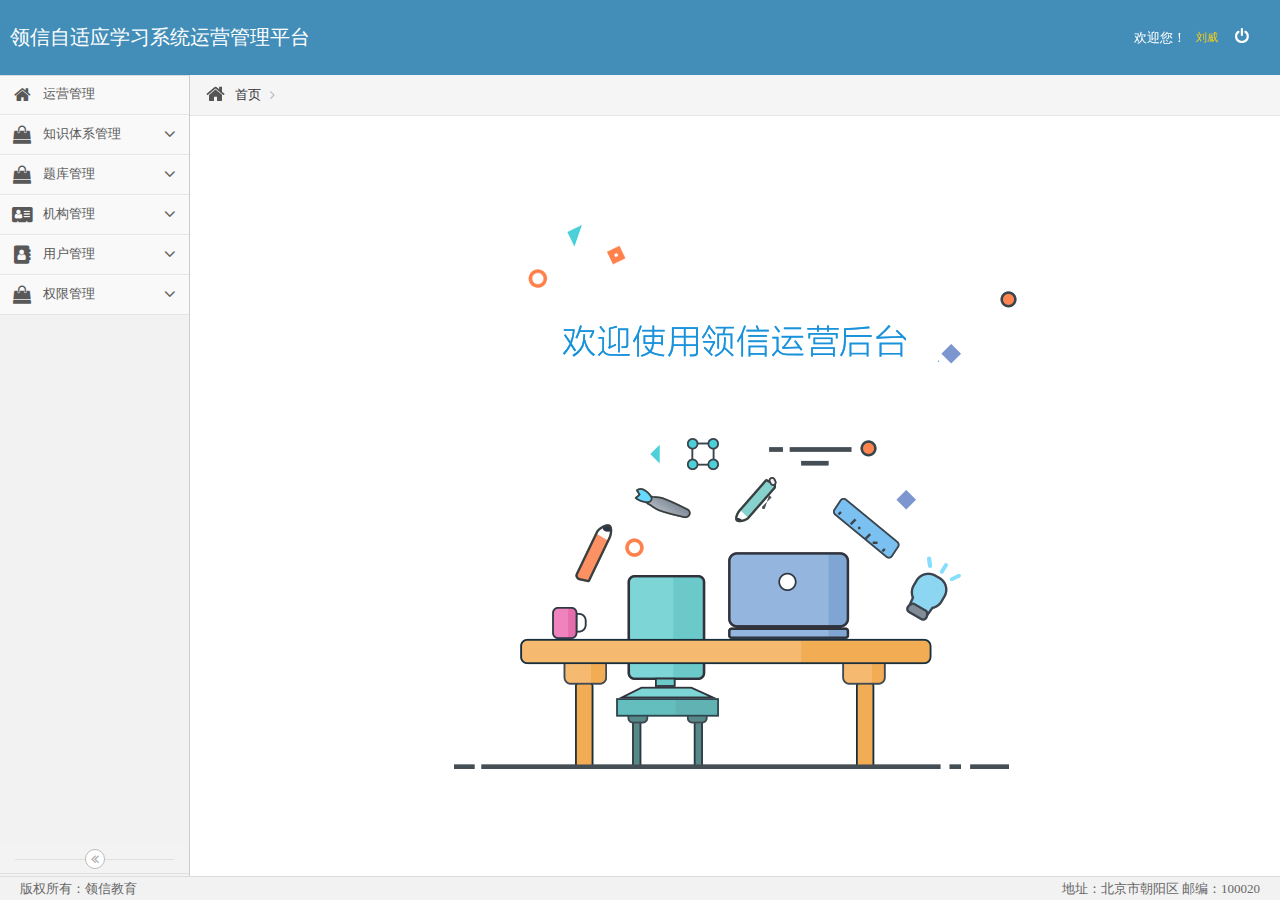
<file: index.html>
<!DOCTYPE html >
<!--PUBLIC "-//W3C//DTD HTML 4.01 Transitional//EN" "http://www.w3.org/TR/html4/loose.dtd">-->

<html lang="en">

	<head>
		<meta http-equiv="Content-Type" content="text/html; charset=UTF-8">

		<title>领信自适应学习系统运营管理平台 </title>
		<meta name="viewport" content="width=device-width, initial-scale=1.0">

		<link rel="stylesheet" href="font-awesome-4.7.0/css/font-awesome.min.css" />
		<link href="./index_files/bootstrap.min.css" rel="stylesheet">

		<link rel="stylesheet" href="./index_files/ace.min.css">
		<link rel="stylesheet" href="./index_files/ace-rtl.min.css">
		<link rel="stylesheet" href="./index_files/ace-skins.min.css">
		<link rel="stylesheet" href="./index_files/style.css">
		<!--[if lte IE 8]>
		  <link rel="stylesheet" href="./assets/ace-ie.min.css" />
		  <script type="text/javascript" src="./assets/jquery-1.10.2.js" ></script>
		<![endif]-->

		<script src="./index_files/ace-extra.min.js"></script>
		<!--[if lt IE 9]>
		<script src="./assets/html5shiv.js"></script>
		<script src="./assets/respond.min.js"></script>
		<![endif]-->
		<!--if !IE-->
		<script src="./index_files/jquery-1.9.1.min.js"></script>
		<!-- <![endif]-->
		<!--[if IE]>
         <script type="text/javascript">window.jQuery || document.write("<script src='./assets/jquery-1.10.2.min.js'>"+"<"+"script>");</script>
        <![endif]-->
		<script type="text/javascript">
			if("ontouchend" in document) document.write("<script src='./assets/jquery.mobile.custom.min.js'>" + "<" + "script>");
		</script>
		<script src="./index_files/bootstrap.min.js"></script>
		<script src="./index_files/typeahead-bs2.min.js"></script>
		<!--[if lte IE 8]>
		  <script src="./assets/excanvas.min.js"></script>
		<![endif]-->
		<script src="./index_files/ace-elements.min.js"></script>
		<script src="./index_files/ace.min.js"></script>
		<!--<script src="./index_files/layer.js" type="text/javascript"></script>-->
		<!--<link rel="stylesheet" href="./index_files/layer.css" id="layui_layer_skinlayercss">-->
		<!--	<script src="./index_files/laydate.js" type="text/javascript"></script>-->
		<!--	<link type="text/css" rel="stylesheet" href="./index_files/laydate.css">-->
		<script src="./index_files/jquery.nicescroll.js" type="text/javascript"></script>

		<script type="text/javascript">
			$(function() {
				var cid = $('#nav_list> li>.submenu');
				cid.each(function(i) {
					$(this).attr('id', "Sort_link_" + i);

				})
			})
			jQuery(document).ready(function() {
				$.each($(".submenu"), function() {
					var $aobjs = $(this).children("li");
					var rowCount = $aobjs.size();
					var divHeigth = $(this).height();
					$aobjs.height(divHeigth / rowCount);
				});
				//初始化宽度、高度

				$("#main-container").height($(window).height() - 76);
				$("#iframe").height($(window).height() - 140);

				$(".sidebar").height($(window).height() - 99);
				var thisHeight = $("#nav_list").height($(window).outerHeight() - 130);
				$(".submenu").height();
				$("#nav_list").children(".submenu").css("height", thisHeight);

				//当文档窗口发生改变时 触发  
				$(window).resize(function() {
					$("#main-container").height($(window).height() - 76);
					$("#iframe").height($(window).height() - 140);
					console.log($(window).height() - 99);
					$(".sidebar").height($(window).height() - 99);

					var thisHeight = $("#nav_list").height($(window).outerHeight() - 130);
					$(".submenu").height()
					$("#nav_list").children(".submenu").css("height", thisHeight);
				});

				$(document).on('click', '.iframeurl', function() {
					var cid = $(this).attr("name");
					var cname = $(this).attr("title");
					$("#iframe").attr("src", cid).ready();
					$("#Bcrumbs").attr("href", cid).ready();
					$(".Current_page a").attr('href', cid).ready();
					$(".Current_page").attr('name', cid);
					$(".Current_page").html(cname).css({
						"color": "#333333",
						"cursor": "default"
					}).ready();
					$("#parentIframe").html('<span class="parentIframe iframeurl"> </span>').css("display", "none").ready();
					$("#parentIfour").html('').css("display", "none").ready();
				});

			});
			/******/
			$(document).on('click', '.link_cz > li', function() {
				$('.link_cz > li').removeClass('active');
				$(this).addClass('active');
			});

			/*********************点击事件*********************/
			$(document).ready(function() {
				$('#nav_list,.link_cz').find('li.home').on('click', function() {
					$('#nav_list,.link_cz').find('li.home').removeClass('active');
					$(this).addClass('active');
				});
				//时间设置
				function currentTime() {
					var d = new Date(),
						str = '';
					str += d.getFullYear() + '年';
					str += d.getMonth() + 1 + '月';
					str += d.getDate() + '日';
					str += d.getHours() + '时';
					str += d.getMinutes() + '分';
					str += d.getSeconds() + '秒';
					return str;
				}

				setInterval(function() {
					$('#time').html(currentTime)
				}, 1000);
				//修改密码

				$('#Exit_system').on('click', function() {
					layer.confirm('是否确定退出系统？', {
							skin: 'demo-class',
							area: ['333px', '220px'],
							btn: ['是', '否'] //按钮

						},
						function() {
							location.href = "enter.html";

						});
				});
			});

			function link_operating(name, title) {
				var cid = $(this).name;
				var cname = $(this).title;
				$("#iframe").attr("src", cid).ready();
				$("#Bcrumbs").attr("href", cid).ready();
				$(".Current_page a").attr('href', cid).ready();
				$(".Current_page").attr('name', cid);
				$(".Current_page").html(cname).css({
					"color": "#333333",
					"cursor": "default"
				}).ready();
				$("#parentIframe").html('<span class="parentIframe iframeurl"> </span>').css("display", "none").ready();
				$("#parentIfour").html('').css("display", "none").ready();

			}
		</script>
		<style type="text/css">
			body .demo-class {
				border-radius: 5px;
			}
			
			body .demo-class .layui-layer-content {}
			
			body .demo-class .layui-layer-title {
				background: #f8f9fa;
				color: #999999;
				border: none;
				border-radius: 5px;
			}
			
			body .demo-class .layui-layer-btn {
				border-top: 1px solid #E9E7E7;
				border: none;
				text-align: center;
			}
			
			body .demo-class .layui-layer-content {
				padding: 0;
				text-align: center;
				line-height: 136px;
			}
			
			body .demo-class .layui-layer-btn a {
				background: #4dd368;
				color: #FFFFFF;
				border: none;
				width: 110px;
				height: 30px;
				display: inline-block;
				line-height: 30px;
			}
			
			body .demo-class .layui-layer-btn .layui-layer-btn1 {
				background: #999;
			}
			
			.logo_txt {
				height: 75px;
				line-height: 75px;
			}
		</style>
	</head>

	<body>

		<div class="navbar navbar-default" id="navbar">
			<script type="text/javascript">
				try {
					ace.settings.check('navbar', 'fixed')
				} catch(e) {}
			</script>
			<div class="navbar-container" id="navbar-container">
				<div class="navbar-header pull-left">
					<a href="javascript:void(0)" class="navbar-brand">
						<small class="logo_txt">					
							领信自适应学习系统运营管理平台
						</small>
					</a>
					<!-- /.brand -->
				</div>
				<!-- /.navbar-header -->
				<div class="navbar-header operating pull-left">

				</div>
				<div class="navbar-header pull-right" role="navigation">
					<ul class="nav ace-nav">
						<li class="light-blue">
							<a data-toggle="dropdown" href="javascript:void(0)" class="dropdown-toggle">
								<span class="">欢迎您！</span><span class="user-info"><small style="color: #fdcf15;">刘威</small></span>
								<i class="icon-caret-down fa fa-power-off"></i>
							</a>
							<ul class="user-menu pull-right dropdown-menu dropdown-yellow dropdown-caret dropdown-close">
								<li>
									<a href="javascript:void(0)" id="Exit_system"><i class="icon-off"></i>退出</a>
								</li>
							</ul>
						</li>
					</ul>

				</div>
			</div>
		</div>
		<div class="main-container" id="main-container" style="height: 778px;">
			<script type="text/javascript">
				try {
					ace.settings.check('main-container', 'fixed')
				} catch(e) {}
			</script>
			<div class="main-container-inner">
				<a class="menu-toggler" id="menu-toggler" href="javascript:void(0)">
					<span class="menu-text"></span>
				</a>
				<div class="sidebar" id="sidebar" style="height: 755px;">
					<script type="text/javascript">
						try {
							ace.settings.check('sidebar', 'fixed')
						} catch(e) {}
					</script>
					<div class="sidebar-shortcuts" id="sidebar-shortcuts">
						<!--<div class="sidebar-shortcuts-large" id="sidebar-shortcuts-large">
							<div>logo</div>
						</div>-->
					</div>
					<!-- #sidebar-shortcuts -->
					<div id="menu_style" class="menu_style" tabindex="5000" style="overflow: hidden; outline: none;">
						<ul class="nav nav-list" id="nav_list" style="height: 681px;">
							<li class="">
								<a href="javascript:void(0)" name="home.html" class="iframeurl" title=""><i class="icon- fa fa-home"></i><span class="menu-text"> 运营管理 </span></a>
							</li>
							<li>
								<a href="javascript:;" class="dropdown-toggle"><i class="icon- fa fa-shopping-bag"></i><span class="menu-text"> 知识体系管理 </span><b class="arrow fa fa-angle-down"></b></a>
								<ul class="submenu" id="Sort_link_0">
									<li class="home" style="height: 36px;">
										<a href="javascript:void(0)" name="view/dataManage/version/versionManage_list.html" title="版本管理" class="iframeurl"><i class="icon- fa fa-angle-right"></i>版本管理</a>
									</li>
									<li class="home" style="height: 36px;">
										<a href="javascript:void(0)" name="view/dataManage/chapterList/chapterList.html" title="章节目录管理" class="iframeurl"><i class="icon- fa fa-angle-right"></i>章节目录管理</a>
									</li>
									<li class="home" style="height: 36px;">
										<a href="javascript:void(0)" name="view/dataManage/knowledge/knowledge_list.html" title="知识点管理" class="iframeurl"><i class="icon- fa fa-angle-right"></i>知识点管理</a>
									</li>
									<li class="home" style="height: 36px;">
										<a href="javascript:void(0)" name="view/dataManage/textbook/textbook.html" title="教材管理" class="iframeurl"><i class="icon- fa fa-angle-right"></i>教材管理</a>
									</li>
								</ul>
							</li>
							<li>
								<a href="javascript:;" class="dropdown-toggle"><i class="icon- fa fa-shopping-bag"></i><span class="menu-text"> 题库管理 </span><b class="arrow fa fa-angle-down"></b></a>
								<ul class="submenu" id="Sort_link_0">
									<li class="home" style="height: 36px;">
										<a href="javascript:void(0)" name="view/dataManage/version/versionManage_list.html" title="题库管理" class="iframeurl"><i class="icon- fa fa-angle-right"></i>题库管理</a>
									</li>
									<li class="home" style="height: 36px;">
										<a href="javascript:void(0)" name="view/dataManage/chapterList/chapterList.html" title="编辑" class="iframeurl"><i class="icon- fa fa-angle-right"></i>编辑</a>
									</li>
									<li class="home" style="height: 36px;">
										<a href="javascript:void(0)" name="view/dataManage/chapterList/chapterList.html" title="上传" class="iframeurl"><i class="icon- fa fa-angle-right"></i>上传</a>
									</li>
								</ul>
							</li>
							<li>
								<a href="javascript:;" class="dropdown-toggle"><i class="icon- fa fa-address-card"></i><span class="menu-text"> 机构管理 </span><b class="arrow fa fa-angle-down"></b></a>
								<ul class="submenu" id="Sort_link_0">
									<li class="home" style="height: 36px;">
										<a href="javascript:void(0)" name="view/organizationalManage/EducationBureauManage.html" title="教育局管理" class="iframeurl"><i class="icon- fa fa-angle-right"></i>教育局管理</a>
									</li>
									<li style="height: 36px;">
										<a href="javascript:void(0)" name="view/organizationalManage/schoolManage.html" title="学校管理" class="iframeurl"><i class="icon- fa fa-angle-right"></i>学校管理</a>
									</li>
								</ul>
							</li>
							<li>
								<a href="javascript:;" class="dropdown-toggle"><i class="icon- fa fa-address-book"></i><span class="menu-text"> 用户管理 </span><b class="arrow fa fa-angle-down"></b></a>
								<ul class="submenu" id="Sort_link_0">
									<li class="home" style="height: 36px;">
										<a href="javascript:void(0)" name="view/userManage/teacher_list.html" title="教师用户" class="iframeurl"><i class="icon- fa fa-angle-right"></i>教师用户</a>
									</li>
									<li class="home" style="height: 36px;">
										<a href="javascript:void(0)" name="view/userManage/student_list.html" title="学生用户" class="iframeurl"><i class="icon- fa fa-angle-right"></i>学生用户</a>
									</li>
									<li class="home" style="height: 36px;">
										<a href="javascript:void(0)" name="view/userManage/parents_list.html" title="家长用户" class="iframeurl"><i class="icon- fa fa-angle-right"></i>家长用户</a>
									</li>
									<li class="home" style="height: 36px;">
										<a href="javascript:void(0)" name="view/userManage/admin_list.html" title="管理员用户" class="iframeurl"><i class="icon- fa fa-angle-right"></i>管理员用户</a>
									</li>
								</ul>
							</li>
							<li>
								<a href="javascript:;" class="dropdown-toggle"><i class="icon- fa fa-shopping-bag"></i><span class="menu-text"> 权限管理 </span><b class="arrow fa fa-angle-down"></b></a>
								<ul class="submenu" id="Sort_link_0">
									<li class="home" style="height: 36px;">
										<a href="javascript:void(0)" name="view/knowledge/knowledge_list.html" title="教育局管理" class="iframeurl"><i class="icon- fa fa-angle-right"></i>新建角色</a>
									</li>
									<li class="home" style="height: 36px;">
										<a href="javascript:void(0)" name="view/knowledge/add_knowledge.html" title="学校管理" class="iframeurl"><i class="icon- fa fa-angle-right"></i>配置用户</a>
									</li>
									<li class="home" style="height: 36px;">
										<a href="javascript:void(0)" name="view/knowledge/add_knowledge.html" title="学校管理" class="iframeurl"><i class="icon- fa fa-angle-right"></i>配置权限</a>
									</li>
								</ul>
							</li>
						</ul>
					</div>
					<script type="text/javascript">
						$("#menu_style").niceScroll({
							cursorcolor: "#888888",
							cursoropacitymax: 1,
							touchbehavior: false,
							cursorwidth: "5px",
							cursorborder: "0",
							cursorborderradius: "5px"
						});
						$('.iframeurl').click(function() {
							$('.breadcrumb>li:gt(1)').remove();
						})
					</script>
					<div class="sidebar-collapse" id="sidebar-collapse">
						<i class="icon-double-angle-left fa fa-angle-double-left" data-icon2="icon- fa fa-angle-double-right"></i>
					</div>
					<script type="text/javascript">
						try {
							ace.settings.check('sidebar', 'collapsed')
						} catch(e) {}
					</script>
				</div>

				<div class="main-content">
					<script type="text/javascript">
						try {
							ace.settings.check('breadcrumbs', 'fixed')
						} catch(e) {}
					</script>
					<div class="breadcrumbs" id="breadcrumbs">
						<ul class="breadcrumb">
							<li>
								<i class="fa fa-home home-icon"></i>
								<a href="index.html">首页</a>
							</li>
							<li class="active"><span class="Current_page iframeurl"></span></li>
							<li class="active" id="parentIframe"><span class="parentIframe iframeurl"></span></li>
							<li class="active" id="parentIfour"><span class="parentIfour iframeurl"></span></li>
						</ul>
					</div>

					<iframe id="iframe" style="border: 0px; width: 100%; background-color: rgb(255, 255, 255); height: 714px;" name="iframe" frameborder="0" src="./index_files/home.html">  </iframe>

					<!-- /.page-content -->
				</div>
				<!-- /.main-content -->

				<!-- /#ace-settings-container -->
			</div>
			<!-- /.main-container-inner -->

		</div>
		<div id="ascrail2000" class="nicescroll-rails" style="width: 5px; z-index: auto; cursor: default; position: absolute; top: 116px; left: 184px; height: 439px; display: none;">
			<div style="position: relative; top: 0px; float: right; width: 5px; height: 0px; background-color: rgb(136, 136, 136); border: 0px; background-clip: padding-box; border-radius: 5px;"></div>
		</div>
		<div id="ascrail2000-hr" class="nicescroll-rails" style="height: 5px; z-index: auto; top: 550px; left: 0px; position: absolute; cursor: default; display: none;">
			<div style="position: relative; top: 0px; height: 5px; width: 0px; background-color: rgb(136, 136, 136); border: 0px; background-clip: padding-box; border-radius: 5px;"></div>
		</div>
		<!--底部样式-->

		<div class="footer_style" id="footerstyle">
			<script type="text/javascript">
				try {
					ace.settings.check('footerstyle', 'fixed')
				} catch(e) {}
			</script>
			<p class="l_f">版权所有：领信教育</p>
			<p class="r_f">地址：北京市朝阳区 邮编：100020 </p>
		</div>
		<!--修改密码样式-->

	</body>
	<script type="text/javascript" src="js/layer/layer.js"></script>

</html>
</file>
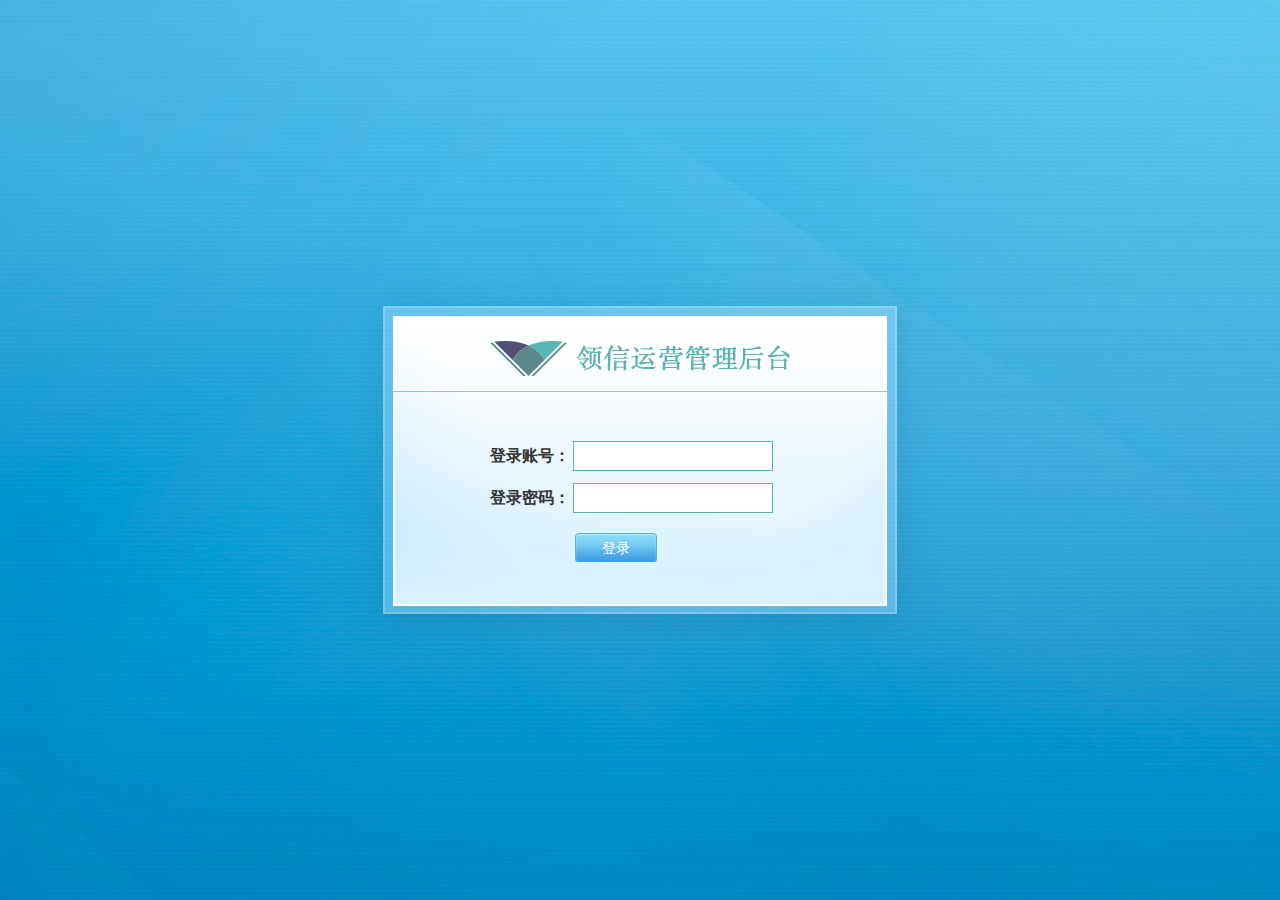
<file: enter.html>
<!DOCTYPE html>
<html>
	<head>
		<meta charset="UTF-8">
		<title></title>
		<link rel="stylesheet" href="css/reset.css" />
		<link rel="stylesheet" href="css/enter/enter.css" />
		<!--[if lte IE 8]>
		  <link rel="stylesheet" href="assets/ace-ie.min.css" />
		  <script type="text/javascript" src="assets/jquery-1.10.2.js" ></script>
		<![endif]-->
		
		
		
		
		
		<script src="./index_files/ace-extra.min.js"></script>
		<!--[if lt IE 9]>
		<script src="assets/html5shiv.js"></script>
		<script src="assets/respond.min.js"></script>
		<![endif]-->
		<!--[if !IE]>
		<script src="./index_files/jquery-1.9.1.min.js"></script>
		<!-- <![endif]>
		<!--[if IE]
         <script type="text/javascript">window.jQuery || document.write("<script src='assets/jquery-1.10.2.min.js'>"+"<"+"script>");</script>
        <![endif]-->
		<script type="text/javascript">
			if("ontouchend" in document) document.write("<script src='assets/jquery.mobile.custom.min.js'>" + "<" + "script>");
		</script>
		<script src="./index_files/bootstrap.min.js"></script>
		<script src="./index_files/jquery-1.9.1.min.js"></script>
		
		<script src="./index_files/typeahead-bs2.min.js"></script>
		<!--[if lte IE 8]>
		  <script src="assets/excanvas.min.js"></script>
		<![endif]-->
	</head>
	<body>
		<div class="main">
			<div class="cont">
				<div class="hint"></div>
				<div>
					<label class="_style" for="txt">登录账号：</label>
					<input type="text" class="_text" id="txt"/>
				</div>
				<div class="_cont">
					<label class="_style" for="pas">登录密码：</label>
					<input type="password" class="_password" id="pas"/>
				</div>
				<div>
					<button>登录</button>
				</div>
			</div>
		</div>
	</body>
	<script type="text/javascript" src="js/jquery-1.11.2.min.js" ></script>
	<script type="text/javascript" src="js/enter/enter.js" ></script>
	<script>
		
		$(document).on("keydown",function(event){
			if(event.keyCode==13){
			fnEnter()
			}
		});
		$("button").on("click",function(){
			fnEnter()
		})
	function fnEnter(){
		if($("._text").val()==""){
			$(".hint").text("请输入账号")
		}else if($("._password").val()==""){
			$(".hint").text("请输入密码")
		}else{
			$(".hint").text("");
			window.location.href="index.html"
		}
	}
	</script>
	
</html>
</file>
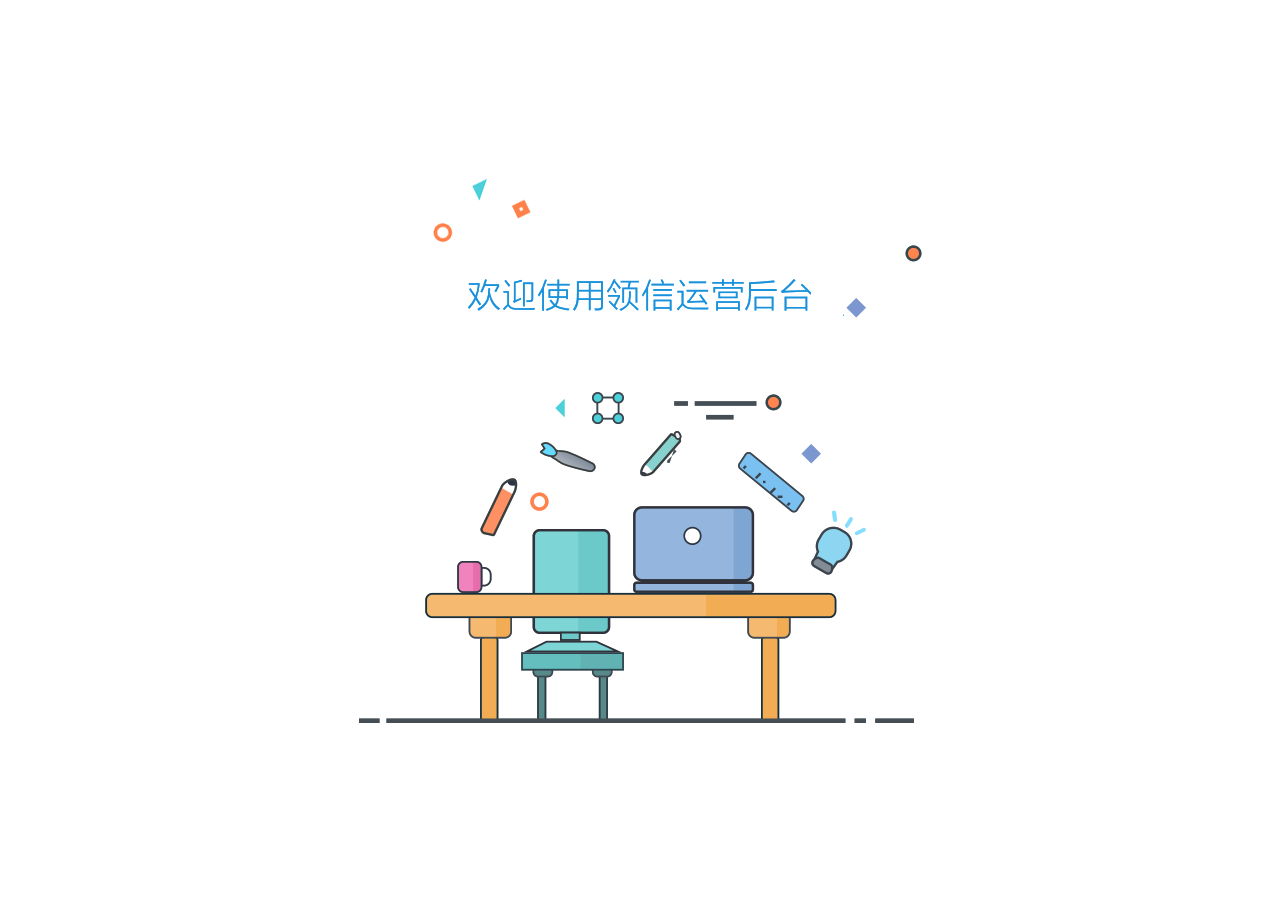
<file: home.html>
<!DOCTYPE html>
<html>
	<head>
		<meta charset="UTF-8">
		<title></title>
		<link rel="stylesheet" href="css/reset.css" />
		<style type="text/css">
			
			html,body{width: 100%;height: 100%;}
			.header{margin: 0 auto;width: 300px;height: 50px;line-height: 50px;text-align: center;font-size: 28px; font-family: "微软雅黑";padding-top: 100px;}
		</style>
	</head>
	<body style="background: url(images/home-bg.png) no-repeat center center;">
		
	</body>
</html>
</file>
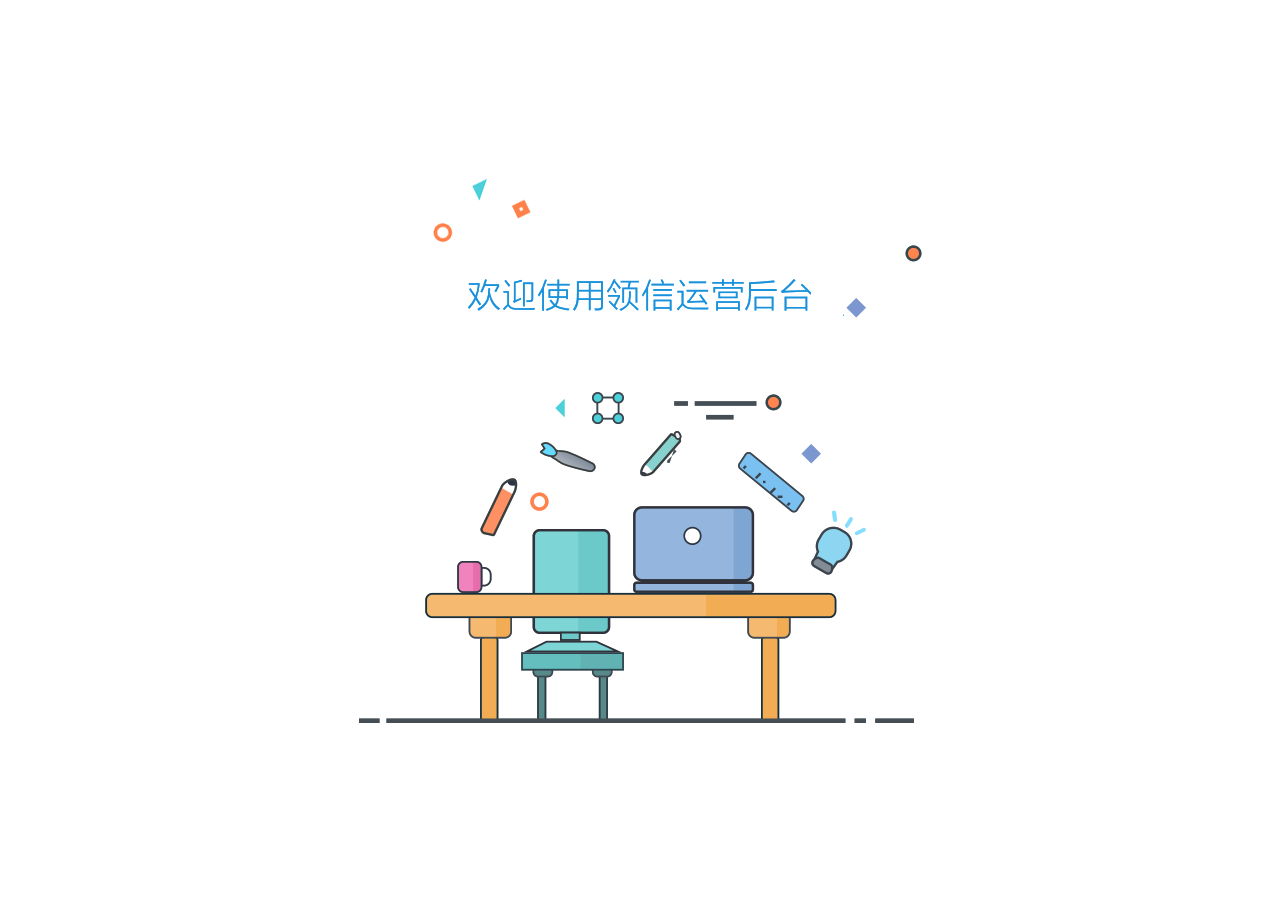
<file: index_files/home.html>
<!DOCTYPE html>
<html>
	<head>
		<meta charset="UTF-8">
		<title></title>
		<link rel="stylesheet" href="../css/reset.css" />
		<style type="text/css">
			
			html,body{width: 100%;height: 100%;}
			.header{margin: 0 auto;width: 300px;height: 50px;line-height: 50px;text-align: center;font-size: 28px; font-family: "微软雅黑";padding-top: 100px;}
		</style>
	</head>
	<body style="background: url(../images/home-bg.png) no-repeat center center;">
		
	</body>
</html>
</file>
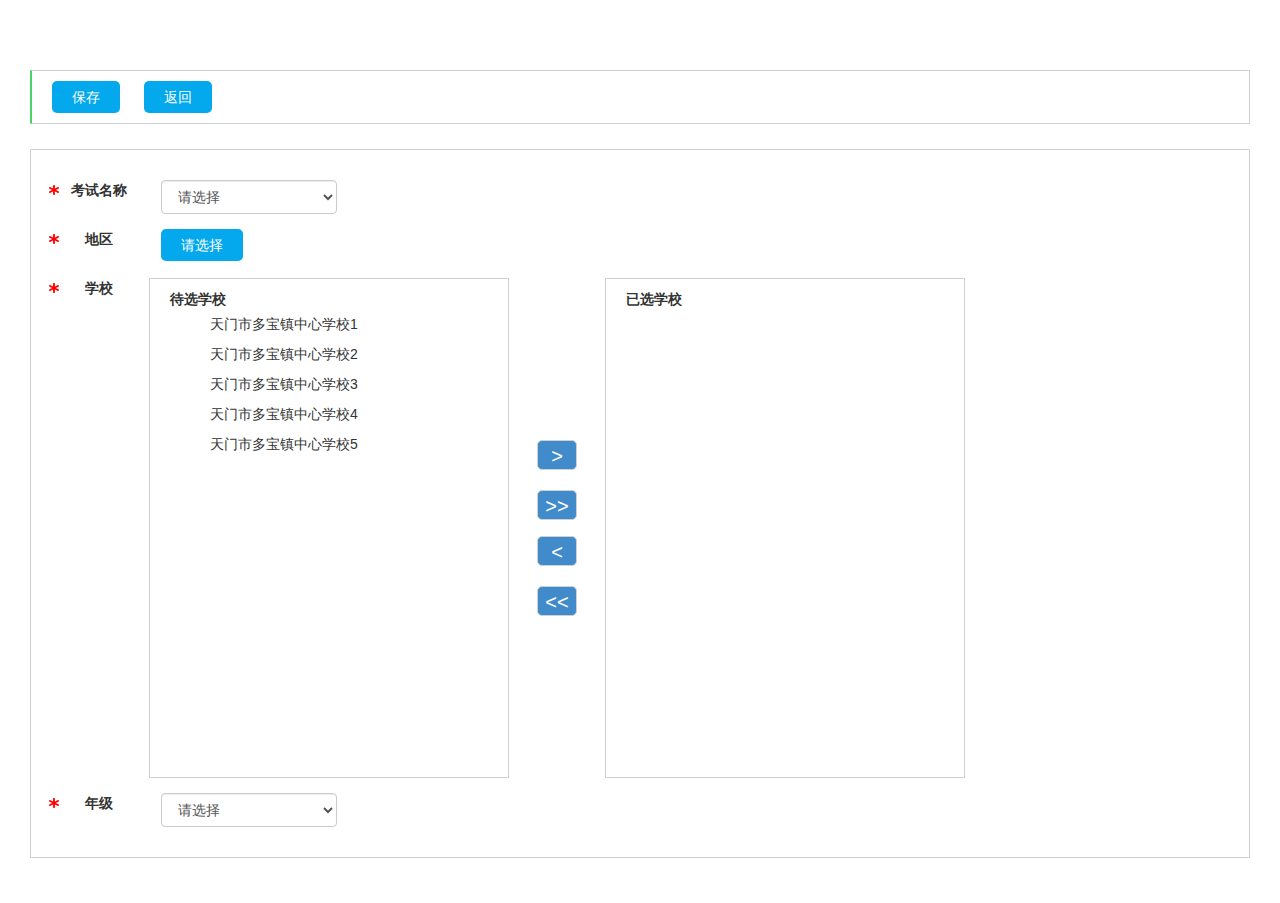
<file: view/examManage/addExam.html>
<!DOCTYPE html>
<html>
	<head>
		<meta charset="UTF-8">
		<title>添加考试</title>
		<meta name="viewport" content="width=device-width,initial-scale=1,minimum-scale=1,maximum-scale=1,user-scalable=no" />
		<link rel="stylesheet" type="text/css" href="../../css/common/reset.css"/>
		<link rel="stylesheet" href="../../plugin/bootstrap/bootstrap.min.css" />
		<link rel="stylesheet" href="../../css/common/common.css" />
		<link rel="stylesheet" href="../../plugin/treemuee/jquery.treemenu.css" />
		<style>
			.lefttree , .come_back{
				height:500px;
			}
			.come_back{
				position:relative;
				width:8%;
			}
			.add, .remove{
				width:40px;
				height:30px;
				font-size:20px;
				text-align:center;
				line-height:30px;
				border:1px solid rgb(204, 210, 216);
				border-radius:5px;
				position:absolute;
				left:50%;
				margin-left:-20px;
				cursor:pointer;
			}
			.add{
				top:46%;
				margin-top:-18px;
			}
			.remove{
				bottom:46%;
				margin-bottom:-18px;
			}
			.beselect ,.selected{
				margin-left:30px;
			}
			.beselect li span,.selected li span{
				float:left;
				margin-right:30px;
			}
			.beselect li,.selected li{
				margin-bottom:10px;
				cursor:pointer;
				width: 80%;
			    border-radius: 6px;
			    padding-left: 10px;
			}
		</style>
	</head>
	<body style="background: #fff;">
		<div class="main container-fluid">
			<div class="row head numshu_btm">
				<div class="btngroup">
					<input class="commonbtn save" type="button" value="保存"/>
					<input class="commonbtn back" type="button" value="返回"/>
				</div>
			</div>
			<div class="numshu_btm state" style="border-top: 1px solid #CCD2D8;">
				<div class="form-group" style="height: 34px;"> 
					<label for="exam" class="col-sm-1 control-label text-center warn">考试名称</label>
					<div class="col-sm-2">
						<select id="exam" class="form-control _select">
							<option value="">请选择</option>
							<option value="">三环中学</option>
							<option value="">二环中学</option>
						</select>				
					</div>
					<div class="col-sm-9"></div>
				</div>
				<div class="form-group" style="height: 34px;">
					<label for="exam" class="col-sm-1 control-label text-center warn">地区</label>
					<span  class="fl" style="line-height:32px;display: none;"></span>
					<div class="col-sm-2">
						<input id="addr" class="commonbtn" type="button" value="请选择"/>				
					</div>
				</div>
				<div class="form-group clearFix">
					<label class="col-sm-1 control-label text-center warn">学校</label>
					<div class="lefttree fl" style="width:30%;padding:10px 0 0 20px;">
						<label class="control-label">待选学校</label>
						<ul id="beselect" class="beselect">
							<li class="clearFix">天门市多宝镇中心学校1</li>
							<li class="clearFix">天门市多宝镇中心学校2</li>
							<li class="clearFix">天门市多宝镇中心学校3</li>
							<li class="clearFix">天门市多宝镇中心学校4</li>
							<li class="clearFix">天门市多宝镇中心学校5</li>
						</ul>
					</div>
					<div class="come_back fl">
						<div id="add" class="add btn-primary" style="top: 36%;">></div>
						<div id="addAll" class="add btn-primary">>></div>
						<div id="remove" class="remove btn-primary"><</div>
						<div id="removeAll" class="remove btn-primary" style="bottom: 36%;"><<</div>
					</div>
					<div class="lefttree fl" style="width:30%;padding:10px 0 0 20px;">
						<label class="control-label">已选学校</label>
						<ul id="selected" class="selected">
							
						</ul>
					</div>
				</div>
				<div class="form-group" style="height: 34px;"> 
					<label for="exam" class="col-sm-1 control-label text-center warn">年级</label>
					<div class="col-sm-2">
						<select id="exam" class="form-control _select">
							<option value="">请选择</option>
							<option value="">一年级</option>
							<option value="">二年级</option>
							<option value="">三年级</option>
							<option value="">四年级</option>
							<option value="">五年级</option>
							<option value="">六年级</option>
							<option value="">七年级</option>
							<option value="">八年级</option>
							<option value="">九年级</option>
							<option value="">高一年级</option>
							<option value="">高二年级</option>
							<option value="">高三年级</option>
						</select>				
					</div>
					<div class="col-sm-9"></div>
				</div>
			</div>
		</div>			
	</body>
	<script type="text/javascript" src="../../js/common/Jquery.3.1.1.js" ></script>
	<script type="text/javascript" src="../../plugin/layer/layer.js"></script>
	<script type="text/javascript" src="../../js/examManage/addExam.js"></script>
</html>
</file>
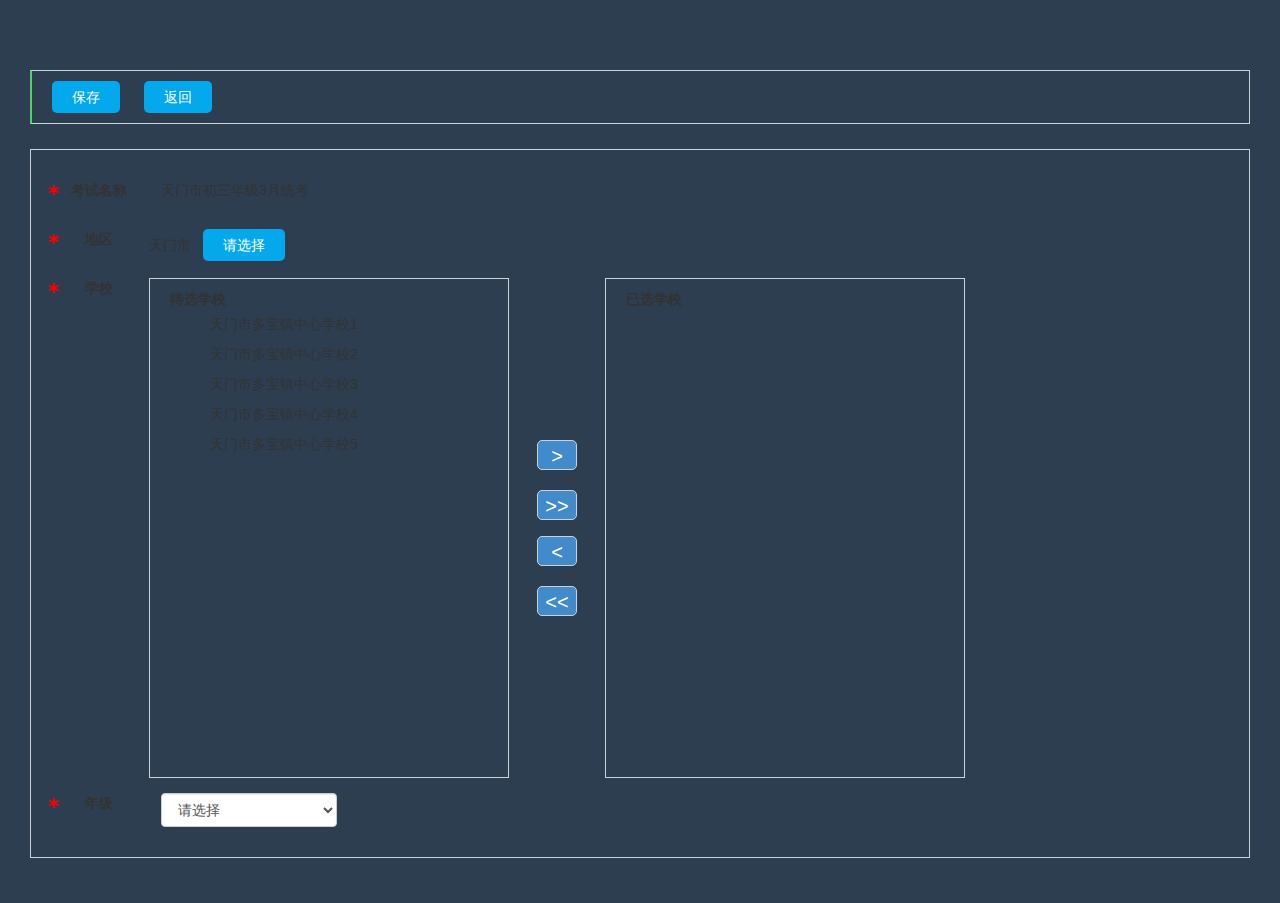
<file: view/examManage/editExam.html>
<!DOCTYPE html>
<html>
	<head>
		<meta charset="UTF-8">
		<title>编辑考试</title>
		<meta name="viewport" content="width=device-width,initial-scale=1,minimum-scale=1,maximum-scale=1,user-scalable=no" />
		<link rel="stylesheet" type="text/css" href="../../css/common/reset.css"/>
		<link rel="stylesheet" href="../../plugin/bootstrap/bootstrap.min.css" />
		<link rel="stylesheet" href="../../css/common/common.css" />
		<link rel="stylesheet" href="../../plugin/treemuee/jquery.treemenu.css" />
		<style>
			.lefttree , .come_back{
				height:500px;
			}
			.come_back{
				position:relative;
				width:8%;
			}
			.add, .remove{
				width:40px;
				height:30px;
				font-size:20px;
				text-align:center;
				line-height:30px;
				border:1px solid rgb(204, 210, 216);
				border-radius:5px;
				position:absolute;
				left:50%;
				margin-left:-20px;
				cursor:pointer;
			}
			.add{
				top:46%;
				margin-top:-18px;
			}
			.remove{
				bottom:46%;
				margin-bottom:-18px;
			}
			.beselect ,.selected{
				margin-left:30px;
			}
			.beselect li span,.selected li span{
				float:left;
				margin-right:30px;
			}
			.beselect li,.selected li{
				margin-bottom:10px;
				cursor:pointer;
				width: 80%;
			    border-radius: 6px;
			    padding-left: 10px;
			}
		</style>
	</head>
	<body>
		<div class="main container-fluid">
			<div class="row head numshu_btm">
				<div class="btngroup">
					<input class="commonbtn save" type="button" value="保存"/>
					<input class="commonbtn back" type="button" value="返回"/>
				</div>
			</div>
			<div class="numshu_btm state" style="border-top: 1px solid #CCD2D8;">
				<div class="form-group" style="height: 34px;"> 
					<label for="exam" class="col-sm-1 control-label text-center warn">考试名称</label>
					<div class="col-sm-2">
						天门市初三年级3月统考				
					</div>
					<div class="col-sm-9"></div>
				</div>
				<div class="form-group" style="height: 34px;">
					<label for="exam" class="col-sm-1 control-label text-center warn">地区</label>
					<span class="fl" style="line-height:32px;">天门市</span>
					<div class="col-sm-2">
						<input id="addr" class="commonbtn" type="button" value="请选择"/>				
					</div>
				</div>
				<div class="form-group clearFix">
					<label class="col-sm-1 control-label text-center warn">学校</label>
					<div class="lefttree fl" style="width:30%;padding:10px 0 0 20px;">
						<label class="control-label">待选学校</label>
						<ul id="beselect" class="beselect">
							<li class="clearFix">天门市多宝镇中心学校1</li>
							<li class="clearFix">天门市多宝镇中心学校2</li>
							<li class="clearFix">天门市多宝镇中心学校3</li>
							<li class="clearFix">天门市多宝镇中心学校4</li>
							<li class="clearFix">天门市多宝镇中心学校5</li>
						</ul>
					</div>
					<div class="come_back fl">
						<div id="add" class="add btn-primary" style="top: 36%;">></div>
						<div id="addAll" class="add btn-primary">>></div>
						<div id="remove" class="remove btn-primary"><</div>
						<div id="removeAll" class="remove btn-primary" style="bottom: 36%;"><<</div>
					</div>
					<div class="lefttree fl" style="width:30%;padding:10px 0 0 20px;">
						<label class="control-label">已选学校</label>
						<ul id="selected" class="selected">
							
						</ul>
					</div>
				</div>
				<div class="form-group" style="height: 34px;"> 
					<label for="exam" class="col-sm-1 control-label text-center warn">年级</label>
					<div class="col-sm-2">
						<select id="exam" class="form-control _select">
							<option value="">请选择</option>
							<option value="">一年级</option>
							<option value="">二年级</option>
							<option value="">三年级</option>
							<option value="">四年级</option>
							<option value="">五年级</option>
							<option value="">六年级</option>
							<option value="">七年级</option>
							<option value="">八年级</option>
							<option value="">九年级</option>
							<option value="">高一年级</option>
							<option value="">高二年级</option>
							<option value="">高三年级</option>
						</select>				
					</div>
					<div class="col-sm-9"></div>
				</div>
			</div>
		</div>			
	</body>
	<script type="text/javascript" src="../../js/common/Jquery.3.1.1.js" ></script>
	<script type="text/javascript" src="../../plugin/layer/layer.js"></script>
	<script type="text/javascript" src="../../js/examManage/addExam.js" ></script>
	
</html>
</file>
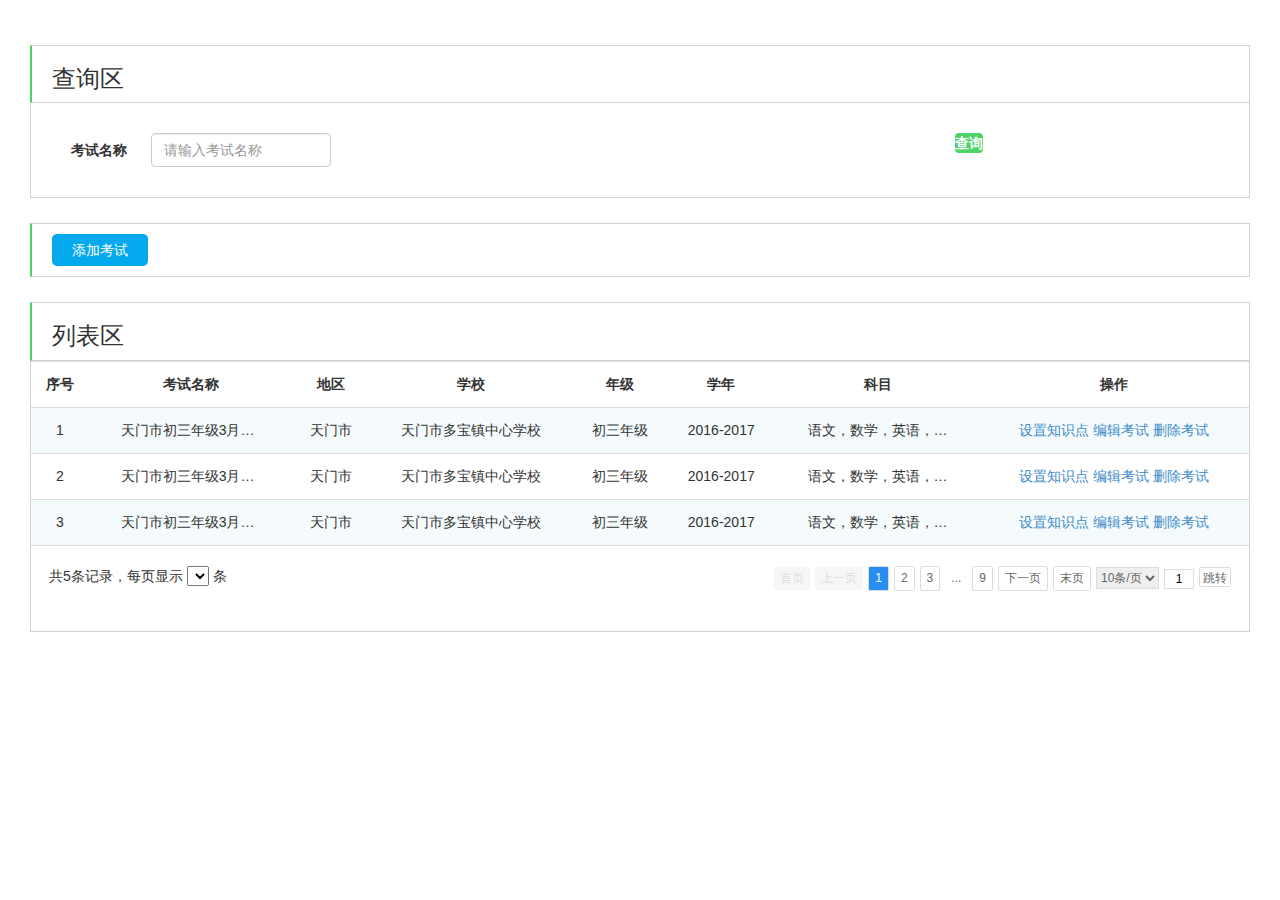
<file: view/examManage/examManagement_list.html>
<!DOCTYPE html>
<html>
	<head>
		<meta charset="UTF-8">
		<title>考试管理列表</title>
		<meta name="viewport" content="width=device-width,initial-scale=1,minimum-scale=1,maximum-scale=1,user-scalable=no" />
		<link rel="stylesheet" type="text/css" href="../../css/common/reset.css"/>
		<link rel="stylesheet" href="../../plugin/bootstrap/bootstrap.min.css" />
		<link rel="stylesheet" href="../../plugin/paging/paging.css" />
		<link rel="stylesheet" href="../../css/common/common.css" />
	</head>
	<body>
		<div class="main container-fluid">
			<div class="row head">
				<h3 class="col-xs-2">查询区</h3>
				<div class="col-sm-9 col-xs-3"></div>
			</div>
			<div class="row state">
				<form class="form-horizontal" role="form">
					<div class="form-group">
						<label for="examname" class="col-sm-1 control-label text-center ">考试名称</label>
						<div class="col-sm-2">
							<input class="form-control" id="examname" type="text" placeholder="请输入考试名称">			
						</div>
						<div  class="col-sm-1"></div>
						<label for="secondname" class="col-sm-1 control-label text-center"></label>
						<div class="col-sm-2"></div>
						<div class="search_01 col-sm-offset-2">查询</div>
					</div>
				</form>
			</div>
			<div class="row head numshu_btm">
				<div class="btngroup">
					<a href="addExam.html"><input class="commonbtn" type="button" value="添加考试"/></a>
				</div>
			</div>
			<div class="numshu_btm">
				<div class="row head list-shu">
					<h3 class="col-xs-2">列表区</h3>
				</div>
				<div class="list_btm">
					<div class="table-responsive">
						<table id="examTable" class="table addlist text-center">
							<tr>
								<td><strong>序号</strong></td>
								<td><strong>考试名称</strong></td>
								<td><strong>地区</strong></td>
								<td><strong>学校</strong></td>
								<td><strong>年级</strong></td>
								<td><strong>学年</strong></td>
								<td><strong>科目</strong></td>
								<td><strong>操作</strong></td>
							</tr>
							<tr>
								<td>1</td>
								<td><span class="overwidth">天门市初三年级3月统考</span></td>
								<td>天门市</td>
								<td><span class="overwidth">天门市多宝镇中心学校</span></td>
								<td>初三年级</td>
								<td>2016-2017</td>
								<td><span class="overwidth">语文，数学，英语，物理，化学</span></td>
								<td>
									<a href="setPoint.html">设置知识点</a>
									<a href="editExam.html">编辑考试</a>
									<a href="#" class="list_delete">删除考试</a>
								</td>
							</tr>
							<tr>
								<td>2</td>
								<td><span class="overwidth">天门市初三年级3月统考</span></td>
								<td>天门市</td>
								<td><span class="overwidth">天门市多宝镇中心学校</span></td>
								<td>初三年级</td>
								<td>2016-2017</td>
								<td><span class="overwidth">语文，数学，英语，物理，化学</span></td>
								<td>
									<a href="setPoint.html">设置知识点</a>
									<a href="editExam.html">编辑考试</a>
									<a href="#" class="list_delete">删除考试</a>
								</td>
							</tr>
							<tr>
								<td>3</td>
								<td><span class="overwidth">天门市初三年级3月统考</span></td>
								<td>天门市</td>
								<td><span class="overwidth">天门市多宝镇中心学校</span></td>
								<td>初三年级</td>
								<td>2016-2017</td>
								<td><span class="overwidth">语文，数学，英语，物理，化学</span></td>
								<td>
									<a href="setPoint.html">设置知识点</a>
									<a href="editExam.html">编辑考试</a>
									<a href="#" class="list_delete">删除考试</a>
								</td>
							</tr>
						</table>
					</div>
				
					<div class="row">
						<p class="pull-left" style="margin-left:30px">
							共<span><!--{{pageDate.totalCount}}-->5</span>条记录，每页显示
							<select ng-model="selectPageSize" ng-change="search()"
						ng-options="x.name for x in selectPageSizes">
							</select>
							条
						</p>
						<div class="pull-right" style="margin-right:30px">
							<div id="pageToolbar"></div>
						</div>
					</div>
				</div>
			</div>
		</div>
	</body>
	<script type="text/javascript" src="../../js/common/Jquery.3.1.1.js" ></script>
	<script type="text/javascript" src="../../plugin/paging/query.js"></script>
	<script type="text/javascript" src="../../plugin/paging/paging.js"></script>
	<script type="text/javascript" src="../../plugin/layer/layer.js"></script>
	<script type="text/javascript" src="../../js/common/delete_alert.js" ></script>
	<script>
		
	/*	$('#pageTool').Paging({pagesize:10,count:100,callback:function(page,size,count){
			console.log(arguments)
			alert('当前第 ' +page +'页,每页 '+size+'条,总页数：'+count+'页')
			}});*/
		$('#pageToolbar').Paging({pagesize:10,count:85,toolbar:true,callback:function(page,size,count){
			console.log(page)
		}});
	</script>
</html>
</file>
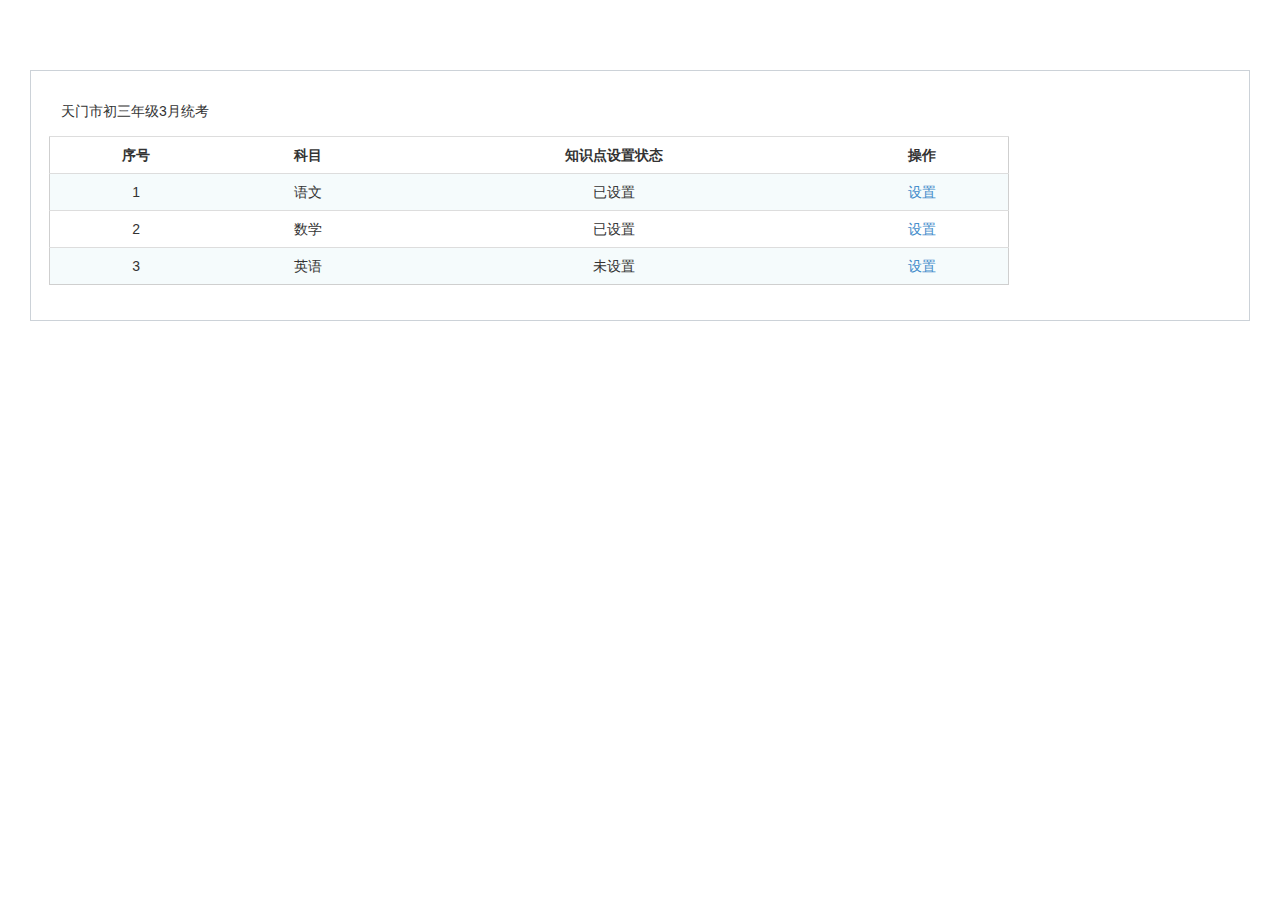
<file: view/examManage/setPoint.html>
<!DOCTYPE html>
<html>
	<head>
		<meta charset="UTF-8">
		<title>设置知识点</title>
		<meta name="viewport" content="width=device-width,initial-scale=1,minimum-scale=1,maximum-scale=1,user-scalable=no" />
		<link rel="stylesheet" type="text/css" href="../../css/common/reset.css"/>
		<link rel="stylesheet" href="../../plugin/bootstrap/bootstrap.min.css" />
		<link rel="stylesheet" href="../../css/common/common.css" />
	</head>
	<body>
		<div class="main container-fluid">			
			<div class="numshu_btm state" style="border-top: 1px solid #CCD2D8;">
				<div class="form-group">
					<div class="col-sm-12">天门市初三年级3月统考</div>
				</div>
				<div class="table-responsive" style="width: 80%;">
					<table id="pointTable" class="table addlist text-center" style="border: 1px solid #CFCFCF;border-top: none;">
						<tr>
							<td><strong>序号</strong></td>
							<td><strong>科目</strong></td>
							<td><strong>知识点设置状态</strong></td>
							<td><strong>操作</strong></td>
						</tr>
						<tr>
							<td>1</td>
							<td>语文</td>
							<td>已设置</td>
							<td>
								<a href="#">设置</a>
							</td>
						</tr>
						<tr>
							<td>2</td>
							<td>数学</td>
							<td>已设置</td>
							<td>
								<a href="#">设置</a>
							</td>
						</tr>
						<tr>
							<td>3</td>
							<td>英语</td>
							<td>未设置</td>
							<td>
								<a href="#">设置</a>
							</td>
						</tr>
					</table>
				</div>
			</div>
		</div>
	</body>
	<script type="text/javascript" src="../../js/common/Jquery.3.1.1.js" ></script>
</html>
</file>
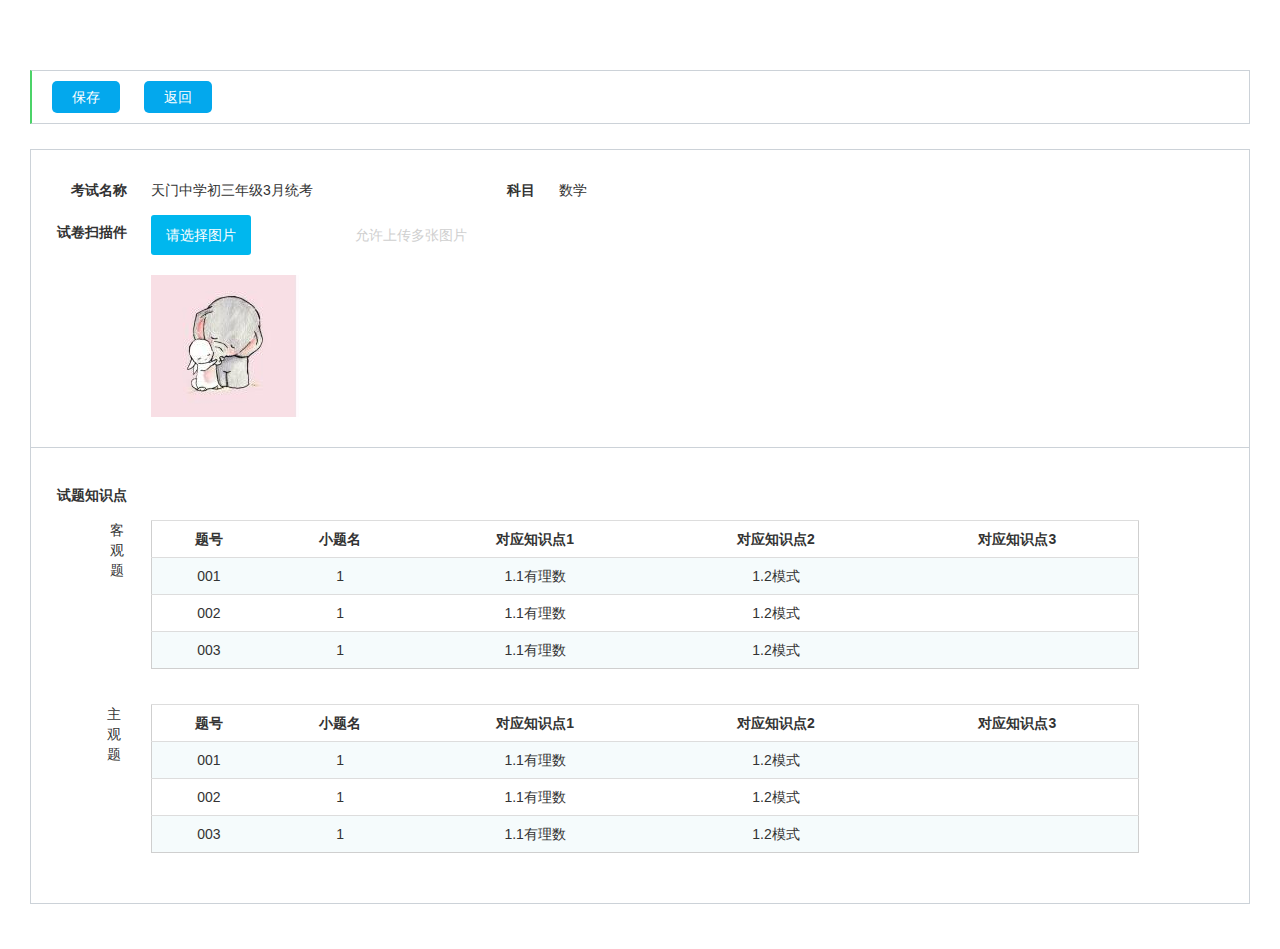
<file: view/examManage/setting.html>
<!DOCTYPE html>
<html>
	<head>
		<meta charset="UTF-8">
		<title>试题知识点导入成功</title>
		<meta name="viewport" content="width=device-width,initial-scale=1,minimum-scale=1,maximum-scale=1,user-scalable=no" />
		<link rel="stylesheet" type="text/css" href="../../css/common/reset.css"/>
		<link rel="stylesheet" href="../../plugin/bootstrap/bootstrap.min.css" />
		<link rel="stylesheet" href="../../css/common/common.css" />
		<link rel="stylesheet" type="text/css" href="../../plugin/webuploader/webuploader.css"/>
		<link rel="stylesheet" type="text/css" href="../../css/setPoint/setPoint.css"/>
	</head>
	<body>
		<div class="main container-fluid">
			<div class="row head numshu_btm">
				<div class="btngroup">
					<input class="commonbtn" type="button" value="保存"/>
					<a href="#"><input class="commonbtn" type="button" value="返回"/></a>
				</div>
			</div>
			<div class="numshu_btm state" style="border-top: 1px solid #CCD2D8;">
				<form class="form-horizontal" role="form">
					<div class="form-group">
						<label for="examname" class="col-sm-1 control-label" style="padding-top: 0;">考试名称</label>
						<div class="col-sm-3">
							天门中学初三年级3月统考			
						</div>
						<label for="examname" class="col-sm-1 control-label" style="padding-top: 0;">科目</label>
						<div class="col-sm-7">
							数学			
						</div>
					</div>
					<div class="form-group">
						<label for="examname" class="col-sm-1 control-label">试卷扫描件</label>
						<div class="col-sm-2 ReleaseLiveBrought">
							<div id="uploader-demo" class="uploader-demo">
								<!--用来存放item-->					
								<div class="q">
									<div id="fileList" class="uploader-list"></div>
									<div class="filePicker fileP" id="filePicker2" data="false">请选择图片</div>
								</div>
		
								<div class="lists swiper-container swiper-container-horizontal swiper-container-free-mode">
									<div id="btnContainera" class="filePicker1 filePicker fileP"
										data="false"></div>
									<div class="list swiper-wrapper">
									</div>
								</div>
							</div>
						</div>
						<div class="col-sm-9">
							<span style="color: #cfcfcf;line-height: 40px;">
								允许上传多张图片
							</span>
						</div>
					</div>
					<div class="form-group">
						<div class="col-sm-1"></div>
						<div class="col-sm-2">
							<div class="lists swiper-container swiper-container-horizontal swiper-container-free-mode">
								<div id="btnContainera" class="filePicker1 filePicker fileP"
									data="false"></div>
								<div class="list swiper-wrapper">
									<img src="../../images/tx.jpg"/>
								</div>
							</div>
						</div>
						<div class="col-sm-9"></div>
					</div>
				</form>
			</div>
			<div class="state">
				<form class="form-horizontal" role="form">
					<div class="form-group">
						<label for="examname" class="col-sm-1 control-label">试题知识点</label>
					</div>
					<div class="form-group">
						<div class="col-sm-1 text-center">
							<div class="fr" style="width: 20px;">客观题</div>
						</div>
						<div class="col-sm-11">
							<div class="table-responsive" style="width: 90%;">
								<table id="pointTable" class="table addlist text-center" style="border: 1px solid #CFCFCF;border-top: none;">
									<tr>
										<td><strong>题号</strong></td>
										<td><strong>小题名</strong></td>
										<td><strong>对应知识点1</strong></td>
										<td><strong>对应知识点2</strong></td>
										<td><strong>对应知识点3</strong></td>
									</tr>
									<tr>
										<td>001</td>
										<td>1</td>
										<td>1.1有理数</td>
										<td>1.2模式</td>
										<td></td>
									</tr>
									<tr>
										<td>002</td>
										<td>1</td>
										<td>1.1有理数</td>
										<td>1.2模式</td>
										<td></td>
									</tr>
									<tr>
										<td>003</td>
										<td>1</td>
										<td>1.1有理数</td>
										<td>1.2模式</td>
										<td></td>
									</tr>
								</table>
							</div>
						</div>
					</div>
					<div class="form-group">
						<div class="col-sm-1">
							<div class="fr" style="width: 20px;">主观题</div>
						</div>
						<div class="col-sm-11">
							<div class="table-responsive" style="width: 90%;">
								<table id="pointTable" class="table addlist text-center" style="border: 1px solid #CFCFCF;border-top: none;">
									<tr>
										<td><strong>题号</strong></td>
										<td><strong>小题名</strong></td>
										<td><strong>对应知识点1</strong></td>
										<td><strong>对应知识点2</strong></td>
										<td><strong>对应知识点3</strong></td>
									</tr>
									<tr>
										<td>001</td>
										<td>1</td>
										<td>1.1有理数</td>
										<td>1.2模式</td>
										<td></td>
									</tr>
									<tr>
										<td>002</td>
										<td>1</td>
										<td>1.1有理数</td>
										<td>1.2模式</td>
										<td></td>
									</tr>
									<tr>
										<td>003</td>
										<td>1</td>
										<td>1.1有理数</td>
										<td>1.2模式</td>
										<td></td>
									</tr>
								</table>
							</div>
						</div>
					</div>
				</form>
			</div>
		</div>
	</body>
	<script type="text/javascript" src="../../js/common/Jquery.3.1.1.js" ></script>
	<script type="text/javascript" src="../../plugin/webuploader/webuploader.js"></script>
	<script type="text/javascript" src="../../js/adAddPicture.js"></script>
	<script type="text/javascript">
		//显示导入的文件名
		$(".file").on("change","input[type='file']",function(){
		    var filePath=$(this).val();
		    if(filePath.indexOf("xlsx")!=-1){
		        $(".fileerrorTip").html("").hide();
		        var arr=filePath.split('\\');
		        var fileName=arr[arr.length-1];
		        $(".showFileName").html(fileName);
		    }else{
		        $(".showFileName").html("");
		        $(".fileerrorTip").html("您未上传文件，或者您上传文件类型有误！").show();
		        return false 
		    }
		})
	</script>
</html>
</file>
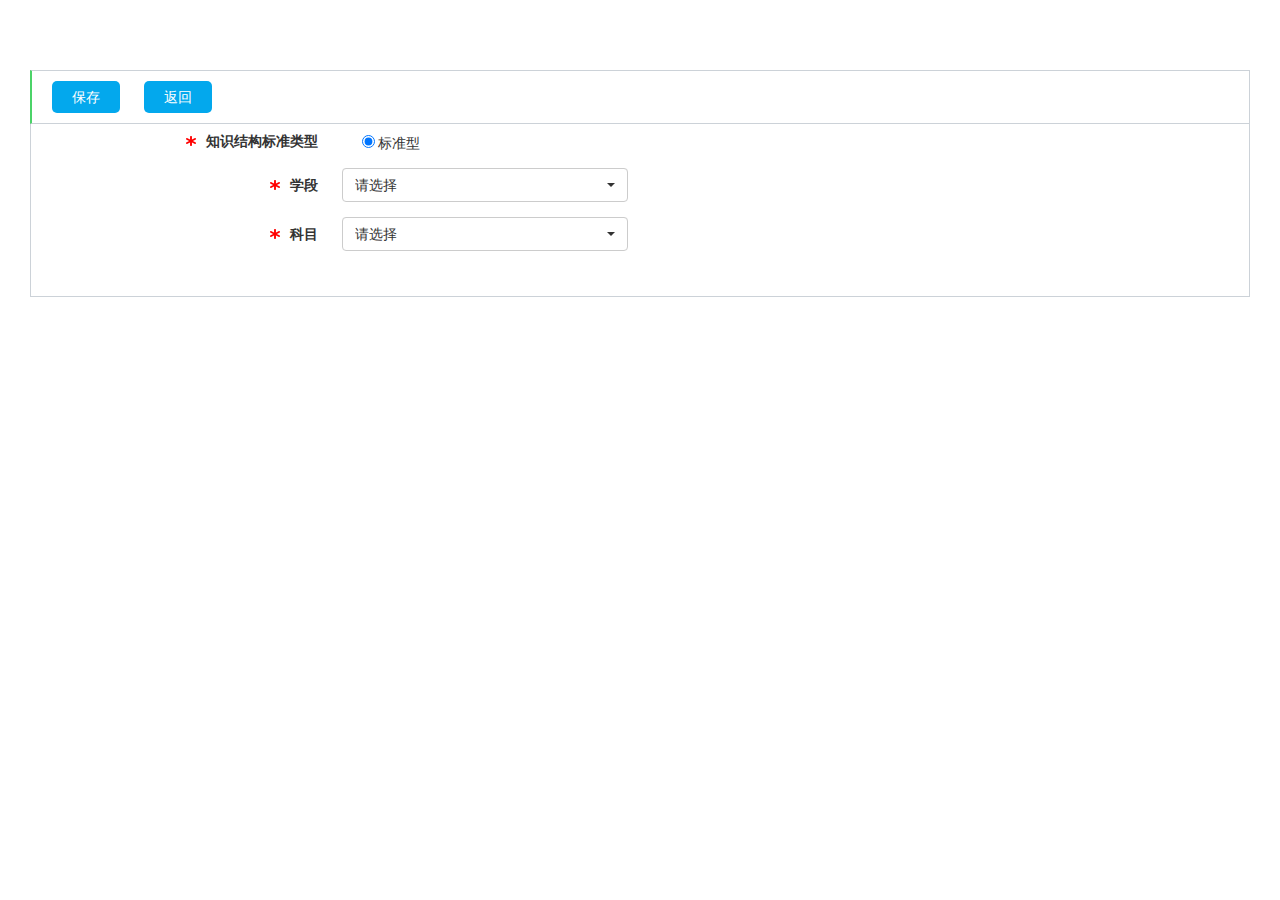
<file: view/knowledge/add_knowledge.html>
<!DOCTYPE html>
<html>
	<head>
		<meta charset="UTF-8">
		<meta name="wangjian" content="web" />
		<title>新建知识点</title>
		<meta name="viewport" content="width=device-width,initial-scale=1,minimum-scale=1,maximum-scale=1,user-scalable=no" />
		<link rel="stylesheet" type="text/css" href="../../css/common/reset.css"/>
		<link rel="stylesheet" href="../../plugin/bootstrap/bootstrap.min.css" />
		<link rel="stylesheet" href="../../plugin/bootstrap-select/css/bootstrap-select.css" />
		<link rel="stylesheet" href="../../css/common/common_list.css" />
		<link rel="stylesheet" href="../../css/common/common.css" />
	</head>
	<body>
		<div class="main container-fluid" style="overflow:inherit;">
			<div class="row head numshu_btm">
				<div class="btngroup">
					<input class="commonbtn save" type="button" value="保存"/>
					<input class="commonbtn back" type="button" value="返回"/>
				</div>
			</div>
			<div class="list_btm">
				
				<div class="form-horizontal">
					<div class="form-group">
						<label class="col-sm-3 control-label  text-right">
							<span class="warn" style="padding-left: 20px;">知识结构标准类型</span>
						</label>
						<div class="col-sm-3">
							<label for="standard" class="checkbox-inline">
								<input type="radio" id="standard" checked="checked" />
								标准型
							</label>
						</div>
					</div>
					<div class="form-group">
						<label class="col-sm-3 control-label text-right">
							<span class="warn" style="padding-left: 20px;">学段</span>
						</label>
						<div class="col-sm-3">
							<select  class="selectpicker form-control secondname" >
						      	<option value="">请选择</option>
								<option value="2">小学</option>
								<option value="3">初中</option>
								<option value="4">高中</option>
						      </select>
						</div>
					</div>
					<div class="form-group">
						<label class="col-sm-3 control-label text-right">
							<span class="warn" style="padding-left: 20px;">科目</span>
						</label>
						<div class="col-sm-3">
							<select name="" class="form-control selectpicker grade"  data-live-search="true">
								<option value="">请选择</option>
								<option>语文</option>
								<option>数学</option>
								<option>英语</option>
								<option>物理</option>
								<option>化学</option>
								<option>生物</option>
								<option>政治</option>
								<option>地理</option>
								<option>历史</option>
							</select>	
						</div>
					</div>
				</div>
				
			
			</div>
		</div>	
					
	</body>
	<script type="text/javascript" src="../../js/common/Jquery.3.1.1.js" ></script>
	<script type="text/javascript" src="../../js/bootstrap.min.js" ></script>
	<script type="text/javascript" src="../../plugin/bootstrap-select/js/bootstrap-select.min.js" ></script>
	<script type="text/javascript" src="../../plugin/layer/layer.js"></script>
	<script type="text/javascript" src="../../js/knowledge/add_knowledge.js" ></script>
</html>
</file>
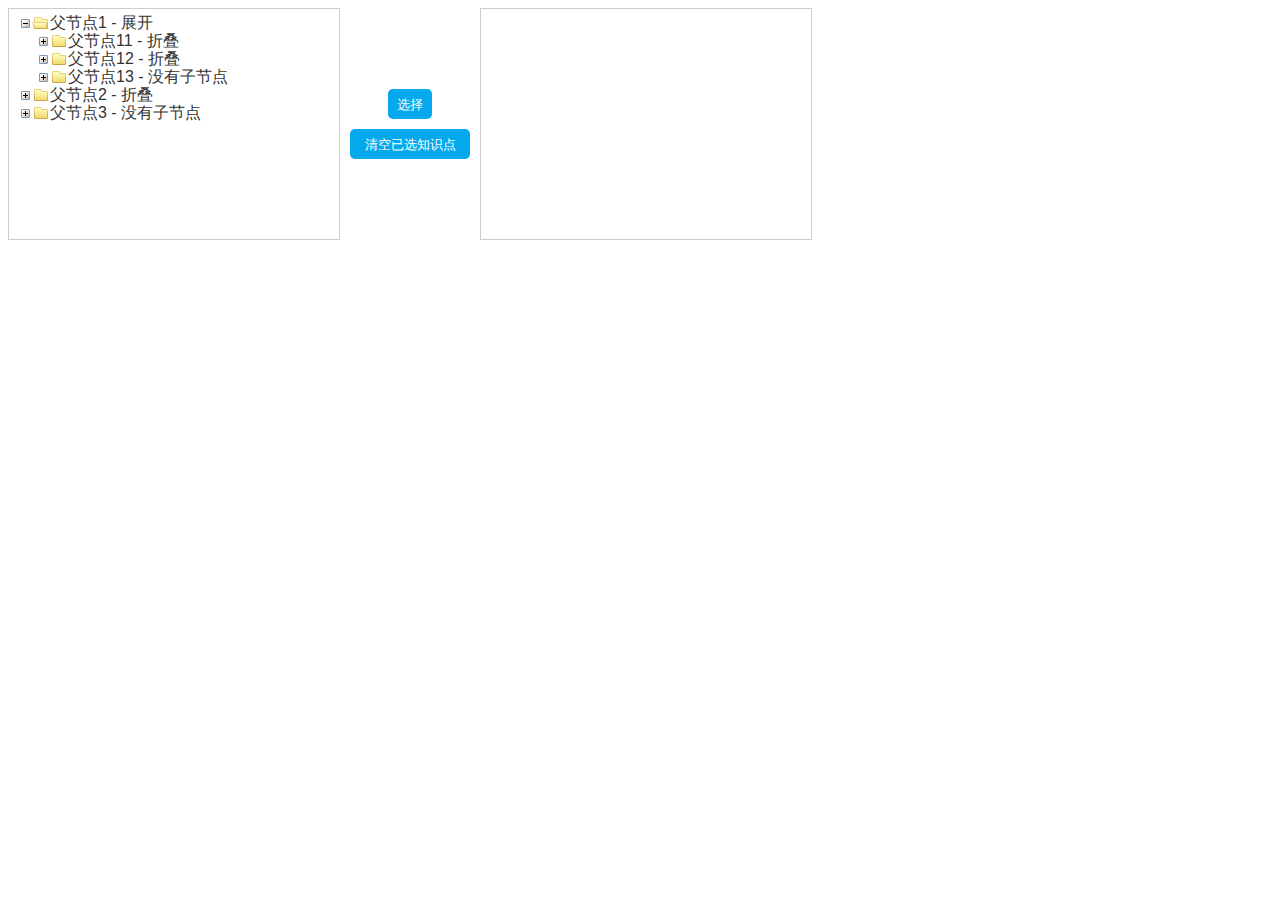
<file: view/knowledge/alertKnowledge.html>
<!DOCTYPE html>
<html>
	<head>
		<meta charset="UTF-8">
		<title></title>
		<link rel="stylesheet" type="text/css" href="../../css/zTreeStyle/zTreeStyle.css"/>
		<style type="text/css">
			ul,li{
				list-style-type: none;
			}
			input[type=button]{
				outline: none;
			}
			.menuContent{
				float:left;width:330px;height:230px;background: #FFFFFF;border: 1px solid #CCCCCC;overflow: auto;
			}
			.btnBox{
				float:left;width:140px;height:232px;text-align:center;position: relative;
			}
			#select{
				position: absolute;top:35%;left:50%;margin-left:-22px;width: 44px;height:30px;line-height:30px;border-radius:5px;border:none;background: #03a8ed;color: #fff;
			}
			#delete{
				position: absolute;bottom:35%;left:50%;margin-left:-60px;width: 120px;height:30px;line-height:30px;border-radius:5px;border:none;background: #03a8ed;color: #fff
			}
			.selected{
				float:left;width:310px;height:210px;background: #FFFFFF;border: 1px solid #CCCCCC;overflow: auto;
			}
			.knows{
				line-height: 25px;
			}
			.del{
				float: right;margin-top:5px;
			}
		</style>
	</head>
	<body>
		<div>
			<div id="menuContent" class="menuContent">
			    <ul id="treeDemo" class="ztree" style="margin-top:0; width:300px; height: 220px;"></ul>
			</div>
			<div class="btnBox">
				<input id="select" type="button" value="选择" />
				<input id="delete" type="button" value="清空已选知识点" />
			</div>
			<ul id="selectedKnow" class="selected" style="margin: 0;padding:10px;">
				<li class="knows">
					
				</li>
			</ul>
		</div>
	</body>
	<script type="text/javascript" src="../../js/common/jquery.min2.0.js" ></script>
	<script type="text/javascript" src="../../js/jquery.ztree.core.js"></script>
	<script type="text/javascript" src="../../js/knowledge/knowledgeSet.js"></script>
	<script type="text/javascript" src="../../plugin/layer/layer.js"></script>
</html>
</file>
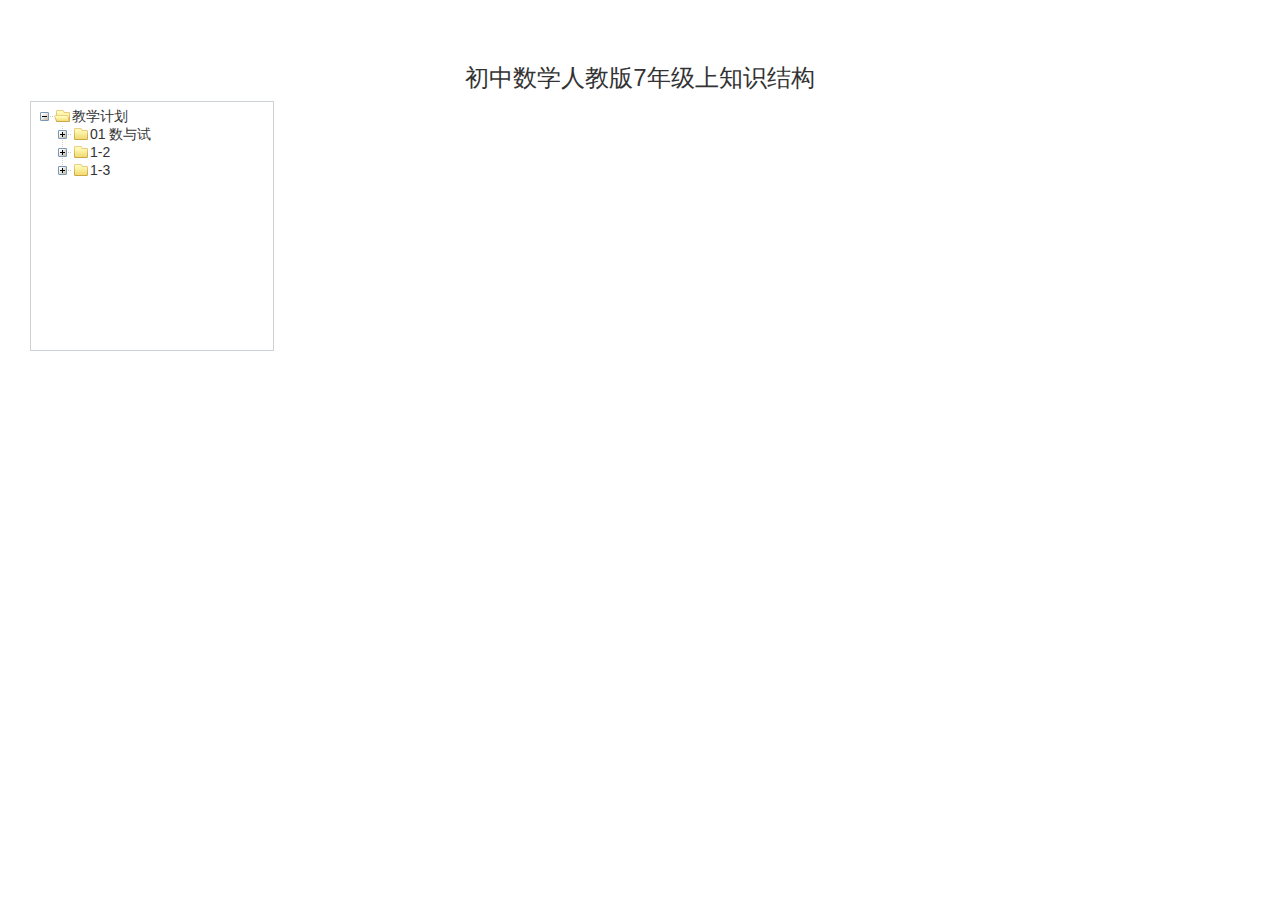
<file: view/knowledge/biaoSetKnowledge.html>
<!DOCTYPE html>
<html>
	<head>
		<meta charset="UTF-8">
		<title>设置知识点标准版</title>
		<meta name="viewport" content="width=device-width,initial-scale=1,minimum-scale=1,maximum-scale=1,user-scalable=no" />
		<link rel="stylesheet" type="text/css" href="../../css/common/reset.css"/>
		<link rel="stylesheet" href="../../plugin/bootstrap/bootstrap.min.css" />
		<link rel="stylesheet" href="../../css/common/common.css" />
		<link rel="stylesheet" href="../../css/knowledge/setKnowledge.css" />
		<link rel="stylesheet" type="text/css" href="../../css/zTreeStyle/zTreeStyle.css"/>
		<style type="text/css">
			.layui-layer-content{height: 178px !important;} 
		</style>
	</head>
	<body style="background: #fff;">
		<div class="main container-fluid clearFix">
			<h3 class="text-center">初中数学人教版7年级上知识结构</h3>
			<div class="lefttree fl" style="min-height: 250px;height: auto;">
				<ul id="treeDemo" class="ztree" style="min-height: 240px;overflow: hidden;"></ul>
			</div>
			<div class="rightContent fr parentTree">
				<div class="row head">
					<div class="btngroup">
						<span class="combtn">保存</span>
						<span class="combtn">返回</span>
					</div>
				</div>
				<div class="list_btm">
					<form class="form-horizontal pad_t_20 pad_l_40" role="form">
						<div class="highlevel">所选知识点</div>	
						<div class="form-group row_2">
							<div class="col-sm-6 row_2">
								<label class="col-sm-4 control-label _list_name"><span class="warn" style="padding-left: 15px;">知识点编号</span></label>
								<div class="col-sm-5">
									<input class="form-control oNum noTreeRoot"  type="text" placeholder="">
									<div class="form-control treeRoot">--</div>
								</div>
							</div>
							<div class="col-sm-6 row_2">
								<label class="col-sm-4 control-label _list_name"><span class="warn" style="padding-left: 15px;">知识点名称</span></label>
								<div class="col-sm-5">
									<input class="form-control oName noTreeRoot"  type="text" placeholder="">
									<div class="form-control treeRoot">根目录</div>
								</div>
							</div>
						</div>
						<div class="highlevel noHasNext">下级知识点</div>		
						<div><input class="commonbtn addRow noHasNext" type="button" value="添加行"/></div>
						<div class="form-group noHasNext" style="padding: 12px;margin-bottom: 0;">
							<div class="table-responsive" style="border-left: 1px solid #cfcfcf;border-right: 1px solid #cfcfcf;">
								<table id="teacherTab" class="table table-condensed addlist" style="text-align: center;">
									<tr class="oFirstTr">
										<td><strong>知识点编号</strong></td>
										<td><strong>知识点名称</strong></td>
										<td><strong>操作</strong></td>
										
									</tr>
									<!--<tr>
										<td>
											<input class="form-control zsd" type="text" value="11">
										</td>
										<td>
											<input class="form-control zsdName" type="text" value="123">
										</td>
										
										<td>
											<a href="javascript:;" onclick="delRow(this)">删除</a>
											<a href="javascript:;"  class="upClick" onclick="fnUp(this)">上移</a>
											<a href="javascript:;" class="downClick" onclick="fnNext(this)">下移</a>
										</td>
									</tr>
									<tr>
										<td>
											<input class="form-control zsd" type="text" value="11">
										</td>
										<td>
											<input class="form-control zsdName" type="text" value="123">
										</td>
										
										<td>
											<a href="javascript:;" onclick="delRow(this)">删除</a>
											<a href="javascript:;"  class="upClick" onclick="fnUp(this)">上移</a>
											<a href="javascript:;" class="downClick" onclick="fnNext(this)">下移</a>
										</td>
									</tr>-->
								</table>
							</div>
						</div>
						
					</form>
				</div>	
			</div>
			<!--根节点-->
			<!--<div class="rightContent fr childTree">
				<div class="row head">
					<div class="btngroup">
						<span class="combtn">保存</span>
						<span class="combtn">返回</span>
					</div>
				</div>
				<div class="list_btm">
					<form class="form-horizontal pad_t_20 pad_l_40" role="form">
						<div class="highlevel">所选知识点</div>	
						<div class="form-group row_2">
							<div class="col-sm-6 row_2">
								<label class="col-sm-4 control-label _list_name"><span class="warn" style="padding-left: 15px;">知识点编号</span></label>
								<div class="col-sm-5">
								<div class="form-control">--</div>	
								</div>
							</div>
							<div class="col-sm-6 row_2">
								<label class="col-sm-4 control-label _list_name"><span class="warn" style="padding-left: 15px;">知识点名称</span></label>
								<div class="col-sm-5">
									<div class="form-control">根目录</div>		
								</div>
							</div>
						</div>
						<div class="highlevel">下级知识点</div>		
						<div><input class="commonbtn addRow1" type="button" value="添加行"/></div>
						<div class="form-group" style="padding: 12px;margin-bottom: 0;">
							<div class="table-responsive" style="border-left: 1px solid #cfcfcf;border-right: 1px solid #cfcfcf;">
								<table id="teacherTab1" class="table table-condensed addlist" style="text-align: center;">
									<tr>
										<td><strong>知识点编号</strong></td>
										<td><strong>知识点名称</strong></td>
										<td><strong>操作</strong></td>
									</tr>
									<tr>
										<td>
											<input class="form-control" type="text" value="3">
										</td>
										<td>
											<input class="form-control" type="text" value="1">
										</td>
										<td>
											<a href="javascript:;" onclick="delRow(this)">删除</a>
											<a href="javascript:;"  class="upClick" onclick="fnUp(this)">上移</a>
											<a href="javascript:;" class="downClick" onclick="fnNext(this)">下移</a>
										</td>
									</tr>
								</table>
							</div>
						</div>
						
					</form>
				</div>	
			</div>-->
	</body>
	<script type="text/javascript" src="../../js/common/Jquery.3.1.1.js" ></script>
	
	<script type="text/javascript" src="../../js/knowledge/setKnowledge.js" ></script>
	<script type="text/javascript" src="../../js/knowledge/ztree.js"></script>
	<script type="text/javascript" src="../../plugin/ztree/jquery.ztree.core-3.5.js"></script>
	<script>
		
	/*	$('#pageTool').Paging({pagesize:10,count:100,callback:function(page,size,count){
			console.log(arguments)
			alert('当前第 ' +page +'页,每页 '+size+'条,总页数：'+count+'页')
			}});*/
		
		/*setTimeout(function(){
			$(".mask-tree").show()
			console.log($(".mask-tree"))
			 $(".tree").treemenu({delay:300}).openActive();
		},10)*/
		function aa(){
			var aa=$("#treeDemo li a.curSelectedNode").children("span.node_name").html();
			alert(aa);
		}
		//删除行
			function delRow(obj) {
			   console.log(obj.parentElement.parentElement)
			    var rowIndex = obj.parentElement.parentElement.rowIndex;  
			  	obj.parentElement.parentElement.parentElement.deleteRow(rowIndex); 
			}
	</script>
	
</html>
</file>
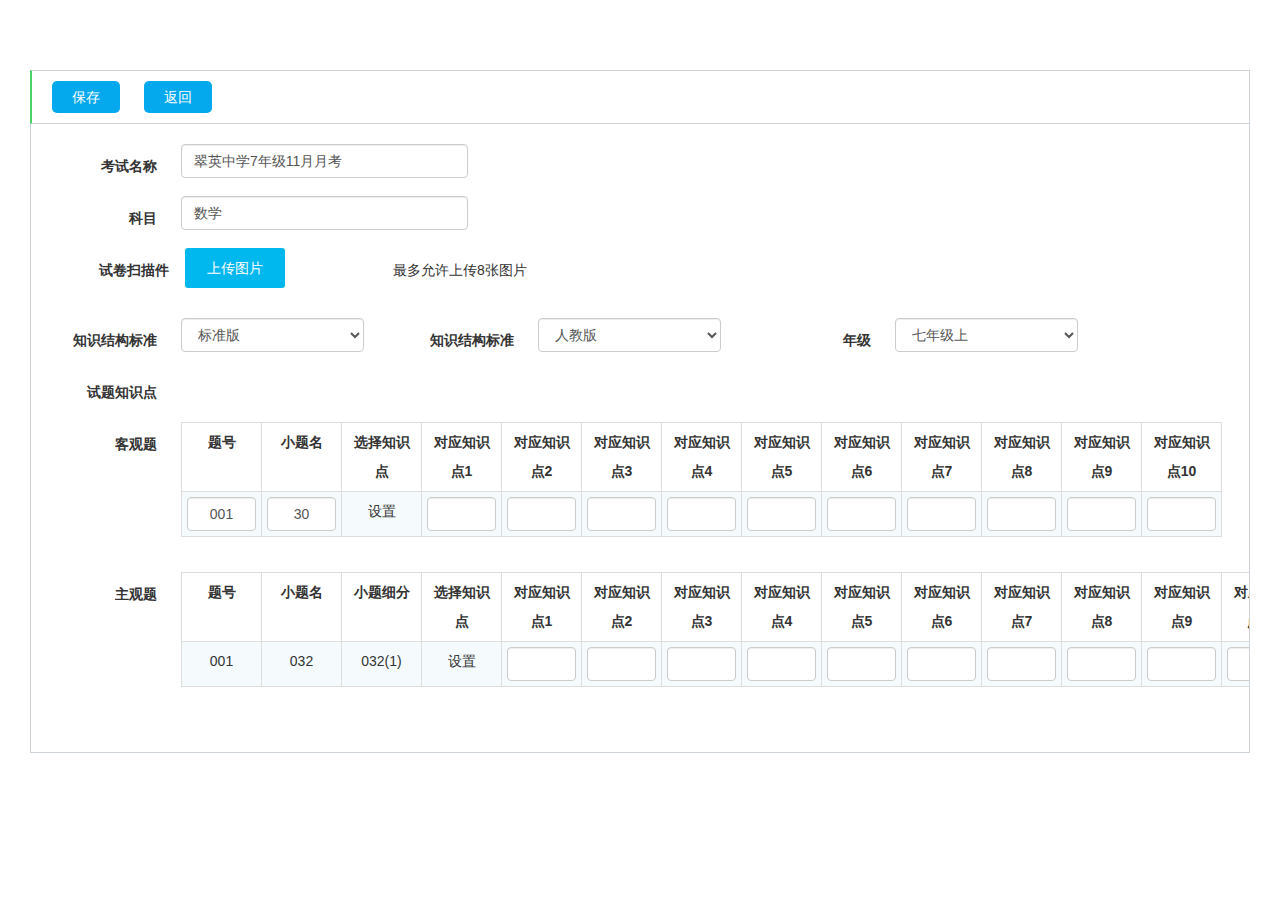
<file: view/knowledge/examSetKnowledge.html>
<!DOCTYPE html>
<html>
	<head>
		<meta charset="UTF-8">
		<meta name="wangjian" content="web" />
		<title>试题知识点设置页面</title>
		<meta name="viewport" content="width=device-width,initial-scale=1,minimum-scale=1,maximum-scale=1,user-scalable=no" />
		<link rel="stylesheet" type="text/css" href="../../css/common/reset.css"/>
		<link rel="stylesheet" href="../../plugin/bootstrap/bootstrap.min.css" />
		<link rel="stylesheet" href="../../plugin/webuploader/webuploader.css" />
		<link rel="stylesheet" href="../../plugin/bootstrap-select/css/bootstrap-select.css" />
		<link rel="stylesheet" href="../../css/common/common_list.css" />
		<link rel="stylesheet" href="../../css/common/common.css" />
		<link rel="stylesheet" type="text/css" href="../../css/zTreeStyle/zTreeStyle.css"/>
		<link rel="stylesheet" href="../../css/knowledge/examSetKnowledge.css" />
	</head>
	<body>
		<div class="main container-fluid" style="overflow:inherit;">
			<div class="row head numshu_btm">
				<div class="btngroup">
					<input class="commonbtn save" type="button" value="保存"/>
					<input class="commonbtn back" type="button" value="返回"/>
				</div>  
			</div>
			<div class="list_btm list_btmTop">
				<div class="form-horizontal">
					<div class="form-group">
						
						<label class="col-sm-4 control-label _list_name">考试名称</span></label>
						<div class="col-sm-3">
							<div class="form-control">翠英中学7年级11月月考</div>
						</div>
						
					</div>
					<div class="form-group">
						
						<label class="col-sm-4 control-label _list_name">科目</span></label>
						<div class="col-sm-3">
							<div class="form-control">数学</div>	
						</div>
						
					</div>
					<div class="form-group">
						<label class="control-label _list_name text-center" ></span>试卷扫描件</label>
						<div class="_cont ">
							<div id="uploader-demo">
								 <div class="filePicker _filePicker">选择图片</div>
							    <!--用来存放item-->
							    <div id="fileList" class="uploader-list"></div>
							 </div>
						</div>
						<span class="control-label _list_name">最多允许上传8张图片</span>
					</div>
					<div class="form-group">
						<label class="col-sm-2 control-label _list_name">知识结构标准</span></label>
						<div class="col-sm-2">
							<select class="form-control biaoChange">
								<option value="1">标准版</option>
								<option value="2">其他</option>
							</select>
						</div>
						<label class="col-sm-2 control-label _list_name">知识结构标准</span></label>
						<div class="col-sm-2">
							<select class="form-control">
								<option>人教版</option>
								<option>其他</option>
							</select>
						</div>
						<label class="col-sm-2 control-label _list_name">年级</span></label>
						<div class="col-sm-2">
							<select class="form-control">
								<option>七年级上</option>
								<option>七年级下</option>
							</select>
						</div>
					</div>
					
					<div class="form-group">
						<label class="col-sm-4 control-label _list_name">试题知识点</span></label>
					</div>
					<div class="form-group">
						<label class="col-sm-2 control-label _list_name">客观题</span></label>
						<div class="col-sm-10">
							<div class="table-responsive" >
								<table id="teacherTab" class="table table-condensed addlist table-bordered" style="text-align: center;">
									<tr>
										<td><strong>题号</strong></td>
										<td><strong>小题名</strong></td>
										<td><strong>选择知识点</strong></td>
										<td><strong>对应知识点1</strong></td>
										<td><strong>对应知识点2</strong></td>
										<td><strong>对应知识点3</strong></td>
										<td><strong>对应知识点4</strong></td>
										<td><strong>对应知识点5</strong></td>
										<td><strong>对应知识点6</strong></td>
										<td><strong>对应知识点7</strong></td>
										<td><strong>对应知识点8</strong></td>
										<td><strong>对应知识点9</strong></td>
										<td><strong>对应知识点10</strong></td>
									</tr>
									<tr>
										<td>
											<div class="form-control">001</div>
										</td>
										<td>
											<div class="form-control">30</div>
										</td>
										<td>
											<span onclick="showMenu();">设置</span>
										</td>
										<td>
											<input class="form-control"  type="text" readonly value=""/>
										</td>
										<td>
											<input class="form-control"  type="text" readonly value=""/>
										</td>
										<td>
											<input class="form-control"  type="text" readonly value=""/>
										</td>
										<td>
											<input class="form-control"  type="text" readonly value=""/>
										</td>
										<td>
											<input class="form-control"  type="text" readonly value=""/>
										</td>
										<td>
											<input class="form-control"  type="text" readonly value=""/>
										</td>
										<td>
											<input class="form-control"  type="text" readonly value=""/>
										</td>
										<td>
											<input class="form-control"  type="text" readonly value=""/>
										</td>
										<td>
											<input class="form-control"  type="text" readonly value=""/>
										</td>
										<td>
											<input class="form-control"  type="text" readonly value=""/>
										</td>
									</tr>
								</table>
							</div>
						</div>
					</div>
					<div class="form-group">
						<label class="col-sm-3 control-label _list_name">主观题</span></label>
						<div class="col-sm-10">
							<div class="table-responsive" >
								<table id="teacherTab" class="table table-condensed addlist table-bordered" style="text-align: center;">
									<tr>
										<td><strong>题号</strong></td>
										<td><strong>小题名</strong></td>
										<td><strong>小题细分</strong></td>
										<td><strong>选择知识点</strong></td>
										<td><strong>对应知识点1</strong></td>
										<td><strong>对应知识点2</strong></td>
										<td><strong>对应知识点3</strong></td>
										<td><strong>对应知识点4</strong></td>
										<td><strong>对应知识点5</strong></td>
										<td><strong>对应知识点6</strong></td>
										<td><strong>对应知识点7</strong></td>
										<td><strong>对应知识点8</strong></td>
										<td><strong>对应知识点9</strong></td>
										<td><strong>对应知识点10</strong></td>
									</tr>
									<tr>
										<td>001</td>
										<td>032</td>
										<td>032(1)</td>
										<td>
											<span onclick="showMenu();">设置</span>
										</td>
										<td>
											<input class="form-control"  type="text" readonly value=""/>
										</td>
										<td>
											<input class="form-control"  type="text" readonly value=""/>
										</td>
										<td>
											<input class="form-control"  type="text" readonly value=""/>
										</td>
										<td>
											<input class="form-control"  type="text" readonly value=""/>
										</td>
										<td>
											<input class="form-control"  type="text" readonly value=""/>
										</td>
										<td>
											<input class="form-control"  type="text" readonly value=""/>
										</td>
										<td>
											<input class="form-control"  type="text" readonly value=""/>
										</td>
										<td>
											<input class="form-control"  type="text" readonly value=""/>
										</td>
										<td>
											<input class="form-control"  type="text" readonly value=""/>
										</td>
										<td>
											<input class="form-control"  type="text" readonly value=""/>
										</td>
									</tr>
								</table>
							</div>
						</div>
					</div>
				</div>
			</div>
		</div>	
		<!--<div id="menuContent" class="menuContent" style="display:none; position: absolute;background: #FFFFFF;border: 1px solid #CCCCCC;overflow: auto;">
		    <ul id="treeDemo1" class="ztree" style="margin-top:0; width:300px; height: 300px;"></ul>
		</div>-->
	</body>
	<script type="text/javascript" src="../../js/common/jquery.min2.0.js" ></script>
	<script type="text/javascript" src="../../js/bootstrap.min.js" ></script>
	<script type="text/javascript" src="../../plugin/bootstrap-select/js/bootstrap-select.min.js" ></script>
	<script type="text/javascript" src="../../plugin/layer/layer.js"></script>
	<!--<script type="text/javascript" src="../../js/knowledge/examSetZtree.js"></script>
	<script type="text/javascript" src="../../js/jquery.ztree.core.js"></script>
    <script type="text/javascript" src="../../js/jquery.ztree.excheck.js"></script>-->
	<script type="text/javascript" src="../../plugin/webuploader/webuploader.js" ></script>
	<script type="text/javascript" src="../../js/knowledge/addPicture.js" ></script>
	<script type="text/javascript" src="../../js/knowledge/examSetKnowledge.js" ></script>
	<script type="text/javascript">
		//弹出树菜单
		function showMenu(){
			layer.open({
				type: 2,
				title:"选择地区",
				maxmin: true,
				skin:"demo-class",
				closeBtn: 1,
				area: ['820px', '340px'],
				content: ['alertKnowledge.html', 'no'], //这里content是一个URL，如果你不想让iframe出现滚动条，你还可以content: ['http://sentsin.com', 'no']
				btn: ['确定'],
				a:1,
				success:function(layero, index){// 获取子页面的数据
				 	
				},
				yes: function(index, layero) {
					//按钮【按钮一】的回调
					layer.close(index); //如果设定了yes回调，需进行手工关闭
				},
				btn2: function(index, layero) {
					//按钮【按钮二】的回调
					console.log(index)
				}
			});
		}
	</script>
</html>
</file>
<file: index_files/style.css>
root {display: block;}
html, body, div, label, dl, dt, dd, ul, ol, li, h1, h2, h3, h4, h5, h6, pre, code, form, fieldset, legend, p, blockquote, th, td ,img,textarea{border: 0px;margin: 0px;outline: 0px;padding: 0px;}
fieldset, img { border: 0; }
img { display:inline-block; }
:focus { outline: 0; }
li {display: list-item;text-align: -webkit-match-parent;}
em, i, u {font-style: normal;}
h1, h2, h3, h4, h5, h6 {font-weight: normal; font-family:"Microsoft YaHei" }
abbr, acronym { border: 0; font-variant: normal; }
input, button, textarea, select, optgroup, option { font-family: inherit; font-size: inherit; font-style: inherit; font-weight: inherit; }
code, kbd, samp, tt { font-size:100%; }
input, button, textarea, select { *font-size: 100%;font-family:"Microsoft YaHei";}
ol, ul { list-style: none outside none; }
table { border-collapse: collapse; border-spacing: 0;}
caption, th { text-align: left; }
:link, :visited, ins { text-decoration: none; }
blockquote, q { quotes: none; }
blockquote:before, blockquote:after, q:before, q:after { content: ''; content: none; }
a{ color: #333}
div {display: block;}
a:hover{ color:#F90}
.clearfix:after{
	display: block;
	content: ".";
	height: 0;
	visibility: hidden;
	clear: both;
	font-size: 0;
	line-height: 0;
}
.row{margin-right:0px; margin-left: 0px;}
.margin-top{ margin-top:10px}
.r_f{ float:right}
.l_f{ float:left}
.mleft{ margin-left:10px;}
.margin{ margin:15px;}
.border{ border:1px solid #ddd; padding:5px; height:50px; line-height:36px; margin-bottom:20px; }
.border  span{ display:block; height:100%;}
.table_menu_list{}
.alert { margin-top:20px;}
body
{
  padding-bottom: 0;
  background-color: #ffffff;
  min-height: 100%;
  font-family: "Microsoft YaHei", Arial, Helvetica, sans-serif ;
  font-size: 13px;
  color: #393939;
  line-height: 1.5;
  overflow: auto;
}
.page-content {
    background: #fff;
    margin: 0;
    padding:0px 15px;
}
.Tips_content{ margin-top:20px; line-height:32px;}
.Tips_content .score_style li{ float:none;}
.Tips_content .score_style li input{ color:#F90; font-size:16px; background-color:#FFF; float:left;}
.get_time{
	height:30px; 
	line-height:30px;
	width:350px;
	border:1px solid #ffffff;
	margin-top:10px;
	color:#ffffff
}
.pull-right .time{ 
	width:200px; 
	height: 45px;
	 
	text-align:center;	
	display: inline-block;
	overflow: 
	hidden;float:left
}
.Manager_style,
.search_style{ position:relative; margin-top:20px; }
#parentIframe,#parentIfour{ display:none;}
.Manager_style .title_name,
.search_style .title_names{ position:absolute; top:-20px; font-size:18px; background-color:#ffffff; padding:5px 20px; left:10px;}
.state-overview{ margin-top:15px;}
#add_administrator_style .c-red{ color:#F33}
.list_right_style{
	float: right;
    margin-left: 220px;
    overflow: auto;
    position: absolute;
	padding:0px 10px;
}
.table-bordered>thead>tr>th{border-bottom-width: 1px}
#covar_list .list_right_style.Widescreen{ margin-left:0px;}
/*************登录****************/
.Reg_log_style .frame_style i{ position:absolute; left:60px; top:0px; color:#999; font-size:16px; z-index:10}
.Reg_log_style .frame_style i.tx_password{ font-size:12px; color:#F30}
.Reg_log_style .frame_style.form_errors i{ display:none}
.Reg_log_style .frame_style.form_error i{ display:block}
.Reg_log_style .frame_style i{ display:none}
.Reg_log_style .frame_style{ position:relative; height:40px; padding:0px 5px; margin-bottom:15px; border:1px solid #ddd; line-height:40px; width:286px;}
.Reg_log_style .frame_style label{ background:url(../images/icon_login.png) no-repeat; float:left; width:40px; margin-top:2px; height:35px;border-right:1px solid #ddd;}
.Reg_log_style .frame_style input{ height:30px; padding:5px 10px; border:0px; width:226px; font-size:14px; z-index:11; position:relative; background:0 none }
.Reg_log_style .frame_style label.password_icon{ background-position: -5px 0px;}
.Reg_log_style .frame_style label.user_icon{background-position: -5px -30px;}
.Reg_log_style .frame_style label.Codes_icon{background-position: -5px -60px;}
.Reg_log_style .frame_style.form_errors{ border:1px solid #1db5e1}
.Reg_log_style .frame_style #Codes_text{ width:150px; padding:0px 10px;}
.Reg_log_style .frame_style .Codes_region{ position:absolute; height:38px; border-left:1px solid #ddd; width:80px; right:0px; top:0px;}
.Reg_log_style .frame_style.form_errors .Codes_region{border-left:1px solid #1db5e1;}
.Reg_log_style .frame_style.form_errors label{ border-right:1px solid #1db5e1;}
.Reg_log_style .frame_style.form_errors label.password_icon{background-position: -39px 0px;}
.Reg_log_style .frame_style.form_errors label.user_icon{background-position: -39px -30px;}
.Reg_log_style .frame_style.form_errors label.Codes_icon{background-position: -40px -60px;}
/*****************************面包屑样式*****************************/
#breadcrumbs .iframeurl{ color:#333;text-decoration : none;}
/*********************************************小屏样式属性************************************************/
.Resolution .dataTables_wrapper,
.Resolution .list_right_style .search_style,
.Resolution .article_list .table,
.Resolution .Ads_list .border, 
.Resolution .brand_list .table_menu_list.Widescreen table{ width:1366px;}
.Resolution .Ads_list.Widescreen .dataTables_wrapper,
.Resolution .Ads_list.Widescreen .border,
.Resolution .Ads_list.Widescreen .article_list .table,
.Resolution .list_right_style.Widescreen .dataTables_wrapper,
.Resolution .list_right_style.Widescreen .search_style{width:100%;}
.Resolution .detailed_style .Info_style .product_info{ width:429px;}
.Resolution .detailed_style .Info_style .product_info a.img_link{ width:180px; height:180px;}
.Resolution .detailed_style .Info_style .product_info a.img_link img{ width:178px; height:178px;}
.Resolution .detailed_style .Info_style .product_info span{ width:227px;}
.Resolution .defray_style .defray_list .defray_info{ width:270px;}

/******************边框样式**************/
.home_btn{ border:1px solid #dddddd; padding:10px; margin:15px 0px;}
.t_Record{ border:1px solid #ddd;  padding:10px; float:left}
.news_style{ width:250px; float:left; border:1px solid #ddd;  height:213px; }
.Order_Statistics{ width:280px; float:left; border:1px solid #ddd; margin-right:15px; height:213px;}
.news_style .title_name,
.Order_Statistics .title_name {padding-left:20px;
	font-size:16px;
	border-bottom:1px solid #dddddd;
    background: #2a8bcc!important;
    background-image: -webkit-gradient(linear,left 0,left 100%,from(#ffffff),to(#ededed))!important;
    background-image: -webkit-linear-gradient(top,#ffffff,0%,#ededed,100%)!important;
    background-image: -moz-linear-gradient(top,#ffffff 0,#ededed 100%)!important;
    background-image: linear-gradient(to bottom,#ffffff 0,#ededed 100%)!important;
    background-repeat: repeat-x!important;
    filter: progid:DXImageTransform.Microsoft.gradient(startColorstr='#ffffff',endColorstr='#ededed',GradientType=0)!important;
	height:36px; line-height:36px;
	color:#333333;
	 width:100%	
}
.news_style .list{ padding:10px; line-height:26px;}
.news_style .list li i{ color:#F63; margin-right:5px;}
.Statistics_style .Statistic_btn,
.Order_form .Statistic_btn{ 
	border:1px solid #dddddd; 
	border-radius:3px;
	font-size:14px;
	text-align:center;
	-moz-border-radius:3px; 
	-webkit-border-radius:3px; 
	float:right;
	margin-right:100px;
	height:30px;
	margin-top:5px;
	line-height:26px;
	padding:0px 10px;
	width:80px;
	cursor:pointer;
}
.Statistics_style .Statistic_btn a,
.Order_form .Statistic_btn a{ display:block;}
.Statistics_style .top_show_btn,
.Order_form .top_show_btn{ display:none}
.Order_Statistics .title_name{ border-bottom:0px;}
.grading_list .table_menu_list,
.content_style{ padding:10px; }
.grading_list .table_menu_list .table td{font-size:12px}
.Order_Statistics .table tr{}
.Order_Statistics .table.table-bordered{ border:0px }
.Order_Statistics .table.table-bordered td.name{ border-left:0px; width:120px; text-align:right}
.Order_Statistics .table.table-bordered td.munber{ border-right:0px;}
.Order_Statistics .table.table-bordered td.munber a{ color:#F63}
/********密码修改样式***********/
.change_Pass_style{ display:none;}
.change_Pass_style .xg_style{}
.change_Pass_style .xg_style li{ height:40px; padding:5px 0px; line-height:40px; margin-bottom:20px;}
.change_Pass_style .xg_style li .label_name{ float:left; width:80px; text-align: right}
.change_Pass_style .xg_style .btn{ display:block; margin-left:auto; margin-right:auto; margin-top:20px; text-align:center}
/***********************留言样式属性**************************/
.content_style .Reply_style{ margin-top:10px; display:none}
.content_style textarea.form-control {
    width: 400px;
    height: 100px;
    resize: none;
	margin:0px;
}
/***************************首页样式属性****************************/
.state-overview .terques { background: #6ccac9;}
.state-overview .red { background: #ff6c60;}
.state-overview .yellow { background: #f8d347;}
.state-overview .blue {background: #57c8f2;}
.state-overview .darkblue{ background-color:#438eb9}
.state-overview .green{ background-color:#093}
.state-overview .symbol {width: 40%;padding: 25px 15px; -webkit-border-radius: 4px 0px 0px 4px;border-radius: 4px 0px 0px 4px;}
.state-overview .symbol i {color: #fff;font-size: 50px;}
.state-overview .value {width: 58%;padding-top: 21px;}
.state-overview .value {float: right;}
.state-overview .value h1 {font-weight: 300;}
.state-overview .value h1, .state-overview .value p {margin: 0;padding: 0;color: #666666;}
.state-overview .symbol, .state-overview .value {display: inline-block;text-align: center;}
.state-overview .panel{border:1px solid #dddddd; margin-bottom:15px;}
/***********************搜索查询***********************/
.search_style{ margin-bottom:20px;}
.search_style .search_content li{ margin-right:20px; float:left; line-height:30px;}
.search_style .search_content li .btn_search{
	 height:32px; 
    background: #2a8bcc!important;
    background-image: -webkit-gradient(linear,left 0,left 100%,from(#3b98d6),to(#197ec1))!important;
    background-image: -webkit-linear-gradient(top,#3b98d6,0%,#197ec1,100%)!important;
    background-image: -moz-linear-gradient(top,#3b98d6 0,#197ec1 100%)!important;
    background-image: linear-gradient(to bottom,#3b98d6 0,#197ec1 100%)!important;
    background-repeat: repeat-x!important;
    filter: progid:DXImageTransform.Microsoft.gradient(startColorstr='#ff3b98d6',endColorstr='#ff197ec1',GradientType=0)!important;
    line-height:32px;
	border:0px;
	width:60px;
	text-align:center;
	color:#FFF;
	border-radius:3px; 
	-moz-border-radius:3px; 
	-webkit-border-radius:3px;
	
}
.search_style .search_content li .btn_search i{ padding-right:5px;}
/***********底部样式属性***********/
.footer_style{ width:100%; border-top:1px solid #ddd; padding:2px 0px; color:#666666; background-color:#f2f2f2; font-family:"新宋体"; position: fixed; bottom:0px; z-index:1111; text-align:center;}
.footer_style p{ padding:0px 20px;}
/*************************************************************待确认订单样式属性**********************************************************/
.d_Confirm_Order_style{}
.d_Confirm_Order_style .title_name{ font-size:14px; padding:10px 0px ; border-bottom:1px solid #ddd; margin-bottom:20px;}
/********************************菜单管理样式属性*************************/
.Menu_Manager{}
.Menu_Manager .add_menu tr{ }
.Manager_style .Role_xinxi td,
.Menu_Manager .add_menu td{ height:50px; line-height:50px; padding:5px 0px;}
.Menu_Manager .add_menu td .btn-primary,
.Manager_style .Role_xinxi button{ 
	margin-left:120px; 
	border-radius:3px; 
	-moz-border-radius:3px; 
	-webkit-border-radius:3px; 
}
.Manager_style .Role_xinxi{ width:800px;}
.Manager_style .Role_xinxi td.label_name,
.Menu_Manager .add_menu td.label_name{ width:60px; color:#666}
.Menu_Manager .add_menu select{ margin-left:10px; width:100px;}
.Manager_style .Role_xinxi button{ margin-left:70px; width:80px;}
.Manager_style .Role_xinxi .radio,
.add_menu .radio{ float:left; width:100px; margin-top:6px}
/**************************用户管理样式属性***************************/
.user_Manager_style{}
.table.table-bordered tbody tr td.User_Action_btn{ text-align:left}
.user_Manager_style .add_user_style{ margin:10px;}
.user_Manager_style .add_user_style ul{ margin:0}
.user_Manager_style .add_user_style li{ float:left; height:40px; margin:5px; line-height:30px; width:255px}
.user_Manager_style .add_user_style li .label_name,
.user_Manager_style .add_user_style .Remark .label_name{ float:left; width:70px; text-align:right;}
.user_Manager_style .add_user_style li .radio{ float:left; width:90px; margin-top:0px}
.user_Manager_style .add_user_style li .radio label{ display:block; margin-top:3px}
.user_Manager_style .add_user_style li select{ margin-left:10px; width:163px}
.user_Manager_style .add_user_style .Remark{}
.user_Manager_style .add_user_style .reset_style{ border-bottom:1px dashed #ddd; margin-bottom:10px;}
.user_Manager_style .add_user_style .reset_style .btn{ margin-bottom:10px; border-radius:3px; -moz-border-radius:3px; -webkit-border-radius:3px; }
#Finalist_list tbody td{ padding:0; line-height:30px;}
.split_line{ border-bottom:1px solid #ddd;}
.rwxx_xj_btn{ margin:30px 0px;}
.add_Info_finalists{ padding:0px; margin:20px 0px;}
.add_Info_finalists .xz_xinxi{ float:left; line-height:32px; margin-right:25px;}
.add_Info_finalists .xz_xinxi span{float:left;tposition:relative; margin:0px 10px; top:-10px; }
.add_Info_finalists .xz_xinxi .date_inline li{ float:left;}
.add_Info_finalists .xz_xinxi .date_inline li span{ }
.add_Info_finalists .xz_xinxi .mleft{ width:200px;}
.xinx_lb table tbody>tr>td{ padding:10px 0px; vertical-align: middle; text-align:center}
.Upload_btn{ 
    position: relative; 
    float:right;
    background: #2a8bcc!important;
    background-image: -webkit-gradient(linear,left 0,left 100%,from(#3b98d6),to(#197ec1))!important;
    background-image: -webkit-linear-gradient(top,#3b98d6,0%,#197ec1,100%)!important;
    background-image: -moz-linear-gradient(top,#3b98d6 0,#197ec1 100%)!important;
    background-image: linear-gradient(to bottom,#3b98d6 0,#197ec1 100%)!important;
    background-repeat: repeat-x!important;
    filter: progid:DXImageTransform.Microsoft.gradient(startColorstr='#ff3b98d6',endColorstr='#ff197ec1',GradientType=0)!important;
	border:0px;
	color:#ffffff;
}
.user_xinxi_modify{ width:820px; margin-left:auto; margin-right:auto; border:1px solid #ddd}
.Button_Action{ text-align:center; padding:15px 0px; border-top:1px dashed #ddd;}
.finalists_style .btn_style{ width:160px; margin-top:20px; margin-left:auto; margin-right:auto;}
.finalists_style .btn_style .Reset_btn{ border:1px solid #ddd; margin-left:20px;}
.finalists_style .btn_style .save_btn{border:1px solid #d15b47}
/**************************供应商信息样式属性*************************/
.info_Content .Content_list{ margin-top:20px}
.info_Content .Content_list li{ float:left; height:40px; line-height:40px; margin-right:20px; margin-bottom:10px; }
.info_Content .Content_list li .label_name{ float:left; border-right:1px dotted #ddd; margin-right:10px; padding-right:10px; width:110px; text-align:right}
.info_Content .Content_list li span{ float:left; width:320px}
.gys_style .Add_Manager_style{ margin:20px;}
.gys_style .btn_operating{ width:180px}
/**************品牌列表样式属性***************/
.chart_style{ width:400px; border-right:1px solid #ddd; float:left; height:100%; position:relative;}
.brand_list .table_menu_list{ float:right; margin-left:410px; overflow:auto; overflow:scroll; position:absolute}
.brand_list .table_menu_list.Widescreen{ margin-left:0px;}
.brand_list .table_menu_list table{ width:1366px}
.brand_list .table_menu_list.Widescreen table{ width:100%}
.brand_list { overflow:hidden; position: relative; border-top:1px solid #dddddd;border-left:1px solid #dddddd ;border-right: 1px solid #dddddd;}
/*********添加品牌样式属性********/
#add_brand{}
.button_brand{ position:absolute; bottom:10px; width:160px; left:45%}
#add_brand .left_add{ width:600px; float:left; border-right:1px solid #ddd; border-bottom:1px solid #dddddd; position:fixed;overflow:auto; z-index:234}
#add_brand .left_add .title_name{ width:599px;}
#add_brand .right_add{ float:left; margin-left:600px;position:fixed;overflow:auto; border-bottom:1px solid #dddddd;}
#add_brand .add_conent{ padding:15px;margin-top:40px}
#add_brand .add_conent li{ padding:10px 0px}
#add_brand .add_conent .label_name{ float:left; width:80px; margin-right:5px; text-align:right; line-height:30px;}
#add_brand .add_conent  li .textarea {
    resize: none;
    border: 1px solid #dddddd;
    height: 200px;
    width: 450px;
}
.produt_select_style .seach{ margin:0px; width:220px; border:0px;	padding-left:30px; }
#add_brand .add_conent  li .wordage{ display:block; color:#999; margin-left:100px; margin-top:10px}
.p_select_list { padding:10px;}
.p_select_list .select{
	width:220px;
	float:left; 	
	padding:4px; 
	height:100%;
	border:0px;	
}
.p_select_list .select option{text-overflow: ellipsis; white-space: nowrap; width:200px;    overflow: hidden;}
.p_select_list .seach_style{ position:relative;}
.p_select_list .seach_style i{ position:absolute; left:5px; color:#999; top:3px;}
.left_produt .select{border-bottom:1px solid #dddddd;}
#add_brand .title_name{ position:fixed;z-index:233}
.p_select_list .Switching_btn{ width:80px; margin:0px 10px; float:left}
.p_select_list .Switching{ display:block; margin:10px 0px}
.p_select_list .Switching .btn{ width:80px;}
.p_select_list .right_product{border:1px #dddddd solid; float:left; }
.p_select_list .left_produt{border:1px #dddddd solid; float:left; }
#add_brand .left_add .demo { margin-left:10px;} 
#add_brand .left_add .resizebox{ width:182px; height:102px; border:1px solid #dddddd; text-align:center; margin-bottom:10px;}
#add_brand .left_add .prompt{ font-size:12px; color:#999; float:left; margin-top:10px; margin-left:10px}
#add_brand .left_add .prompt b,
#add_brand{} .left_add i{ color:#F00}
#add_brand .right_add .p_select_list { width:650px; margin-top:40px}
#add_brand .right_add .p_select_list .title_name{ height:30px; font-size:14px; line-height:30px; position: relative}
/*********************品牌详细信息样式属性***********************/
.brand_detailed{}
.brand_detailed .brand_info{ border:1px solid #dddddd; margin-top:30px; position:relative; margin-bottom:20px}
.brand_detailed .title_brand{font-size:18px; color:#F63; background-color:#FFF; position:absolute; top:-20px; left:0px; padding:0px 10px;  text-align:center; height:40px; line-height:40px;}
.brand_detailed .Info_style{ padding:20px 0px;   margin-right:160px; position:relative; left:0px; top:0px;}
.brand_detailed .Info_style li{ width:250px; float:left; height:40px; line-height:40px;}
.brand_detailed .Info_style .b_Introduce{ width:100%; height:auto; position:relative}
.brand_detailed .Info_style .b_Introduce .name{ line-height:24px; margin-left:80px; position:relative; top:-30px;}
.brand_detailed .Info_style li .label_name{ float:left; width:80px; line-height:40px; text-align:right}
.brand_detailed .Info_style li .name{ float:left; line-height:40px; margin-left:5px;}
.brand_detailed .brand_logo{ 
    float:right; 
	border-left:1px solid #DDDDDD; 
	width:160px; 
	padding:10px; 
	top:0px;  
	position:absolute; 
	right:0px;  
	height:100%; 
	text-align:center; 
	display: table-cell;
	*display: block;
	vertical-align:middle;
    *font-family:Arial;
 }
.brand_detailed .brand_logo img{ vertical-align:middle;}
.brand_detailed .brand_logo .name{ background-color: #F63; color:#FFF; padding:5px; margin-top:10px; }
.b_products_list{ border:1px solid #dddddd; position:relative}
.b_P_Sort_list li{ line-height:34px; margin-left:10px;}
.b_P_Sort_list li .grey,
.b_P_Sort_list li .orange{ margin-right:5px;}
/*******************************产品类型样式属性******************************************/
.left_Treeview{ position:relative; float:left}
.page_right_style{ float:right; position:absolute; height:100%;}
.page_right_style.Widescreen{ left:0px}
.show_btn {display: none;position: fixed;z-index: 1111;top:50%}
.show_btn span {
	background: url(../images/indexhead_sprite.png) -46px -30px no-repeat;
	width: 25px;
	height: 100px;
	overflow: hidden;
	float: left;
	cursor: pointer;
	position: absolute;
	left: 0px;
}
.side_title span {
	background: url(../images/indexhead_sprite.png) -14px -30px no-repeat;
	width: 25px;
	height: 40px;
	overflow: hidden;
	float: left;
	cursor: pointer;
	position: absolute;
	right: 0px;
	top: 50%;
	z-index:111;
}
.type_style{}
.type_style .type_title,
.cover_style .type_title,
#add_brand .title_name,
.page_right_style .type_title,
.admin_info_style .type_title,
.Competence_add_style .title_name{
	padding-left:20px;
	font-size:18px;
	border-bottom:1px solid #dddddd;
    background: #2a8bcc!important;
    background-image: -webkit-gradient(linear,left 0,left 100%,from(#ffffff),to(#ededed))!important;
    background-image: -webkit-linear-gradient(top,#ffffff,0%,#ededed,100%)!important;
    background-image: -moz-linear-gradient(top,#ffffff 0,#ededed 100%)!important;
    background-image: linear-gradient(to bottom,#ffffff 0,#ededed 100%)!important;
    background-repeat: repeat-x!important;
    filter: progid:DXImageTransform.Microsoft.gradient(startColorstr='#ffffff',endColorstr='#ededed',GradientType=0)!important;
	height:40px; line-height:40px;
	color:#333333;
	 width:100%	
}
.type_style .type_content{ width:500px; margin-left:auto; margin-right:auto; margin-top:50px;}
.type_style .type_content .Operate_btn { border:1px solid #dddddd; padding:10px 0px; text-align:center}
.form-label{ float:left; width:80px;text-align:right;}
.formControls{ float:left; width:250px; margin-left:10px; }
.formControls textarea{ width:390px; height:100px; resize: none  }
.Operate_cont{ padding:10px;}
#products_list .table_menu_list{ float:right; margin-left:230px;overflow:auto; position:absolute}
#products_list .table_menu_list.Widescreen{ width:100%; margin-left:0px}
#products_list {
	overflow: hidden;
    position: relative;
    border-top: 1px solid #dddddd;
    border-left: 1px solid #dddddd;
	border-right: 1px solid #dddddd;
}
.Resolution .h_products_list .table_menu_list.Widescreen table,
.Resolution .h_products_list .table_menu_list table,
.Resolution .order_style .search_style{ width:1366px}
/**************添加产品信息样式***************/
#add_picture{ padding:0px 0px; margin:0px;}
#add_picture .page_right_style{ overflow: auto; position:fixed;left:220px; }
#add_picture .page_right_style.Widescreen{ left:0px}
#form-article-add{ padding:20px 0px;}
#form-article-add .cl{ margin-bottom:15px; position:relative; min-height:35px; width:100%; left:0px}
#form-article-add .cl .form-label{ line-height:35px; width:100px;}
#form-article-add .cl .Add_p_s .form-label{}
#form-article-add .cl .Add_p_s{ width:240px; position:relative; min-height:35px; float:left; margin-bottom:15px;}
#form-article-add .cl .Add_p_s .input-text,
#form-article-add .cl .Add_p_s .select{width:85%; margin-right:5px;}
#form-article-add .formControls{ width: auto; margin-left:20px; top:0px; float:left}
#form-article-add .formControls.col-10{ position:relative; width:90%; margin-left:10px}
#form-article-add .formControls.col-10 textarea{ margin-left:0px; width:100%; height:250px;}
#form-article-add .formControls.w_txt{ width:500px;}
#form-article-add .cl .input-text,
#form-article-add .cl .select{ width:100%; margin-left:0px}
#form-article-add .cl .input-text.Wdate{ width:200px;}
#form-article-add .cl .Add_p_s .formControls { position:absolute; top:0px; z-index:11; left:90px; width:59%}
.Button_operation{ width:360px; margin-left:auto; margin-right:auto}
/*******************订单详细样式属性********************/
.Order_Details_style{ margin-bottom:15px;}
.Order_Details_style .Numbering,
.Refund_detailed .Numbering{ border-bottom:1px dashed #ddd; height:40px; line-height:40px;}
.Order_Details_style .Numbering b,
.Refund_detailed .Numbering b{ color:#F60; font-size:18px; margin-left:5px;}
.Order_Details_style  ul li{ height:40px; line-height:40px; float:left; margin-right:20px;}
.Order_Details_style  ul li .label_name{ font-size:16px; font-weight:bold; float:left; margin-right:10px; width:120px; text-align:right}
.Order_Details_style  ul li span{ float:left; width:230px;}
.Inquiryproject_style .table.table-bordered thead tr th{ padding:5px; line-height:30px;}
.Inquiryproject_style .table thead th .table-stripeds tr td{ border-bottom:0px;}
#Order_form_style{ border:1px solid #dddddd; margin-bottom:15px;}
#Order_form_style .percentage{ width:103px; height:103px;}
#Order_form_style .title_name{ font-size:16px; border-bottom:1px solid #dddddd; line-height:40px; height:40px; padding:0px 20px;}
#Order_form_style  .proportion{ float:left; margin:10px 20px; text-align:center}
#Order_form_style  .proportion .name{ display:block; margin-top:5px; font-size:14px}
.order_list .h_products_list { border-bottom:1px solid #dddddd;}
#products_list .order_style{ padding:10px; margin-left:220px;}
#covar_list .list_right_style .order_product_name img{ border:1px solid #dddddd; padding:1px; width:60px; height:60px; }
#covar_list .list_right_style.order_product_name i{ color:#CCC; font-size:24px;}
/***********订单详细样式属性************/
.detailed_style{ position:relative}
.detailed_style .Logistics_style,
.detailed_style .Receiver_style,
.detailed_style .product_style,
.detailed_style .Total_style{ border:1px solid #dddddd; margin-bottom:15px;}
.detailed_style .title_name{ 
	height:40px; 
	border-bottom:1px solid #dddddd; 
	line-height:40px; 
	font-size:16px; 
	padding:0px 20px;
	background: #2a8bcc!important;
    background-image: -webkit-gradient(linear,left 0,left 100%,from(#ffffff),to(#ededed))!important;
    background-image: -webkit-linear-gradient(top,#ffffff,0%,#ededed,100%)!important;
    background-image: -moz-linear-gradient(top,#ffffff 0,#ededed 100%)!important;
    background-image: linear-gradient(to bottom,#ffffff 0,#ededed 100%)!important;
    background-repeat: repeat-x!important;
    filter: progid:DXImageTransform.Microsoft.gradient(startColorstr='#ffffff',endColorstr='#ededed',GradientType=0)!important;
}
.detailed_style .Info_style{ padding:0px 5px}
.detailed_style .Info_style .label_name{ width:100px; text-align:right; float:left;}
.detailed_style .Info_style .col-xs-3{ margin:10px 0px; position:relative}
.detailed_style .Info_style .col-xs-3 .o_content{}
.detailed_style .Info_style .product_info{ position:relative; border:1px solid #dddddd; width:495px; padding:0px 0px; margin:10px 5px; line-height:26px; float:left}
.detailed_style .Info_style .product_info a{ display:block; float:left;}
.detailed_style .Info_style .product_info a.img_link{ width:204px; height:204px; border-right:1px solid #dddddd; padding:1px;}
.detailed_style .Info_style .product_info a.img_link img{ width:200px; height:200px;}
.detailed_style .Info_style .product_info span{ float:left; display:block; width:265px; margin-left:10px;}
.detailed_style .Info_style .product_info b{ color: #FCB714; font-weight:normal}
.detailed_style .Info_style .product_info b.price{ font-size:18px; color: #F33}
.detailed_style .Info_style .product_info b i{ font-size:12px}
.Total_style{ padding:10px; }
.Total_style .Total_m_style{font-size:16px; border-top:1px solid #dddddd; line-height:40px; height:40px;}
.Total_style .Total{ margin-right:10px;}
.Total_style b{ color:#F33; font-weight:600}
.detailed_style .Logistics_style .prompt{ font-size:18px; text-align:center; padding:10px;}
/**********订单处理***********/
.order_list_style .order_product_name img{ border:1px solid #dddddd; padding:1px; width:60px; height:60px; }
.order_list_style .order_product_name i{ color:#CCC; font-size:24px}
.Refund_detailed .Numbering{ margin-bottom:15px;}
.Refund_detailed .reund_content{ padding:10px;}
.Refund_detailed .Info_style .status{ position:absolute; left:0px; top:0px; width:80px; height:30px; font-size:16px; line-height:30px; background-color:#d6487e; color:#FFF; text-align:center}
/***********询价列表样式属性***********/
.Item_Details .table.table-bordered thead tr th,
.Item_Details .table.table-bordered td { padding:0; line-height:30px; height:30px; font-weight:normal}
.Item_Details .table.table-bordered thead tr th.label_name{}
.Item_Details .table.table-bordered thead tr th.label_name .name{ border-bottom:1px solid #ddd;}
.Item_Details .table.table-bordered thead tr th.label_name span{ display:block; float:left; width:50%}
.Item_Details .table.table-bordered thead tr th.label_name .right_border,
.Item_Details .table.table-bordered td .right_border{ border-right:1px solid #ddd;}
.Item_Details .table.table-bordered td .tb_price{ float:left; width:50%; height:100%; display:block;}
.Item_Details .table.table-bordered td .tb_price input{ margin:0px;}
.Tips_content h3{ margin-bottom:10px}
/*************************添加管理项目样式属性**************************/
.Add_Manager_style ul{ margin:0px}
.Add_Manager_style li{ float:left; margin-right:20px; height:40px; line-height:30px; margin:10px 0px}
.Add_Manager_style .label_name{ float:left; width:90px; text-align:right;}
/****************添加项目*************/
.project_style{ width:720px}
.Item_Details .table td .add_text{ margin:5px;}
.btn_operating{ width:400px; margin-left: auto; margin-right:auto; margin-top:20px}
.btn_operating .btn{ margin-right:20px;}
/*************产品管理样式属性****************/
.Product_Details ul li span{ width:200px}
.Product_Details ul li .label_name{ width:100px;}
.add_Attributes{ margin-bottom:20px;}
.Attributes_style{ display:none; padding:20px; position:relative}
.Attributes_style .Attributestext{ height:40px; width:260px;}
.Attributes_style .btn{ position:absolute; left:300px; height:40px;}
/***********************模板样式属性*******************/
.select_gys .checkbox{ float:left;margin-right:10px; margin-top:6px;}
.select_gys .Browse_MB{ height:32px; line-height:10px;}
.fillin_style .mb_name{ margin:20px 0px}
.fillin_style .btn-primary{ margin-left:auto;margin-right:auto; width:90px; display:block;}
.Evaluation_list .name{ margin:20px 0px; font-size:16px}
.Rankings_style .table.table-bordered tbody tr td,
.table-responsive.table.table-bordered tbody tr td{ padding:0;}
.Rankings_style .table.table-bordered tbody tr td.table_jiage,
.table-responsive .table.table-bordered tbody tr td.table_jiage,
.Finalist_style table.table-bordered tbody tr td.table_jiage{ border-left:0px; padding:0px;}
.Rankings_style .table,
.Finalist_style .table,
.table-responsive .table,
.Rankings_style .table.table-bordered tbody tr td.table_jiage table,
.table-responsive .table.table-bordered tbody tr td.table_jiage table,
.Finalist_style .table.table-bordered tbody tr td.table_jiage table{table-layout:fixed;}
.Rankings_style .table.table-bordered tbody tr td.table_jiage td,
.table-responsive .table.table-bordered tbody tr td.table_jiage td,
.Finalist_style .table.table-bordered tbody tr td.table_jiage td{ padding:0px 5px; border-left:1px solid #ddd;border-top:0px; height:30px;}
.dd_title_name{ text-align:center; font-size:18px; margin-bottom:20px; line-height:40px}
.d_submit_btn{ text-align:center; margin-top:30px;}
/*********管理员样式属性***********/
#add_administrator_style{ padding:10px;}
.administrator_style{ border-top:1px solid #dddddd; border-right:1px solid #dddddd; border-left:1px solid #dddddd;}
.administrator_style .table_menu_list{float: right; margin-left: 220px;overflow: auto;position: absolute;  padding-left:10px;}
.administrator_style .table_menu_list.Widescreen{ margin-left:0px;}
.admin_info_style .text_info{    
    height: 30px;
    padding: 3px;
    background-color: #FFF;
    border: 0px;
}
#add_administrator_style .form-label,
.admin_info_style .form-group{ line-height:32px;}
.admin_info_style .form-group  input,
#add_administrator_style input,
#add_administrator_style textarea{ margin-left:0px;}
.admin_info_style .form-group input[disabled]{background-color: #FFFFFF !important;}
.admin_info_style .text_info.add {border: 1px solid #ddd;}
.admin_info_style .admin_modify_style{ width:400px; border-right:1px solid #dddddd; float:left }
.admin_info_style  .xinxi,
.admin_info_style .recording_list{ padding:10px;}
.admin_info_style  .xinxi .add_sex ,
.admin_info_style  .xinxi.hover .sex { display: none;}
.admin_info_style  .xinxi.hover .add_sex {display: block;}
.admin_info_style .Button_operation button{ float:left;}
.admin_info_style .Button_operation .btn-success{ display:none}
.admin_info_style  .xinxi span{ color:#858585}
.admin_info_style .recording_style{ margin-left:400px; float:left; position:absolute;}
/*********************用户权限样式属性***************************/
.Competence_info{ border:1px solid #ddd; margin:10px;}
.Competence_info  .Competence_name{height:40px; line-height:40px; background-color:#E9EFFE;border-bottom:1px solid #ddd; text-align:center}
.Competence_info .name{ height:30px; line-height:30px; font-size:14px; border-bottom:1px solid #ddd; text-align:center; background-color:#ededed;}
.Competence_info .Competence_list{ width:33.33%; float:left; border-right:1px solid #ddd; margin:0; height:320px; min-height:320px}
.Competence_info .Competence_list li{ height:40px; line-height:40px; padding:0px 20px; width:50%; float:left}
/*****************************添加用户样式属性************************/
.add_menber{}
.add_menber li{ margin:10px 0px; height:40px; line-height:40px; float:left; width:50%}
.add_menber li.adderss{ width:100%}
.add_menber li .label_name,
.member_content li .label_name { width:80px; text-align:right; float:left; line-height:30px;}
.add_menber li .add_name{ float:left; margin-left:10px; line-height:30px;}
.add_menber li .add_name .lbl{ top:-5px; left:10px;}
/******用户信息********/
.member_show{}
.member_show .member_jbxx{background-color:#5bacb6; padding:10px;}
.member_show .member_jbxx .img{ width:64px; height:64px; float:left;}
.right_xxln{margin-left:80px; color:#fff;}
.right_xxln dt{ margin-bottom:10px;}
.member_content{ padding:10px;}
.member_content li{ margin:10px 0px; line-height:30px; position:relative}
.member_content li .name{ float:left;  text-align:left; }
.member_content li:after,
.sort_style_add li:after,
.form-group:after{
	display: block;
	content: ".";
	height: 0;
	visibility: hidden;
	clear: both;
	font-size: 0;
	line-height: 0;
}
/************会员等级*************/
.grading_style .page_right_style{ left:220px; top:0px}
.grading_style .page_right_style.Widescreen{ left:0px;}
.Statistics{ height:400px; border-bottom:1px solid #ddd;}
.grading_style .left_Treeview{ position:fixed; z-index:1111; background-color:#FFF}
.grading_style .page_right_style{ height:auto}
.grading_style .table_menu_list{ width:100%}
/********************************广告界面样式属性*************************/
.Ads_list,
.order_list_style{ padding:15px;margin-left:220px; float:right; position: absolute; overflow:auto;}
.Ads_list .ad_img{ overflow:hidden; height:80px; display:block}
.Ads_list.Widescreen,
.order_list_style.Widescreen { margin-left:0px;}
#add_ads_style .add_adverts{ padding:15px;}
#add_ads_style .add_adverts li{ height:32px; line-height:30px; margin:10px 0px;}
#add_ads_style .add_adverts li .label_name{ width:80px; float:left;text-align:right}
#add_ads_style .add_adverts li .cont_style{ float:left; width:600px; position:relative;}
#add_ads_style .add_adverts li .cont_style select.form-control{ width:220px; margin-left:10px}
#add_ads_style .add_adverts li .cont_style .logoupload{ margin-left:10px; position:relative}
#add_ads_style .add_adverts li .cont_style  .prompt{ color:#F33; position:absolute; top:0px; right:0px;}
#add_ads_style .add_adverts li .cont_style .logobox{ width:594px; height:120px; border:1px solid #dddddd; text-align:center; margin-left:10px; padding:1px; margin-bottom:10px;}
/****************/
.sort_style,
.sort_adsadd_style{ margin-top:15px;}
.sort_list .table{ font-size:12px}
.sort_style_add li{ line-height:32px; margin:10px 0px;}
.sort_style_add li .wordage,
.Competence_add_style .wordage{ display:block; margin-left:10px; float:left;}
.sort_style_add li textarea.form-control{ width:500px; height:150px; resize:none;}
.sort_style_add .label_name{width:80px; float:left;text-align:right}
.sort_Ads_list .ad_img{ overflow:hidden; width:100%; height:80px; display:block; text-align:center}
/**************************/
.state-overview .Info .symbol{ padding:10px}
.state-overview .Info .value{ padding-top:15px;}
.state-overview .Info{ width:200px; float:left; margin:10px 5px; border:1px solid #dddddd;border-radius: 4px; -moz-border-radius: 4px; -webkit-border-radius: 4px; }
.state-overview .Info .Quantity{ font-size:18px; margin-top:5px; }
.state-overview .Info .color_red{color:#F33}
.Competence_add_style .form-group{ line-height:28px;}
.Competence_add_style .left_Competence_add{ width:500px; border-right:1px solid #ddd; float:left; position:relative}
.Competence_add_style .left_Competence_add .Competence_add{ padding:15px;}
.Competence_add_style textarea.form-control{ width:350px;height:100px; resize:none;}
.Competence_add_style .left_Competence_add .Competence_add .middle{ display:block; float:left; width:150px; margin-right:10px; margin-bottom:10px;}
.Competence_add_style .Assign_style{ float:right; position:absolute; left:500px;}
.Competence_add_style .Assign_style .Select_Competence{overflow: auto; position:absolute; }
/*==============以下是业务相关的样式====================*/
/*权限*/
.permission-list{ border:solid 1px #eee; margin:10px}
.permission-list > dt{ background-color: #59BD1E;padding:5px 10px; color:#FFF}
.permission-list > dd,
.cover_style .top_style .info_style{ padding:10px;}
.permission-list .permission-list2 > dt{ color:#ffffff; background-color: #FCA31D; margin-right:10px;}
.permission-list > dd > dl{ padding:10px 0}
.permission-list > dd > dl > dt{ display:inline-block;float:left;white-space:nowrap; width:100px; padding:5px}
.permission-list > dd > dl > dd{ margin-left:100px;}
.permission-list > dd > dl > dd > label{ padding-right:10px}
.permission-list .permission-list2 > dt input[type=checkbox].ace+.lbl::before,.permission-list .permission-list2 > dt input[type=radio].ace+.lbl::before{ border:0px}
/**********************系统样式属性********************/
.stystems_style{}
.stystems_style .tab-content .form-group .control-label i{ color:#F63}
.stystems_style .tab-content .form-group .textarea{ width:100%;resize: none; margin-left: 10px; height:200px;}
/*********************************验证样式属性*********************************/
#form-admin-add .input-text, #form-admin-add .textarea {
    box-sizing: border-box;
    border: solid 1px #ddd;
    width: 100%;
	margin-right:10px;
    -webkit-transition: all .2s linear 0s;
    -moz-transition: all .2s linear 0s;
    -o-transition: all .2s linear 0s;
    transition: all .2s linear 0s;
}
.form-horizontal .Validform_checktip {margin-top: 5px;}
.Validform_wrong { background: url(../images/icon_error_s.png) no-repeat 0 center;color: #ef392b;}
.Validform_right {background: url(../images/icon_right_s.png) no-repeat 0 center;}
.Validform_wrong, .Validform_right, .Validform_warning {
    display: inline-block;
    height: 32px;
	line-height:32px;
    font-size: 12px;
    vertical-align: middle;
    padding-left: 25px;
	margin-left:10px;
}
.Validform_error {background-color: #fbe2e2;  border-color: #c66161;color: #c00;}
.formControls>* {vertical-align: middle;}
/***********************支付管理样式属性*************************/
.cover_style .top_style,
.cover_style  .centent_style{ border:1px solid #dddddd;}
.cover_style .top_style .btn_style{ float:right; width:80px; margin-right:60px; font-size:14px}
.cover_style .top_style .btn_style a{ 
	  border:1px  solid #dddddd; 
	  display:block; 
	  width:60px; 
	  height:30px; 
	  margin-top:5px; 
	  line-height:30px; 
	  text-align:center; 
	  background-color:#FFF; 
	  border-radius:3px;
	  -moz-border-radius:3px; 
	  -webkit-border-radius:3px
}
.cover_style .top_style .btn_style a.xianshi_btn{ display:none}
.cover_style  .centent_style{ margin-top:15px;}
.cover_style  .mun_left_style{ float:left; width:220px; border-right:1px solid #dddddd;}
/**********************账户管理*********************/
.Account_style .Account_Balance{
	float:left; 
	height:100px;  
	border-radius:3px;
	-moz-border-radius:3px; 
	-webkit-border-radius:3px; 
	background-color: #FF5959; 
	padding:10px; 
	color:#FFF; 
	text-align:center;
	 margin-right:10px;
	 width:130px;
}
.Account_style .Account_Balance h2{ margin:10px 0px;}
.Account_style .Account_info{ line-height:24px; float:left; position:absolute; left:160px;}
.Account_style .Account_info li{ height:30px; margin:5px 0px; float:left; width:250px; }
.Account_style .Account_info li .label_name{vertical-align: baseline}
#recording{ width:100%;text-align:left; margin-top:15px;}
#recording .hd{ height:32px; line-height:32px; padding:0 10px 0 20px;   border-bottom:1px solid #ddd;  position:relative; }
#recording .hd ul{ float:left;  position:absolute; left:-1px; top:0px; height:32px;   }
#recording .hd ul li{ float:left; padding:0 25px; cursor:pointer;  font-size:14px;  }
#recording .hd ul li.on{ height:33px;  background:#fff; border:1px solid #ddd; border-bottom:2px solid #fff; color: #333333}
#recording .bd ul{ padding:15px;  zoom:1;  }
#recording .bd li{ height:24px; line-height:24px;  }
#recording .bd li .date{ float:right; color:#999; }
.Records{ border:1px solid #dddddd; padding:10px; margin-bottom:15px}
/*********************支付方式**********************/
.defray_style{}
.defray_style .defray_list,
.Payment_details .bank_style{ border:1px solid #dddddd;}
.defray_style .defray_list .defray_content{margin:5px;}
.defray_style .defray_list .defray_info{ font-size:18px; border:1px solid #dddddd;float:left; margin:5px;  text-align:center; width:300px; height:396px; }
.defray_style .defray_list .defray_content li.operating{padding:10px 0px}
.defray_style .defray_list .defray_content li.name_logo{ height:161px; border-bottom:1px solid #dddddd;}
.defray_style .defray_list .defray_content li.select{padding:10px 0px;  border-bottom:1px solid #dddddd}
.defray_style .defray_list .defray_content li.description{padding:10px; font-size:14px; color:#999; border-bottom:1px solid #dddddd; text-align:left; height:90px; line-height:24px; overflow:hidden}
.defray_style .defray_list .defray_content .defray_name{ height:40px; line-height:40px; background-color:#00a5e5; color:#ffffff}
/********************支付详细********************/
#add_payment_style li{ float: left; width:150px; margin-bottom:10px;}
#add_payment_style .payment_list{ display:block; border:1px  solid #dddddd; padding:10px;}
#add_payment_style .add_content{ border:1px solid #dddddd; padding:10px; margin:0px 15px; display:none}
#add_payment_style .add_content li{ display:block; margin-bottom:10px; float:none; width:100%; height:100%}
#add_payment_style .add_content li .label_name{ float:left; width:100px; text-align:right; height:32px; line-height:32px;}
#add_payment_style .add_content li  span{ float:left; display:block; width:500px; line-height:32px;}
#add_payment_style .add_content li .form-control{ width:300px; margin-left:10px;}
#add_payment_style .add_content li .form-textarea{width: 400px;height: 100px;resize: none; margin-left: 10px;}
.Payment_details{}
.Payment_details .bank_style .title_name{ font-size:16px; height:40px; line-height:40px; border-bottom:1px solid #dddddd; padding:0px 20px;}
.Payment_details .bank_style .bank_list{ padding:10px;}
.Payment_details .bank_style .bank_list li{ width:200px; float:left; margin-bottom:10px; position:relative;}
.Payment_details .bank_style .bank_list li img{ float:left}
.Payment_details .bank_style  .operating{ border-bottom:1px solid #dddddd; padding:10px;}
.Payment_details .bank_style .bank_list li .delete_bank{ display:none; height:30px; position:absolute; right:10px; top:0px;}
.Payment_details .bank_style .bank_list li .delete_bank a{ color:#F33}
.Payment_details .bank_style .Push_button{ text-align:center; display:none}
.Payment_details .bank_style .Push_button.btn_delete,
.Payment_details .bank_style .bank_list .delete .delete_bank{ display:block;}
#add_bankstyle .add_bank_list li{ width:200px; float:left; margin-bottom:10px;}
#add_bankstyle .prompt{ border:1px solid #dddddd; margin:15px; padding:10px; margin-bottom:10px;}
.Payment_details .bank_style .bank_logo  .ace,
.Payment_details .bank_style .bank_logo  input[type=checkbox].ace+.lbl::before,
.Payment_details .bank_style .bank_logo  input[type=radio].ace+.lbl::before{ display:none}
.Payment_details .bank_style .bank_logo  .ace.add,
.Payment_details .bank_style .bank_logo  input[type=checkbox].ace.add+.lbl::before,
.Payment_details .bank_style .bank_logo  input[type=radio].ace.add+.lbl::before{ display:block; width:16px; height:16px; float:left; margin-top:25px}
/**********支付配置***********/
.Configure_style{}
.Configure_style .manner{}
.Configure_style .manner .title_name{ height:40px; padding:0px 20px; line-height:40px; font-size:16px; color:#ffffff; background-color:#438eb9}
.Configure_style .table th{ border-bottom:0px;}
.Configure_style .table th,
.Configure_style .table.table-bordered tbody tr td{ font-family: "Microsoft YaHei"}
.Configure_style .Other_style .title_name{	
	height:40px; 
	border:1px solid #dddddd; 
	line-height:40px; 
	font-size:16px; 
	padding:0px 20px;
	background: #2a8bcc!important;
    background-image: -webkit-gradient(linear,left 0,left 100%,from(#ffffff),to(#ededed))!important;
    background-image: -webkit-linear-gradient(top,#ffffff,0%,#ededed,100%)!important;
    background-image: -moz-linear-gradient(top,#ffffff 0,#ededed 100%)!important;
    background-image: linear-gradient(to bottom,#ffffff 0,#ededed 100%)!important;
    background-repeat: repeat-x!important;
    filter: progid:DXImageTransform.Microsoft.gradient(startColorstr='#ffffff',endColorstr='#ededed',GradientType=0)!important;
}
.Configure_style .Other_style .deploy{ width:260px; border:1px solid #dddddd; margin:5px; float:left; text-align:center}
.Configure_style .Other_style .deploy .name{ 
	height:30px;
	line-height:30px;
	border-bottom:1px solid #dddddd;
	background: #2a8bcc!important;
	background-image: -webkit-gradient(linear,left 0,left 100%,from(#ffffff),to(#ededed))!important;
	background-image: -webkit-linear-gradient(top,#ffffff,0%,#ededed,100%)!important;
	background-image: -moz-linear-gradient(top,#ffffff 0,#ededed 100%)!important;
	background-image: linear-gradient(to bottom,#ffffff 0,#ededed 100%)!important;
	background-repeat: repeat-x!important;
	filter: progid:DXImageTransform.Microsoft.gradient(startColorstr='#ffffff',endColorstr='#ededed',GradientType=0)!important;
}
.Configure_style .Other_style .deploy  .operating{ padding:10px; border-bottom:1px solid #dddddd;}
.Configure_style .Other_style .deploy .info{ color:#999; padding:10px;}
.Configure_style .Other_style .deploy .Reply_style{ display:none; border:1px solid #dddddd; margin-top:10px; text-align:left}
.Configure_style .Other_style .deploy .Reply_style .title{ border-bottom:1px solid #dddddd; display:block; height:30px; background-color:#dddddd; line-height:30px; text-align:center}
.Configure_style .Other_style .deploy .Reply_style p{ padding:5px 10px}
/****************************文章管理样式属性****************************/
.article_style .add_content{}
.article_style .add_content li{ margin-bottom:10px; line-height:32px;}
.article_style .add_content li .label_name{ width:80px; float:left; text-align:right}
.article_style .add_content li .content{  position:relative; left:100px;}
.article_style .add_content li .date_Select{ display: none; float:left}
.article_style .add_content li i{ color:#F33}
.article_style .add_content li .add_date label{ margin-top:-5px; margin-left:10px;}
/**************************************物查看样式属性*****************************************/
#mohe-kuaidi_new .mh-wrap { margin: 6px 0;}
#mohe-kuaidi_new .mh-wrap a {text-decoration: none; }
#mohe-kuaidi_new .mh-wrap a:hover {text-decoration: underline;}
#mohe-kuaidi_new .mh-form-wrap {padding: 5px 15px;} 
#mohe-kuaidi_new .mh-form-wrap p { margin: 10px 0;}
#mohe-kuaidi_new .mh-form-wrap p label { margin-right: 10px;vertical-align: middle;padding: 6px 0;}
#mohe-kuaidi_new .mh-form-wrap p input, 
#mohe-kuaidi_new .mh-form-wrap p select {
	width: 186px;
	line-height: normal;
	border: 1px solid #ccc;
	padding: 6px;
	box-sizing: border-box;
	margin: 0;
}
#mohe-kuaidi_new .mh-form-wrap p button {
	width: 80px;
	height: 28px;
	border: 1px solid #ccc;
	margin-left: 10px;
	text-align: center;
	color: #333;
	font-family: "Microsoft Yahei";
	font-size: 14px;
	cursor: pointer;
	background: #f7f7f7;
	background: -moz-linear-gradient(top,#f7f7f7,#ececec);
	background: -webkit-gradient(linear,left top,left bottom,color-stop(#f7f7f7),color-stop(#ececec));
	background: -ms-linear-gradient(top,#f7f7f7,#ececec);
	background: linear-gradient(to bottom,#f7f7f7,#ececec);
	filter: progid:DXImageTransform.Microsoft.gradient(startColorstr='#f7f7f7',endColorstr='#ececec',GradientType=0);
}
#mohe-kuaidi_new .mh-form-wrap p button:hover {
	background: -moz-linear-gradient(top,#ececec,#f7f7f7);
	background: -webkit-gradient(linear,left top,left bottom,color-stop(#ececec),color-stop(#f7f7f7));
	background: -ms-linear-gradient(top,#ececec,#f7f7f7);
	background: linear-gradient(to bottom,#ececec,#f7f7f7);
	filter: progid:DXImageTransform.Microsoft.gradient(startColorstr='#ececec',endColorstr='#f7f7f7',GradientType=0);
}
#mohe-kuaidi_new .mh-form-wrap p button:active {
	background: -moz-linear-gradient(top,#f3f3f3,#fff);
	background: -webkit-gradient(linear,left top,left bottom,color-stop(#f3f3f3),color-stop(#fff));
	background: -ms-linear-gradient(top,#f3f3f3,#fff);
	background: linear-gradient(to bottom,#f3f3f3,#fff);
	filter: progid:DXImageTransform.Microsoft.gradient(startColorstr='#f3f3f3',endColorstr='#ffffff',GradientType=0);
}
#mohe-kuaidi_new .mh-form-wrap form.mh-loading p button {position: relative;color: transparent;pointer-events: none;}
#mohe-kuaidi_new .mh-form-wrap form.mh-loading p button::after {
	background: url(http://p1.qhimg.com/d/inn/1b1cc057/loading_s.gif) no-repeat center;
	content: '';
	display: inline-block;
	width: 4em;
	height: 20px;
	position: absolute;
	left: 50%;
	top: 50%;
	margin-left: -2em;
	margin-top: -10px;
}
#mohe-kuaidi_new .mh-list-wrap .mh-list {border-top: 1px solid #eee;margin: 0 15px;padding: 15px 0;}
#mohe-kuaidi_new .mh-list-wrap .mh-list ul {padding-left: 75px;padding-right: 20px;--overflow: auto;}
#mohe-kuaidi_new .mh-list-wrap .mh-list li {position: relative;border-bottom: 1px solid #f5f5f5;margin-bottom: 8px;padding-bottom: 8px;color: #666;}
#mohe-kuaidi_new .mh-list-wrap .mh-list li.first {color: #3eaf0e;}
#mohe-kuaidi_new .mh-list-wrap .mh-list li p {line-height: 20px;}
#mohe-kuaidi_new .mh-list-wrap .mh-list li .before {
	position: absolute;
	left: -13px;
	top: 2.2em;
	height: 82%;
	width: 0;
	border-left: 2px solid #ddd;
}
#mohe-kuaidi_new .mh-list-wrap .mh-list li .after {
	position: absolute;
	left: -16px;
	top: 1.2em;
	width: 8px;
	height: 8px;
	background: #ddd;
	border-radius: 6px;
}
#mohe-kuaidi_new .mh-list-wrap .mh-list li.first .after {background: #3eaf0e;}
#mohe-kuaidi_new .mh-kd-wrap {
	position: relative;
	border-top: 1px solid #eee;
	padding: 15px;
	padding-bottom: 25px;
	background: #fafafa;
}
#mohe-kuaidi_new .mh-kd-wrap li {display: none;}
#mohe-kuaidi_new .mh-kd-wrap li.mh-selected {display: block;}
#mohe-kuaidi_new .mh-kd-wrap .mh-img-wrap {
	float: left;
	width: 50px;
	height: 50px;
	margin-right: 10px;
	overflow: hidden;
}
#mohe-kuaidi_new .mh-kd-wrap .mh-img-wrap img {width: 50px;}
#mohe-kuaidi_new .mh-kd-wrap .mh-info-wrap {font-size: 13px;margin-left: 60px;}
#mohe-kuaidi_new .mh-kd-wrap .mh-info-wrap p {margin-bottom: 8px;}
#mohe-kuaidi_new .mh-kd-wrap .mh-info-wrap .mh-info-name {font-family: "Microsoft Yahei";font-size: 14px;}
#mohe-kuaidi_new .mh-kd-wrap .mh-info-wrap .mh-info-link a {text-decoration: none;margin-right: 10px;padding: 2px 10px;border: 1px solid #ccc;color: #333;}
#mohe-kuaidi_new .mh-kd-wrap .mh-info-wrap .mh-info-link a:hover { background: white;}
#mohe-kuaidi_new .mh-kd-wrap .mh-info-wrap .mh-info-link a:active {
  background: -moz-linear-gradient(top,#f3f3f3,#fff);
  background: -webkit-gradient(linear,left top,left bottom,color-stop(#f3f3f3),color-stop(#fff));
  background: -ms-linear-gradient(top,#f3f3f3,#fff);
  background: linear-gradient(to bottom,#f3f3f3,#fff);
  filter: progid:DXImageTransform.Microsoft.gradient(startColorstr='#f3f3f3',endColorstr='#ffffff',GradientType=0);
}
#mohe-kuaidi_new .mh-slogan {position: absolute;right: 20px;bottom: 0;cursor: pointer;}
#mohe-kuaidi_new .mh-slogan-hover {color: #3eaf0e;}
#mohe-kuaidi_new .mh-slogan span {vertical-align: middle;}
#mohe-kuaidi_new .mh-qrcode-wrap {
	position: absolute;
	right: 0;
	bottom: -1px;
	width: 96px;
	margin-right: -110px;
	border: 1px solid #d6d6d6;
	color: #999;
	padding: 6px;
	box-shadow: 0 1px 1px #efefef;
}
#mohe-kuaidi_new .mh-icon {background: url(http://p9.qhimg.com/d/inn/f2e20611/kuaidi_new.png) no-repeat 0 0;}
#mohe-kuaidi_new .mh-icon-qr {
	background-position: 0 -17px;
	display: inline-block;
	*zoom: 1;
	width: 13px;
	height: 13px;
	vertical-align: middle;
	margin-left: 10px;
}
#mohe-kuaidi_new .mh-slogan-hover .mh-icon-qr {background-position: 0 0;}
#mohe-kuaidi_new .mh-icon-t {
	position: absolute;
	left: -9px;
	bottom: 14px;
	width: 10px;
	height: 16px;
	background-position: 0 -34px;
	background-color: white;
}
#mohe-kuaidi_new .mh-icon-new {
	position: absolute;
	left: -20px;
	top: 1.5em;
	width: 41px;
	height: 18px;
	margin-left: -41px;
	margin-top: -9px;
	background-position: 0 -58px;
}
#mohe-kuaidi_new .mh-wrap .mb-search {text-decoration: underline;margin-left: 20px;}
#mohe-kuaidi_new .mh-wrap .mb-search .mh-new {
	display: inline-block;
	width: 21px;
	height: 9px;
	margin: -1px 0 0 3px;
	background: url(http://p0.qhimg.com/t01a3bd62f6db66463c.png) no-repeat;
}
#mohe-kuaidi_new .mh-identcode {border-top: 1px solid #f5f5f5;padding: 10px 15px;display: none;}
#mohe-kuaidi_new .mh-identcode .mh-img-wrap {
	float: left;
	width: 54px;
	height: 54px;
	padding: 6px;
	border: 1px solid #ccc;
	overflow: hidden;
}
#mohe-kuaidi_new .mh-identcode .mh-img-wrap img {width: 54px;}
#mohe-kuaidi_new .mh-identcode .mh-img-tip {margin-left: 78px;}
#mohe-kuaidi_new .mh-identcode .mh-tip-txt {font-size: 13px;line-height: 38px;color: #666;}
#mohe-kuaidi_new .mh-identcode .mh-btn-install {
	text-decoration: none;
	margin-right: 10px;
	padding: 2px 10px;
	border: 1px solid #ccc;
	color: #333;
}
#mohe-kuaidi_new .mh-identcode .mh-btn-install:hover {text-decoration: none;}
/******************************************************skin2样式切换操作样式属性********************************************************/
#navbar-container .operating .link_cz{}
#navbar-container .operating .link_cz li{ float:left; padding:0px 10px; color:#ffffff; text-align:center; background:url(../images/xdt_20.png) no-repeat; background-position:right;}
#navbar-container .operating .link_cz li img{ margin:8px 0px;}
#navbar-container .operating .link_cz li a{ display:block; color:#FFF; height:75px; width:75px; cursor:pointer; text-decoration:none}
#navbar-container .operating .link_cz li.active{ background:#892e65}
/***********************************店铺申请*******************************/
.Shops_Audit .prompt{ padding:10px; border:1px solid #dddddd; font-size:16px; text-align:center; margin-bottom:15px;}
.Shops_Audit .prompt b{ color:#F63; padding:0px 5px;}
/**************************店铺详细************************/
.detailed_style .type{ 
    position:absolute;   
    width: 115px;
    height: 134px;
    left: -10px;
    top: -29px; 
	background-image:url(../images/ban1.png); 
	background-repeat:no-repeat; 
	z-index:11
}
.detailed_style .shop_content{ float:left; height:140px; width:100%; position:relative; padding-left:200px;}
.detailed_style .shop_content li{ margin:5px 0px; height:32px; float:left; width:245px}
.detailed_style .shop_content li.shop_name{ width:100%; float:none; position:relative}
.detailed_style .shop_logo{ height:140px; width:190px; float:left; margin-right:10px; position:absolute;}
.detailed_style .shop_logo img{ border:1px solid #dddddd; padding:1px;}
.detailed_style .shop_content li .label_name{ display:block; width:90px; text-align:right; float:left}
.detailed_style .shop_content li .info{ display:block; float:left; margin-left:10px;}
.Store_Introduction{ border:1px solid #dddddd; position: relative; margin-top:35px;}
.Store_Introduction .title_name{ background-color:#FFF; position:absolute; top:-20px; font-size:18px; left:20px !important; padding:5px 20px;}
.Store_Introduction .info{ margin:20px; line-height:24px;}
.detailed_style .shop_content li.shop_name .Authenticate{ margin-left:10px; float:left;}
.detailed_style .shop_content li.shop_name .Authenticate i{ background-image:url(../images/renz-icon.png); background-repeat:no-repeat; width:34px; height:34px; margin:0px 5px}
.Authenticate i.icon-grxx{ background-position: -45px -40px;}
.Authenticate i.icon-yxrz{background-position:-90px 0px}
.Authenticate i.icon-yhk{background-position: -3px -40px}
.Authenticate i.icon-sjrz{ background-position:-124px -40px}
.At_button{ width:250px; margin-left:auto; margin-right:auto; margin-top:30px}
.shop_reason{ padding:15px;}
.shop_reason .content{ border:1px solid #dddddd; margin-bottom:15px; padding:10px; display:block}
.shop_reason .form-control{ width:568px; height:200px; resize:none; margin-left:0px}
/**************************金额***************************/
.amounts_style .transaction_Money{ border:1px solid #dddddd; margin-bottom:15px;}
.amounts_style .transaction_Money .Money{ min-width:200px; position:relative; float:left; border-right:1px solid #dddddd; text-align:center; font-size:18px; color: #F33; line-height:80px;height:100px;}
.amounts_style .transaction_Money .Money em{ font-size:12px}
.amounts_style .transaction_Money .Money span{ padding:0px 10px;}
.amounts_style .transaction_Money .Money p{ font-size:14px; color:#999; background-color:#ededed; border-top:1px dashed #dddddd; position:absolute; bottom:0px; height:30px; line-height:30px; width:100%}
.amounts_style .Statistics_btn{ margin-left:13px}
.amounts_style .Statistics_btn i.bigger{ font-size:32px}
.amounts_style .Statistics_btn a.btn{ margin-top:13px;}
</file>
<file: index_files/layer.css>
*html
{
  background-image: url(about:blank);
  background-attachment: fixed;
}

html #layui_layer_skinlayercss
{
  display: none;
  position: absolute;
  width: 1989px;
}

.layui-layer,.layui-layer-shade
{
  position: fixed;
  _position: absolute;
  pointer-events: auto;
}

.layui-layer-shade
{
  top: 0;
  left: 0;
  width: 100%;
  height: 100%;
  _height: expression(document.body.offsetHeight+"px");
}

.layui-layer
{
  top: 150px;
  left: 50%;
  margin: 0;
  padding: 0;
  background-color: #fff;
  -webkit-background-clip: content;
  box-shadow: 1px 1px 50px rgba(0,0,0,.3);
  border-radius: 2px;
  -webkit-animation-fill-mode: both;
  animation-fill-mode: both;
  -webkit-animation-duration: .3s;
  animation-duration: .3s;
}

.layui-layer-close
{
  position: absolute;
}

.layui-layer-content
{
  position: relative;
}

.layui-layer-border
{
  border: 1px solid #B2B2B2;
  border: 1px solid rgba(0,0,0,.3);
  box-shadow: 1px 1px 5px rgba(0,0,0,.2);
}

.layui-layer-moves
{
  position: absolute;
  border: 3px solid #666;
  border: 3px solid rgba(0,0,0,.5);
  cursor: move;
  background-color: #fff;
  background-color: rgba(255,255,255,.3);
  filter: alpha(opacity=50);
}

.layui-layer-load
{
  background: url(default/loading-0.gif) center center no-repeat #fff;
}

.layui-layer-ico
{
  background: url(default/icon.png) no-repeat;
}

.layui-layer-btn a,.layui-layer-dialog .layui-layer-ico,.layui-layer-setwin a
{
  display: inline-block;
  *display: inline;
  *zoom: 1;
  vertical-align: top;
}

@-webkit-keyframes bounceIn
{
  0%
  {
    opacity: 0;
    -webkit-transform: scale(.5);
    transform: scale(.5);
  }

  100%
  {
    opacity: 1;
    -webkit-transform: scale(1);
    transform: scale(1);
  }
}

@keyframes bounceIn
{
  0%
  {
    opacity: 0;
    -webkit-transform: scale(.5);
    -ms-transform: scale(.5);
    transform: scale(.5);
  }

  100%
  {
    opacity: 1;
    -webkit-transform: scale(1);
    -ms-transform: scale(1);
    transform: scale(1);
  }
}

.layui-anim
{
  -webkit-animation-name: bounceIn;
  animation-name: bounceIn;
}

@-webkit-keyframes bounceOut
{
  100%
  {
    opacity: 0;
    -webkit-transform: scale(.7);
    transform: scale(.7);
  }

  30%
  {
    -webkit-transform: scale(1.03);
    transform: scale(1.03);
  }

  0%
  {
    -webkit-transform: scale(1);
    transform: scale(1);
  }
}

@keyframes bounceOut
{
  100%
  {
    opacity: 0;
    -webkit-transform: scale(.7);
    -ms-transform: scale(.7);
    transform: scale(.7);
  }

  30%
  {
    -webkit-transform: scale(1.03);
    -ms-transform: scale(1.03);
    transform: scale(1.03);
  }

  0%
  {
    -webkit-transform: scale(1);
    -ms-transform: scale(1);
    transform: scale(1);
  }
}

.layui-anim-close
{
  -webkit-animation-name: bounceOut;
  animation-name: bounceOut;
  -webkit-animation-duration: .2s;
  animation-duration: .2s;
}

@-webkit-keyframes zoomInDown
{
  0%
  {
    opacity: 0;
    -webkit-transform: scale(.1) translateY(-2000px);
    transform: scale(.1) translateY(-2000px);
    -webkit-animation-timing-function: ease-in-out;
    animation-timing-function: ease-in-out;
  }

  60%
  {
    opacity: 1;
    -webkit-transform: scale(.475) translateY(60px);
    transform: scale(.475) translateY(60px);
    -webkit-animation-timing-function: ease-out;
    animation-timing-function: ease-out;
  }
}

@keyframes zoomInDown
{
  0%
  {
    opacity: 0;
    -webkit-transform: scale(.1) translateY(-2000px);
    -ms-transform: scale(.1) translateY(-2000px);
    transform: scale(.1) translateY(-2000px);
    -webkit-animation-timing-function: ease-in-out;
    animation-timing-function: ease-in-out;
  }

  60%
  {
    opacity: 1;
    -webkit-transform: scale(.475) translateY(60px);
    -ms-transform: scale(.475) translateY(60px);
    transform: scale(.475) translateY(60px);
    -webkit-animation-timing-function: ease-out;
    animation-timing-function: ease-out;
  }
}

.layui-anim-01
{
  -webkit-animation-name: zoomInDown;
  animation-name: zoomInDown;
}

@-webkit-keyframes fadeInUpBig
{
  0%
  {
    opacity: 0;
    -webkit-transform: translateY(2000px);
    transform: translateY(2000px);
  }

  100%
  {
    opacity: 1;
    -webkit-transform: translateY(0);
    transform: translateY(0);
  }
}

@keyframes fadeInUpBig
{
  0%
  {
    opacity: 0;
    -webkit-transform: translateY(2000px);
    -ms-transform: translateY(2000px);
    transform: translateY(2000px);
  }

  100%
  {
    opacity: 1;
    -webkit-transform: translateY(0);
    -ms-transform: translateY(0);
    transform: translateY(0);
  }
}

.layui-anim-02
{
  -webkit-animation-name: fadeInUpBig;
  animation-name: fadeInUpBig;
}

@-webkit-keyframes zoomInLeft
{
  0%
  {
    opacity: 0;
    -webkit-transform: scale(.1) translateX(-2000px);
    transform: scale(.1) translateX(-2000px);
    -webkit-animation-timing-function: ease-in-out;
    animation-timing-function: ease-in-out;
  }

  60%
  {
    opacity: 1;
    -webkit-transform: scale(.475) translateX(48px);
    transform: scale(.475) translateX(48px);
    -webkit-animation-timing-function: ease-out;
    animation-timing-function: ease-out;
  }
}

@keyframes zoomInLeft
{
  0%
  {
    opacity: 0;
    -webkit-transform: scale(.1) translateX(-2000px);
    -ms-transform: scale(.1) translateX(-2000px);
    transform: scale(.1) translateX(-2000px);
    -webkit-animation-timing-function: ease-in-out;
    animation-timing-function: ease-in-out;
  }

  60%
  {
    opacity: 1;
    -webkit-transform: scale(.475) translateX(48px);
    -ms-transform: scale(.475) translateX(48px);
    transform: scale(.475) translateX(48px);
    -webkit-animation-timing-function: ease-out;
    animation-timing-function: ease-out;
  }
}

.layui-anim-03
{
  -webkit-animation-name: zoomInLeft;
  animation-name: zoomInLeft;
}

@-webkit-keyframes rollIn
{
  0%
  {
    opacity: 0;
    -webkit-transform: translateX(-100%) rotate(-120deg);
    transform: translateX(-100%) rotate(-120deg);
  }

  100%
  {
    opacity: 1;
    -webkit-transform: translateX(0) rotate(0);
    transform: translateX(0) rotate(0);
  }
}

@keyframes rollIn
{
  0%
  {
    opacity: 0;
    -webkit-transform: translateX(-100%) rotate(-120deg);
    -ms-transform: translateX(-100%) rotate(-120deg);
    transform: translateX(-100%) rotate(-120deg);
  }

  100%
  {
    opacity: 1;
    -webkit-transform: translateX(0) rotate(0);
    -ms-transform: translateX(0) rotate(0);
    transform: translateX(0) rotate(0);
  }
}

.layui-anim-04
{
  -webkit-animation-name: rollIn;
  animation-name: rollIn;
}

@keyframes fadeIn
{
  0%
  {
    opacity: 0;
  }

  100%
  {
    opacity: 1;
  }
}

.layui-anim-05
{
  -webkit-animation-name: fadeIn;
  animation-name: fadeIn;
}

@-webkit-keyframes shake
{
  0%,100%
  {
    -webkit-transform: translateX(0);
    transform: translateX(0);
  }

  10%,30%,50%,70%,90%
  {
    -webkit-transform: translateX(-10px);
    transform: translateX(-10px);
  }

  20%,40%,60%,80%
  {
    -webkit-transform: translateX(10px);
    transform: translateX(10px);
  }
}

@keyframes shake
{
  0%,100%
  {
    -webkit-transform: translateX(0);
    -ms-transform: translateX(0);
    transform: translateX(0);
  }

  10%,30%,50%,70%,90%
  {
    -webkit-transform: translateX(-10px);
    -ms-transform: translateX(-10px);
    transform: translateX(-10px);
  }

  20%,40%,60%,80%
  {
    -webkit-transform: translateX(10px);
    -ms-transform: translateX(10px);
    transform: translateX(10px);
  }
}

.layui-anim-06
{
  -webkit-animation-name: shake;
  animation-name: shake;
}

@-webkit-keyframes fadeIn
{
  0%
  {
    opacity: 0;
  }

  100%
  {
    opacity: 1;
  }
}

.layui-layer-title
{
  padding: 0 80px 0 20px;
  height: 42px;
  line-height: 42px;
  border-bottom: 1px solid #eee;
  font-size: 14px;
  color: #333;
  overflow: hidden;
  text-overflow: ellipsis;
  white-space: nowrap;
  background-color: #F8F8F8;
  border-radius: 2px 2px 0 0;
}

.layui-layer-setwin
{
  position: absolute;
  right: 15px;
  *right: 0;
  top: 15px;
  font-size: 0;
  line-height: initial;
}

.layui-layer-setwin a
{
  position: relative;
  width: 16px;
  height: 16px;
  margin-left: 10px;
  font-size: 12px;
  _overflow: hidden;
}

.layui-layer-setwin .layui-layer-min cite
{
  position: absolute;
  width: 14px;
  height: 2px;
  left: 0;
  top: 50%;
  margin-top: -1px;
  background-color: #2E2D3C;
  cursor: pointer;
  _overflow: hidden;
}

.layui-layer-setwin .layui-layer-min:hover cite
{
  background-color: #2D93CA;
}

.layui-layer-setwin .layui-layer-max
{
  background-position: -32px -40px;
}

.layui-layer-setwin .layui-layer-max:hover
{
  background-position: -16px -40px;
}

.layui-layer-setwin .layui-layer-maxmin
{
  background-position: -65px -40px;
}

.layui-layer-setwin .layui-layer-maxmin:hover
{
  background-position: -49px -40px;
}

.layui-layer-setwin .layui-layer-close1
{
  background-position: 0 -40px;
  cursor: pointer;
}

.layui-layer-setwin .layui-layer-close1:hover
{
  opacity: .7;
}

.layui-layer-setwin .layui-layer-close2
{
  position: absolute;
  right: -28px;
  top: -28px;
  width: 30px;
  height: 30px;
  margin-left: 0;
  background-position: -149px -31px;
  *right: -18px;
  _display: none;
}

.layui-layer-setwin .layui-layer-close2:hover
{
  background-position: -180px -31px;
}

.layui-layer-btn
{
  text-align: center;
  padding: 0 10px 12px;
  pointer-events: auto;
}

.layui-layer-btn a
{
  height: 36px;
  line-height: 36px;
  margin: 0 6px;
  padding: 0 15px;
  border: 1px solid #dedede;
  background-color: #f1f1f1;
  color: #333;
  border-radius: 2px;
  font-weight: 400;
  cursor: pointer;
  text-decoration: none;
}

.layui-layer-btn a:hover
{
  opacity: .9;
  text-decoration: none;
}

.layui-layer-btn a:active
{
  opacity: .7;
}

.layui-layer-btn .layui-layer-btn0
{
  border-color: #4898d5;
  background-color: #2e8ded;
  color: #fff;
}

.layui-layer-dialog
{
  min-width: 260px;
}

.layui-layer-dialog .layui-layer-content
{
  position: relative;
  padding: 20px;
  line-height: 24px;
  word-break: break-all;
  font-size: 14px;
  overflow: auto;
}

.layui-layer-dialog .layui-layer-content .layui-layer-ico
{
  position: absolute;
  top: 16px;
  left: 15px;
  _left: -40px;
  width: 30px;
  height: 30px;
}

.layui-layer-ico1
{
  background-position: -30px 0;
}

.layui-layer-ico2
{
  background-position: -60px 0;
}

.layui-layer-ico3
{
  background-position: -90px 0;
}

.layui-layer-ico4
{
  background-position: -120px 0;
}

.layui-layer-ico5
{
  background-position: -150px 0;
}

.layui-layer-ico6
{
  background-position: -180px 0;
}

.layui-layer-rim
{
  border: 6px solid #8D8D8D;
  border: 6px solid rgba(0,0,0,.3);
  border-radius: 5px;
  box-shadow: none;
}

.layui-layer-msg
{
  min-width: 180px;
  border: 1px solid #D3D4D3;
  box-shadow: none;
}

.layui-layer-hui
{
  min-width: 100px;
  background-color: #000;
  filter: alpha(opacity=60);
  background-color: rgba(0,0,0,.6);
  color: #fff;
  border: none;
}

.layui-layer-hui .layui-layer-content
{
  padding: 12px 25px;
  text-align: center;
}

.layui-layer-dialog .layui-layer-padding
{
  padding: 20px 20px 20px 55px;
  text-align: left;
}

.layui-layer-page .layui-layer-content
{
  position: relative;
  overflow: auto;
}

.layui-layer-iframe .layui-layer-btn,.layui-layer-page .layui-layer-btn
{
  padding-top: 10px;
}

.layui-layer-nobg
{
  background: 0 0;
}

.layui-layer-iframe .layui-layer-content
{
  overflow: hidden;
}

.layui-layer-iframe iframe
{
  display: block;
  width: 100%;
}

.layui-layer-loading
{
  border-radius: 100%;
  background: 0 0;
  box-shadow: none;
  border: none;
}

.layui-layer-loading .layui-layer-content
{
  width: 60px;
  height: 24px;
  background: url(default/loading-0.gif) no-repeat;
}

.layui-layer-loading .layui-layer-loading1
{
  width: 37px;
  height: 37px;
  background: url(default/loading-1.gif) no-repeat;
}

.layui-layer-ico16,.layui-layer-loading .layui-layer-loading2
{
  width: 32px;
  height: 32px;
  background: url(default/loading-2.gif) no-repeat;
}

.layui-layer-tips
{
  background: 0 0;
  box-shadow: none;
  border: none;
}

.layui-layer-tips .layui-layer-content
{
  position: relative;
  line-height: 22px;
  min-width: 12px;
  padding: 5px 10px;
  font-size: 12px;
  _float: left;
  border-radius: 3px;
  box-shadow: 1px 1px 3px rgba(0,0,0,.3);
  background-color: #F90;
  color: #fff;
}

.layui-layer-tips .layui-layer-close
{
  right: -2px;
  top: -1px;
}

.layui-layer-tips i.layui-layer-TipsG
{
  position: absolute;
  width: 0;
  height: 0;
  border-width: 8px;
  border-color: transparent;
  border-style: dashed;
  *overflow: hidden;
}

.layui-layer-tips i.layui-layer-TipsB,.layui-layer-tips i.layui-layer-TipsT
{
  left: 5px;
  border-right-style: solid;
  border-right-color: #F90;
}

.layui-layer-tips i.layui-layer-TipsT
{
  bottom: -8px;
}

.layui-layer-tips i.layui-layer-TipsB
{
  top: -8px;
}

.layui-layer-tips i.layui-layer-TipsL,.layui-layer-tips i.layui-layer-TipsR
{
  top: 1px;
  border-bottom-style: solid;
  border-bottom-color: #F90;
}

.layui-layer-tips i.layui-layer-TipsR
{
  left: -8px;
}

.layui-layer-tips i.layui-layer-TipsL
{
  right: -8px;
}

.layui-layer-lan[type=dialog]
{
  min-width: 280px;
}

.layui-layer-lan .layui-layer-title
{
  background: #4476A7;
  color: #fff;
  border: none;
}

.layui-layer-lan .layui-layer-btn
{
  padding: 10px;
  text-align: right;
  border-top: 1px solid #E9E7E7;
}

.layui-layer-lan .layui-layer-btn a
{
  background: #BBB5B5;
  border: none;
}

.layui-layer-lan .layui-layer-btn .layui-layer-btn1
{
  background: #C9C5C5;
}

.layui-layer-molv .layui-layer-title
{
  background: #009f95;
  color: #fff;
  border: none;
}

.layui-layer-molv .layui-layer-btn a
{
  background: #009f95;
}

.layui-layer-molv .layui-layer-btn .layui-layer-btn1
{
  background: #92B8B1;
}
</file>
<file: index_files/laydate.css>
﻿/** 
 
 @Name： laydate 核心样式
 @Author：贤心
 @Site：http://sentsin.com/layui/laydate
 
**/

html{_background-image:url(about:blank); _background-attachment:fixed;}
.laydate_body .laydate_box, .laydate_body .laydate_box *{margin:0; padding:0;}
.laydate-icon,
.laydate-icon-default,
.laydate-icon-danlan,
.laydate-icon-dahong,
.laydate-icon-molv{height:30px; line-height:30px; padding-right:20px; border:1px solid #C6C6C6; background-repeat:no-repeat; background-position:right center;  background-color:#fff; outline:0;}
.laydate-icon-default{ background-image:url(../skins/default/icon.png)}
.laydate-icon-danlan{border:1px solid #B1D2EC; background-image:url(../skins/danlan/icon.png)}
.laydate-icon-dahong{background-image:url(../skins/dahong/icon.png)}
.laydate-icon-molv{background-image:url(../skins/molv/icon.png)}
.laydate_body .laydate_box{width:240px; font:12px '\5B8B\4F53'; z-index:99999999; *margin:-2px 0 0 -2px; *overflow:hidden; _margin:0; _position:absolute!important; background-color:#fff;}
.laydate_body .laydate_box li{list-style:none;}
.laydate_body .laydate_box .laydate_void{cursor:text!important;}
.laydate_body .laydate_box a, .laydate_body .laydate_box a:hover{text-decoration:none; blr:expression(this.onFocus=this.blur()); cursor:pointer;}
.laydate_body .laydate_box a:hover{text-decoration:none;}
.laydate_body .laydate_box cite, .laydate_body .laydate_box label{position:absolute; width:0; height:0; border-width:5px; border-style:dashed; border-color:transparent; overflow:hidden; cursor:pointer;}
.laydate_body .laydate_box .laydate_yms, .laydate_body .laydate_box .laydate_time{display:none;}
.laydate_body .laydate_box .laydate_show{display:block;}
.laydate_body .laydate_box input{outline:0; font-size:14px; background-color:#fff;}
.laydate_body .laydate_top{position:relative; height:37px; padding:5px; *width:100%; z-index:99;}
.laydate_body .laydate_ym{position:relative; float:left; height:26px; cursor:pointer;}
.laydate_body .laydate_ym input{float:left; height:24px; line-height:24px; text-align:center; border:none; cursor:pointer;}
.laydate_body .laydate_ym .laydate_yms{position:absolute; left: -1px; top: 24px; height:181px;}
.laydate_body .laydate_y{width:121px; margin-right:8px;}
.laydate_body .laydate_y input{width:64px; margin-right:15px;}
.laydate_body .laydate_y .laydate_yms{width:121px; text-align:center;}
.laydate_body .laydate_y .laydate_yms a{position:relative; display:block; height:20px;}
.laydate_body .laydate_y .laydate_yms ul{height:139px; padding:0; *overflow:hidden;}
.laydate_body .laydate_y .laydate_yms ul li{float:left; width:60px; height:20px; line-height: 20px; text-overflow: ellipsis; overflow: hidden; white-space: nowrap;}
.laydate_body .laydate_m{width:99px;}
.laydate_body .laydate_m .laydate_yms{width:99px; padding:0;}
.laydate_body .laydate_m input{width:42px; margin-right:15px;}
.laydate_body .laydate_m .laydate_yms span{display:block; float:left; width:42px; margin: 5px 0 0 5px; line-height:24px; text-align:center; _display:inline;}
.laydate_body .laydate_choose{display:block; float:left; position:relative; width:20px; height:24px;}
.laydate_body .laydate_choose cite, .laydate_body .laydate_tab cite{left:50%; top:50%;}
.laydate_body .laydate_chtop cite{margin:-7px 0 0 -5px; border-bottom-style:solid;}
.laydate_body .laydate_chdown cite, .laydate_body .laydate_ym label{top:50%; margin:-2px 0 0 -5px; border-top-style:solid;}
.laydate_body .laydate_chprev cite{margin:-5px 0 0 -7px;}
.laydate_body .laydate_chnext cite{margin:-5px 0 0 -2px;}
.laydate_body .laydate_ym label{right:28px;}
.laydate_body .laydate_table{ width:228px; margin:0 5px; border-collapse:collapse; border-spacing:0px; }
.laydate_body .laydate_table td{width:31px; height:19px; line-height:19px; text-align: center; cursor:pointer; font-size: 12px;}
.laydate_body .laydate_table thead{height:22px; line-height:22px;}
.laydate_body .laydate_table thead th{font-weight:400; font-size:12px; text-align:center;}
.laydate_body .laydate_bottom{position:relative; height:33px; line-height:20px; padding:5px; font-size:12px;}
.laydate_body .laydate_bottom #laydate_hms{position: relative; z-index: 1; float:left; }
.laydate_body .laydate_time{ position:absolute; left:5px; bottom: 26px; width:129px; height:125px; *overflow:hidden;}
.laydate_body .laydate_time .laydate_hmsno{ padding:5px 0 0 5px;}
.laydate_body .laydate_time .laydate_hmsno span{display:block; float:left; width:24px; height:19px; line-height:19px; text-align:center; cursor:pointer; *margin-bottom:-5px;}
.laydate_body .laydate_time1{width:228px; height:154px;}
.laydate_body .laydate_time1 .laydate_hmsno{padding: 6px 0 0 8px;}
.laydate_body .laydate_time1 .laydate_hmsno span{width:21px; height:20px; line-height:20px;}
.laydate_body .laydate_msg{left:49px; bottom:67px; width:141px; height:auto; overflow: hidden;}
.laydate_body .laydate_msg p{padding:5px 10px;}
.laydate_body .laydate_bottom li{float:left; height:20px; line-height:20px; border-right:none; font-weight:900;}
.laydate_body .laydate_bottom .laydate_sj{width:33px; text-align:center; font-weight:400;}
.laydate_body .laydate_bottom input{float:left; width:21px; height:20px; line-height:20px; border:none; text-align:center; cursor:pointer; font-size:12px;  font-weight:400;}
.laydate_body .laydate_bottom .laydte_hsmtex{height:20px; line-height:20px; text-align:center;}
.laydate_body .laydate_bottom .laydte_hsmtex span{position:absolute; width:20px; top:0; right:0px; cursor:pointer;}
.laydate_body .laydate_bottom .laydte_hsmtex span:hover{font-size:14px;}
.laydate_body .laydate_bottom .laydate_btn{position:absolute; right:5px; top:5px;}
.laydate_body .laydate_bottom .laydate_btn a{float:left; height:22px; padding:0 6px; _padding:0 5px;}
.laydate_body .laydate_bottom .laydate_v{position:absolute; left:10px; top:6px; font-family:Courier; z-index:0;}
</file>
<file: css/enter/enter.css>
html,body{width: 100%;height: 100%;background: url(../../images/enter/enter-bg1.jpg) no-repeat center center; }
.main{width: 600px;height: 394px;background: url(../../images/enter/input-bg.png) no-repeat left top; position: absolute; left: 50%;top: 50%;margin-left: -300px;margin-top: -187px;}
.cont{width: 300px;height: 172px;position: absolute;left: 150px;top: 130px;}
.hint{height: 48px;line-height: 48px;text-align: center;font-size: 14px;color: red;}
._style{font-size: 16px;font-weight: bold;color: #333333;}
input[type="text"],input[type="password"]{width: 198px;height: 28px;border: 1px solid #5ab4b2;}
._cont{margin-top: 12px;margin-bottom: 20px;}
button{display: inline-block;width: 82px;height: 29px;text-align: center;line-height: 29px;color: #FFFFFF;background:url(../../images/enter/denglu.png) no-repeat left top;cursor: pointer;margin-left: 85px;border:none;font-size: 14px;}
</file>
<file: css/common/common.css>
/*--搜索--*/
.search_0{width: 70px;height:28px;cursor: pointer;line-height: 28px;color: #FFFFFF; background: #4dd368;font-size: 14px;font-weight: bold;text-align: center;display: inline-block;margin-top:7px ;border-radius: 4px;-moz-border-radius: 4px;-webkit-border-radius:4px ;margin-right: 20px;}
.search_01{color: #FFFFFF; background: #4dd368;font-size: 14px;font-weight: bold;text-align: center;display: inline-block;border-radius: 4px;-moz-border-radius: 4px;-webkit-border-radius:4px ;}

/*-----删除-弹框：demo-class1---*/

body .demo-class1{border-radius: 5px;}
body .demo-class1 .layui-layer-title{background:#f8f9fa ; color:#999999 ; border: none ;border-radius: 5px;}
body .demo-class1 .layui-layer-btn{border-top:1px solid #E9E7E7 ;border: none;text-align: center;} 
body .demo-class1 .layui-layer-content{text-align: center;line-height: 96px; height: 136px !important;}
body .demo-class1 .layui-layer-btn a{background:#4dd368 ;color: #FFFFFF ;border: none;width:110px;height: 30px;display: inline-block;line-height: 30px;}
body .demo-class1 .layui-layer-btn .layui-layer-btn1{background:#999;}

/*-----选择地区------*/
body .demo-class{border-radius: 5px;}
body .demo-class .layui-layer-title{background:#f8f9fa ; color:#999999 ; border: none ;border-radius: 5px;}
body .demo-class .layui-layer-btn{border-top:1px solid #E9E7E7 ;border: none;text-align: center;}
body .demo-class .layui-layer-btn a{background:#4dd368 ;color: #FFFFFF ;border: none;width:110px;height: 30px;display: inline-block;line-height: 30px;}
body .demo-class .layui-layer-btn .layui-layer-btn1{background:#999;}

/*---整体页面距边距----*/
.main{width: 100%;overflow: hidden;padding: 45px 30px;}

/*---查询区头部--*/
.head{width:100%;margin:0;border: 1px solid #CCD2D8;border-left: 2px solid #4bd368;padding-left: 8px;}
/*----查询区选项------*/
.state{padding: 0;padding-left: 18px;box-sizing: border-box;padding-top:30px;padding-bottom:15px; width: 100%;border: 1px solid #CCD2D8;margin: 0; border-top: none;}


/*----列表数据区-------*/
.numshu_btm{margin-top: 25px;}
.list_btm{border: 1px solid #CCD2D8;border-top: none;padding-bottom:30px;}

/*-表格-*/
.addlist tr:nth-child(even){background: #f5fbfc;}
td>._a_space{margin: 0 10px;}
.list_btm td{border-bottom: 1px solid #ddd; line-height: 29px !important;}
/*-复选框样式-*/
.piaochecked {
position: relative;
left: 10px;
top: 10px;
width: 14px;
height: 14px;
float: left;
cursor: pointer;
margin-left: 10px;
text-align: center;
background-image:url(../../images/user/iname/check-off.png);/*---修改路径---*/
background-repeat: no-repeat;
background-position: 0px 0px;
}
/*-选中-*/
.on_check {
background-position: 0px 0px;
background-image:url(../../images/user/iname/check-on.png);/*---修改路径---*/
}
/*-input框-*/
.radioclass {
position: absolute;
top: -5px;
left: 0;
margin: 0;
padding: 0;
display: inline;
width: 14px;
height: 20px;
opacity: 0;
cursor: pointer;
-ms-filter: "progid:DXImageTransform.Microsoft.Alpha(Opacity=0)";
filter: alpha(opacity=0);
}
/*按钮行*/
.btngroup{
	margin: 10px 0 10px 12px;
}
.commonbtn{
	height: 32px;
	padding: 0 20px;
	background: #03a8ed;
	color: #fff;
	border-radius: 5px;
	border:none;
	margin-right: 20px;
}
.lefttree{
	width:20%;
	border:1px solid #CCD2D8;
}
.rightContent{
	width:75%;
}

/*padding margin*/
.pad_t_20{
	padding-top: 20px;
}
.pad_l_40{
	padding-left: 40px;
}

/*必填项标志*/
.warn{
    background:url(../../images/must_1_06.png) no-repeat left center;
}
/*超出宽度显示省略号*/
.overwidth{
    margin: 0 auto;
    display: block;
    width: 140px;
    overflow: hidden;
    white-space: nowrap;
    text-overflow: ellipsis;
}
</file>
<file: plugin/paging/paging.css>
.ui-paging-container{color:#666;font-size: 12px;}
.ui-paging-container ul{overflow: hidden;text-align: center;}
.ui-paging-container ul,.ui-paging-container li{list-style: none;}
.ui-paging-container li{display: inline-block;padding:3px 6px;margin-left: 5px;color:#666;}
.ui-paging-container li.ui-pager{cursor: pointer; border:1px solid #ddd;border-radius: 2px;}
.ui-paging-container li.ui-pager:hover,.ui-paging-container li.focus{background-color: #288df0;color:#FFFFFF;}
.ui-paging-container li.ui-paging-ellipse{border:none;}
.ui-paging-container li.ui-paging-toolbar{padding:0;}
.ui-paging-container li.ui-paging-toolbar select{height:22px;border:1px solid #ddd;color: #666;}
.ui-paging-container li.ui-paging-toolbar input{line-height: 20px; height:20px;padding:0;border:1px solid #ddd;text-align: center;width: 30px;margin:0 0 0 5px;vertical-align: middle;}
.ui-paging-container li.ui-paging-toolbar a{vertical-align: middle; text-decoration: none;display: inline-block;height:20px;border:1px solid #ddd;vertical-align: top;border-radius: 2px;line-height: 20px;padding:0 3px;cursor: pointer;margin-left: 5px;color: #666;}
.ui-paging-container li.ui-pager-disabled,.ui-paging-container li.ui-pager-disabled:hover{background-color: #f6f6f6;;cursor: default;border:none;color:#ddd;}
</file>
<file: plugin/webuploader/webuploader.css>
.webuploader-container {
	position: relative;
}
.webuploader-element-invisible {
	position: absolute !important;
	clip: rect(1px 1px 1px 1px); /* IE6, IE7 */
    clip: rect(1px,1px,1px,1px);
}
.webuploader-pick {
	position: relative;
	display: inline-block;
	cursor: pointer;
	background: #00b7ee;
	padding: 10px 15px;
	color: #fff;
	text-align: center;
	border-radius: 3px;
	overflow: hidden;
}
.webuploader-pick-hover {
	background: #00a2d4;
}

.webuploader-pick-disable {
	opacity: 0.6;
	pointer-events:none;
}
</file>
<file: css/setPoint/setPoint.css>
.file {
    position: relative;
    display: inline-block;
    background: #03a8ed;
    border: 1px solid #99D3F5;
    border-radius: 4px;
    padding: 6px 12px;
    overflow: hidden;
    color: #fff;
    text-decoration: none;
    text-indent: 0;
    line-height: 20px;
}
.file input {
    position: absolute;
    font-size: 100px;
    right: 0;
    top: 0;
    opacity: 0;
}
</file>
<file: css/common/common_list.css>
/*文本填充改变颜色*/
input:-webkit-autofill{-webkit-box-shadow: 0 0 0px 1000px white inset;}

.search_01{width: 70px;height:28px;cursor: pointer;line-height: 28px;color: #FFFFFF; background: #4dd368;font-size: 14px;font-weight: bold;text-align: center;display: inline-block;border-radius: 4px;-moz-border-radius: 4px;-webkit-border-radius:4px ;margin-right: 20px;}


/*-复选框-*/
.piaochecked {
	
position: relative;
left: 10px;
top: 10px;
width: 14px;
height: 14px;
float: left;
cursor: pointer;
margin-left: 10px;
text-align: center;
background-image:url(../../images/check-off.png);
background-repeat: no-repeat;
background-position: 0px 0px;
}

.on_check {
background-position: 0px 0px;
background-image:url(../../images/check-on.png);
}
.radioclass {
position: absolute;
top: -5px;
left: 0;
margin: 0;
padding: 0;
display: inline;
width: 14px;
height: 20px;
opacity: 0;
cursor: pointer;
-ms-filter: "progid:DXImageTransform.Microsoft.Alpha(Opacity=0)";
filter: alpha(opacity=0);

}
/**/
._del_hig{line-height: 46px;}
._delete{display: inline-block;width: 48px;height: 14px;background: url(../../images/delete.png) no-repeat left top;cursor: pointer;}

h3{
	margin-top:10px;
}

.school_lists th{
	text-align: center;
}
</file>
<file: css/knowledge/setKnowledge.css>
.highlevel{
	font-size: 16px;
}
.lowerlevel{
	font-size: 14px;
	margin-left: 15px;
}
.row_2{
	margin-left: 0 !important;
	padding: 0 !important;
	margin-top: 10px;
}
.jgname{
	display: block;
	width: 84px;
	height: 34px;
	line-height: 34px;
	padding-left: 20px;
	margin-right: 15px;
}
.alertjg{
	width: 170px;
	height: 34px;
}
.mar_t_20{
	margin-top: 20px;
}
.zs{
	color: #ccc;
}
.htitle{
	line-height: 34px;
}
.period{
	line-height: 100px;
}
.allperiod{
	height: 100px;
	line-height: 28px;
}
.theteacher{
	margin: 0 auto;
	display:block;
	width: 240px;
	overflow: hidden;
	white-space: nowrap;
	text-overflow: ellipsis;
}
.treeclick{background-color: #4bd368;color: #fff !important;}
/**/
.alertbox{padding: 20px 20px 20px 0;}
.alerthr{height: 34px;}
.mar_b_20{margin-bottom: 20px;}
.drwj{width: 170px;}



.combtn{
	height: 32px;
	line-height: 32px;
	padding: 0 40px;
	background: #03a8ed;
	color: #fff;
	border-radius: 5px;
	border:none;
	margin-right: 20px;
	display: inline-block;
	cursor: pointer;
}

.parentTree{
	display: none;
}
</file>
<file: css/knowledge/examSetKnowledge.css>
._list_name{width: 150px;display: inline-block; vertical-align: top;line-height: 30px;}
._filePicker{width: 100px;height: 40px;margin-bottom: 10px;}
._filePicker>div{width:100% !important;height: 100% !important;left: 0 !important;}
.uploader-list{overflow: hidden;width: 500px;}
.thumbnail{float: left}
._delete{cursor: pointer;}
._cont{width: 200px;display: inline-block;padding-left: 12px;}
._delete1{cursor: pointer;}
.list_btmTop{padding-top: 20px;overflow-x:auto}


/*--tree--*/
.parentLefttree{
	position: relative;
	cursor: pointer;
	padding-right: 25px;
}
.lefttree1{
	width: 400px;
	min-height: 250px;
	height: auto;
	position: absolute;
	left: 0;
	top: 32px;
	background: #FFFFFF;
	z-index: 999999999999999999999999;
	display: none;
}

.form-control[disabled], .form-control[readonly], fieldset[disabled]{
	background-color:#FFFFFF;
}
.oInputS{
	cursor: pointer !important;
	
	background: url(../../images/select-bg_03.png) no-repeat right center;
	 background-position-x: 95%;
}

#teacherTab td{
	min-width: 80px;
}
</file>
